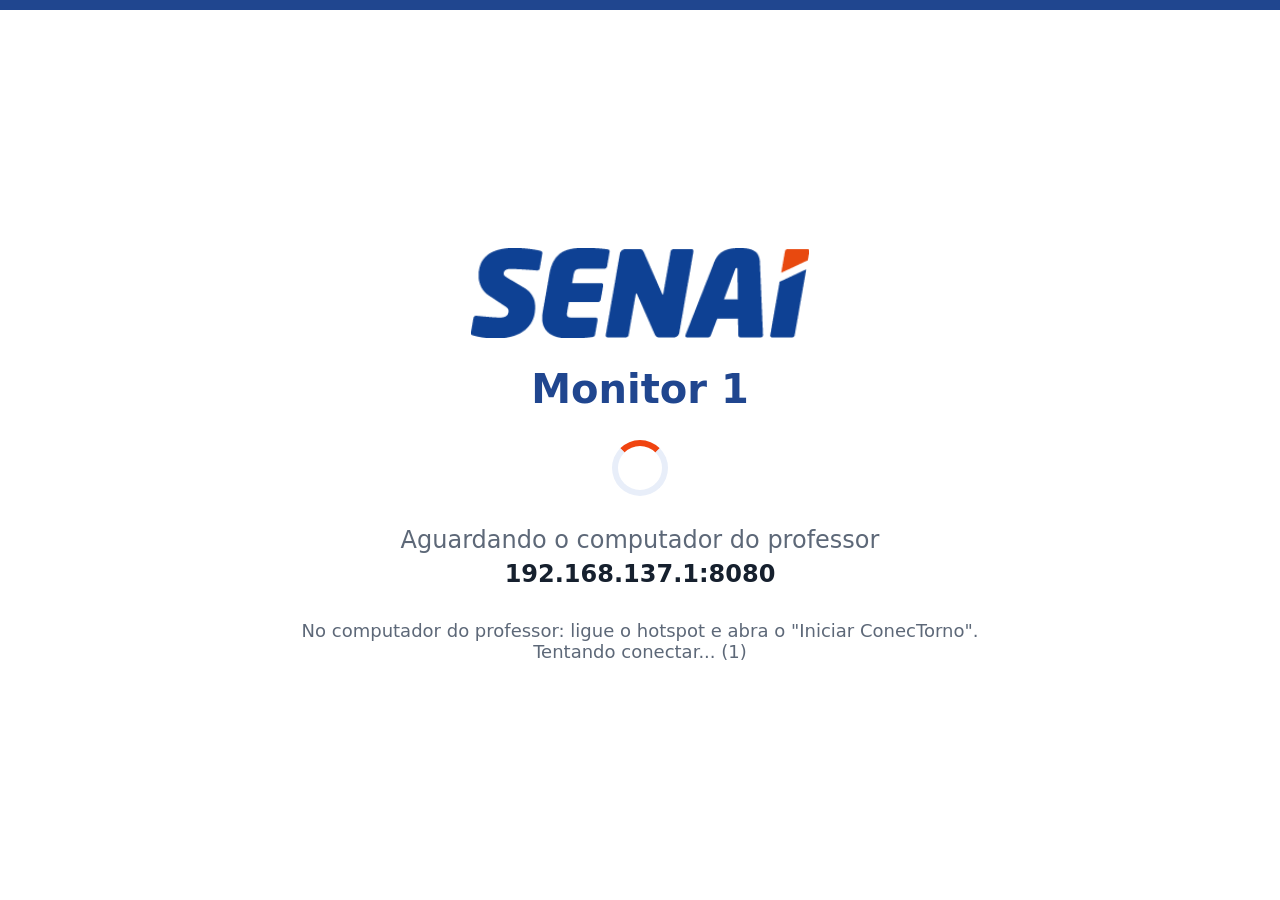
<file: monitor/aguardando.html>
<!doctype html>
<html lang="pt-BR">
<!-- Página de espera do Raspberry (arquivo local): aparece enquanto o servidor no PC do professor não responde
     e troca sozinha para a tela do monitor quando ele aparecer.
     Aberta pelo iniciar-monitor.sh como aguardando.html?servidor=http://192.168.137.1:8080&monitor=1 -->
<head>
  <meta charset="utf-8">
  <meta name="viewport" content="width=device-width, initial-scale=1">
  <title>ConecTorno - aguardando</title>
  <style>
    :root { --blue: #20468f; --orange: #f04410; --muted: #5d6878; }
    * { box-sizing: border-box; }
    html, body { margin: 0; height: 100%; }
    body { background: #fff; overflow: hidden; cursor: none; }
    #tela {
      height: 100%; display: flex; flex-direction: column; align-items: center; justify-content: center; gap: 28px;
      padding: 24px; color: #16202e; text-align: center;
      font-family: system-ui, -apple-system, "Segoe UI", Roboto, Arial, sans-serif;
      border-top: 10px solid var(--blue);
    }
    /* Monitor de pé: gira a tela de espera igual à tela do monitor. */
    html.girar-90 #tela, html.girar-270 #tela {
      position: fixed; top: 0; left: 0; width: 100vh; height: 100vw; transform-origin: top left;
    }
    html.girar-90 #tela { transform: translateX(100vw) rotate(90deg); }
    html.girar-270 #tela { transform: translateY(100vh) rotate(-90deg); }
    img { height: 90px; width: auto; }
    h1 { margin: 0; font-size: 40px; color: var(--blue); }
    p { margin: 0; font-size: 24px; color: var(--muted); max-width: 900px; line-height: 1.4; }
    .endereco { font-weight: 700; color: #16202e; }
    .spinner {
      width: 56px; height: 56px; border-radius: 50%;
      border: 6px solid #e8eef9; border-top-color: var(--orange); animation: gira .9s linear infinite;
    }
    @keyframes gira { to { transform: rotate(360deg); } }
    small { font-size: 18px; color: var(--muted); }
  </style>
</head>
<body>
  <main id="tela">
  <img src="../static/images/senai-logo.png" alt="SENAI">
  <h1 id="titulo">Monitor 1</h1>
  <div class="spinner" aria-hidden="true"></div>
  <p>Aguardando o computador do professor<br><span id="endereco" class="endereco"></span></p>
  <small>No computador do professor: ligue o hotspot e abra o "Iniciar ConecTorno".<br><span id="tentativa"></span></small>
  </main>

  <script>
    (function () {
      var params = new URLSearchParams(location.search);
      var servidor = (params.get('servidor') || 'http://192.168.137.1:8080').replace(/\/+$/, '');
      var monitor = params.get('monitor') || '1';
      var girar = ['0', '90', '270'].indexOf(params.get('girar')) >= 0 ? params.get('girar') : '';
      if (girar === '90' || girar === '270') document.documentElement.classList.add('girar-' + girar);
      var tentativas = 0;
      document.getElementById('titulo').textContent = 'Monitor ' + monitor;
      document.getElementById('endereco').textContent = servidor.replace(/^https?:\/\//, '');

      // Testa o servidor carregando uma imagem dele (funciona a partir de um arquivo local, sem bloqueio do navegador).
      function testar() {
        var img = new Image();
        var feito = false; // cada tentativa termina uma vez só (sucesso, erro ou demora)
        function fim(ok) {
          if (feito) return;
          feito = true;
          clearTimeout(desistir);
          if (ok) location.replace(servidor + '/?monitor=' + encodeURIComponent(monitor) + (girar ? '&girar=' + girar : ''));
          else falhou();
        }
        var desistir = setTimeout(function () { fim(false); }, 4000);
        img.onload = function () { fim(true); };
        img.onerror = function () { fim(false); };
        img.src = servidor + '/images/senai-logo.png?t=' + Date.now();
      }
      function falhou() {
        tentativas += 1;
        document.getElementById('tentativa').textContent = 'Tentando conectar... (' + tentativas + ')';
        setTimeout(testar, 3000);
      }
      testar();
    })();
  </script>
</body>
</html>
</file>
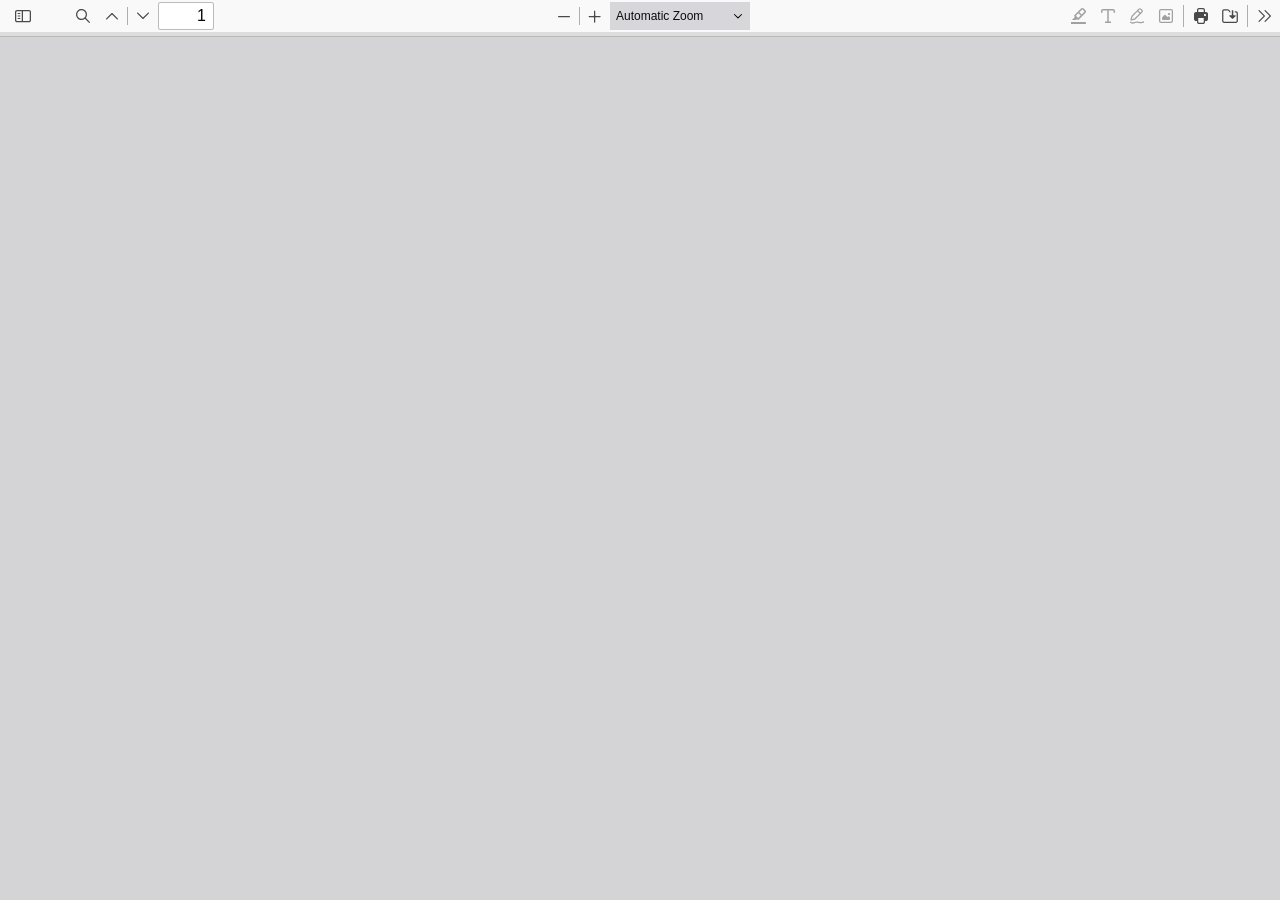
<file: static/pdfjs/web/viewer.html>
<!doctype html>
<!--
Copyright 2012 Mozilla Foundation

Licensed under the Apache License, Version 2.0 (the "License");
you may not use this file except in compliance with the License.
You may obtain a copy of the License at

    http://www.apache.org/licenses/LICENSE-2.0

Unless required by applicable law or agreed to in writing, software
distributed under the License is distributed on an "AS IS" BASIS,
WITHOUT WARRANTIES OR CONDITIONS OF ANY KIND, either express or implied.
See the License for the specific language governing permissions and
limitations under the License.

Adobe CMap resources are covered by their own copyright but the same license:

    Copyright 1990-2015 Adobe Systems Incorporated.

See https://github.com/adobe-type-tools/cmap-resources
-->
<html dir="ltr" mozdisallowselectionprint>
  <head>
    <meta charset="utf-8" />
    <meta name="viewport" content="width=device-width, initial-scale=1, maximum-scale=1" />
    <meta name="google" content="notranslate" />
    <title>PDF.js viewer</title>

  <meta
      http-equiv="Content-Security-Policy"
      content="default-src 'none'; script-src 'self' 'wasm-unsafe-eval'; worker-src 'self' blob:; style-src 'self'; img-src 'self' blob: data:; media-src blob:; font-src 'self' data:; connect-src * blob: data:; base-uri 'none'; form-action 'none';"
    />

<!-- This snippet is used in production (included from viewer.html) -->
<link rel="resource" type="application/l10n" href="locale/locale.json" />
<script src="../build/pdf.mjs" type="module"></script>

    <link rel="stylesheet" href="viewer.css" />

  <script src="viewer.mjs" type="module"></script>
  </head>

  <body tabindex="0">
    <div id="outerContainer">
      <span id="viewer-alert" class="visuallyHidden" role="alert"></span>

      <div id="mainContainer">
        <div class="toolbar">
          <div id="toolbarContainer">
            <div id="toolbarViewer" class="toolbarHorizontalGroup">
              <div id="toolbarViewerLeft" class="toolbarHorizontalGroup">
                <button
                  id="viewsManagerToggleButton"
                  class="toolbarButton"
                  type="button"
                  tabindex="0"
                  data-l10n-id="pdfjs-toggle-views-manager-button1"
                  aria-expanded="false"
                  aria-haspopup="true"
                  aria-controls="viewsManager"
                >
                  <span data-l10n-id="pdfjs-toggle-views-manager-button1-label"></span>
                </button>
                <div
                  id="viewsManager"
                  class="menuContainer sidebar"
                  hidden="true"
                  role="dialog"
                  aria-describedby="viewsManagerHeaderLabel"
                  data-l10n-id="pdfjs-views-manager-sidebar"
                >
                  <div id="viewsManagerHeader">
                    <div id="viewsManagerTitle">
                      <div id="viewsManagerSelector">
                        <button
                          class="toolbarButton viewsManagerButton hasPopupMenu"
                          type="button"
                          id="viewsManagerSelectorButton"
                          tabindex="0"
                          data-l10n-id="pdfjs-views-manager-view-selector-button"
                          aria-expanded="false"
                          aria-haspopup="listbox"
                          aria-controls="viewsManagerSelectorOptions"
                        >
                          <span data-l10n-id="pdfjs-views-manager-view-selector-button-label"></span>
                        </button>
                        <menu id="viewsManagerSelectorOptions" role="listbox" class="popupMenu withMark">
                          <button id="thumbnailsViewMenu" role="option" type="button" tabindex="-1">
                            <span data-l10n-id="pdfjs-views-manager-pages-option-label"></span>
                          </button>
                          <button id="outlinesViewMenu" role="option" type="button" tabindex="-1">
                            <span data-l10n-id="pdfjs-views-manager-outlines-option-label"></span>
                          </button>
                          <button id="attachmentsViewMenu" role="option" type="button" tabindex="-1">
                            <span data-l10n-id="pdfjs-views-manager-attachments-option-label"></span>
                          </button>
                          <button id="layersViewMenu" role="option" type="button" tabindex="-1">
                            <span data-l10n-id="pdfjs-views-manager-layers-option-label"></span>
                          </button>
                        </menu>
                      </div>
                      <span id="viewsManagerHeaderLabel" class="viewsManagerLabel" role="heading" aria-level="2"></span>
                      <button
                        id="viewsManagerAddFileButton"
                        class="toolbarButton viewsManagerButton"
                        type="button"
                        tabindex="0"
                        data-l10n-id="pdfjs-views-manager-add-file-button"
                        hidden="true"
                      >
                        <span data-l10n-id="pdfjs-views-manager-add-file-button-label"></span>
                        <input id="viewsManagerAddFilePicker" type="file" accept="application/pdf,image/*" multiple />
                      </button>
                      <button
                        id="viewsManagerCurrentOutlineButton"
                        class="toolbarButton viewsManagerButton"
                        type="button"
                        tabindex="0"
                        data-l10n-id="pdfjs-current-outline-item-button"
                        hidden="true"
                      >
                        <span data-l10n-id="pdfjs-current-outline-item-button-label"></span>
                      </button>
                    </div>
                    <div id="viewsManagerStatus">
                      <div id="viewsManagerStatusAction">
                        <span id="viewsManagerStatusActionLabelContainer" class="viewsManagerStatusLabel">
                          <button
                            id="viewsManagerStatusActionDeselectButton"
                            class="hidden"
                            type="button"
                            tabindex="0"
                            role="checkbox"
                            aria-checked="true"
                            aria-labelledby="viewsManagerStatusActionLabel"
                          ></button>
                          <span
                            id="viewsManagerStatusActionLabel"
                            class="viewsManagerStatusLabel"
                            data-l10n-id="pdfjs-views-manager-pages-status-none-action-label"
                          ></span>
                        </span>
                        <div id="actionSelector">
                          <button
                            id="viewsManagerStatusActionButton"
                            class="viewsManagerButton hasPopupMenu"
                            type="button"
                            tabindex="0"
                            aria-haspopup="menu"
                            aria-controls="viewsManagerStatusActionOptions"
                            aria-expanded="false"
                          >
                            <span data-l10n-id="pdfjs-views-manager-pages-status-action-button-label"></span>
                          </button>
                          <menu id="viewsManagerStatusActionOptions" class="popupMenu">
                            <button id="viewsManagerStatusActionCopy" class="noIcon" role="menuitem" type="button" tabindex="-1" disabled>
                              <span data-l10n-id="pdfjs-views-manager-pages-status-copy-button-label"></span>
                            </button>
                            <button id="viewsManagerStatusActionCut" class="noIcon" role="menuitem" type="button" tabindex="-1" disabled>
                              <span data-l10n-id="pdfjs-views-manager-pages-status-cut-button-label"></span>
                            </button>
                            <button id="viewsManagerStatusActionDelete" class="noIcon" role="menuitem" type="button" tabindex="-1" disabled>
                              <span data-l10n-id="pdfjs-views-manager-pages-status-delete-button-label"></span>
                            </button>
                            <button id="viewsManagerStatusActionExport" class="noIcon" role="menuitem" type="button" tabindex="-1" disabled>
                              <span data-l10n-id="pdfjs-views-manager-pages-status-export-selected-button-label"></span>
                            </button>
                          </menu>
                        </div>
                      </div>
                      <div id="viewsManagerStatusUndo" class="hidden">
                        <span id="viewsManagerStatusUndoLabel" class="viewsManagerStatusLabel"></span>
                        <div>
                          <button id="viewsManagerStatusUndoButton" class="viewsManagerButton" type="button" tabindex="0">
                            <span data-l10n-id="pdfjs-views-manager-status-undo-button-label"></span>
                          </button>
                          <button
                            id="viewsManagerStatusUndoCloseButton"
                            class="toolbarButton viewsManagerButton viewsCloseButton"
                            type="button"
                            tabindex="0"
                            data-l10n-id="pdfjs-views-manager-status-close-button"
                          >
                            <span data-l10n-id="pdfjs-views-manager-status-close-button-label"></span>
                          </button>
                        </div>
                      </div>
                      <div id="viewsManagerStatusWarning" class="hidden">
                        <span id="viewsManagerStatusWarningLabel" class="viewsManagerStatusLabel"></span>
                        <button
                          id="viewsManagerStatusWarningCloseButton"
                          class="toolbarButton viewsManagerButton viewsCloseButton"
                          type="button"
                          tabindex="0"
                          data-l10n-id="pdfjs-views-manager-status-close-button"
                        >
                          <span data-l10n-id="pdfjs-views-manager-status-close-button-label"></span>
                        </button>
                      </div>
                      <div id="viewsManagerStatusWaiting" class="hidden">
                        <span id="viewsManagerStatusWaitingLabel" class="viewsManagerStatusLabel"></span>
                        <button
                          id="viewsManagerStatusWaitingCloseButton"
                          class="toolbarButton viewsManagerButton viewsCloseButton"
                          type="button"
                          tabindex="0"
                          data-l10n-id="pdfjs-views-manager-status-close-button"
                        >
                          <span data-l10n-id="pdfjs-views-manager-status-close-button-label"></span>
                        </button>
                      </div>
                    </div>
                  </div>
                  <div id="viewsManagerContent" tabindex="-1">
                    <div id="thumbnailsView" class="thumbnailsView hidden" tabindex="-1"></div>
                    <div id="outlinesView" class="treeView hidden"></div>
                    <div id="attachmentsView" class="hidden"></div>
                    <div id="layersView" class="treeView hidden"></div>
                  </div>
                  <div
                    id="viewsManagerResizer"
                    class="sidebarResizer"
                    role="separator"
                    aria-controls="viewsManager"
                    tabindex="0"
                    data-l10n-id="pdfjs-views-manager-sidebar-resizer"
                  ></div>
                </div>
                <!-- sidebarContainer -->

                <div class="toolbarButtonSpacer"></div>
                <div class="toolbarButtonWithContainer">
                  <button
                    id="viewFindButton"
                    class="toolbarButton"
                    type="button"
                    tabindex="0"
                    data-l10n-id="pdfjs-findbar-button"
                    aria-expanded="false"
                    aria-controls="findbar"
                  >
                    <span data-l10n-id="pdfjs-findbar-button-label"></span>
                  </button>
                  <div class="hidden doorHanger toolbarHorizontalGroup" id="findbar">
                    <div id="findInputContainer" class="toolbarHorizontalGroup">
                      <span class="loadingInput end toolbarHorizontalGroup">
                        <input id="findInput" class="toolbarField" tabindex="0" data-l10n-id="pdfjs-find-input" aria-invalid="false" />
                      </span>
                      <div class="toolbarHorizontalGroup">
                        <button id="findPreviousButton" class="toolbarButton" type="button" tabindex="0" data-l10n-id="pdfjs-find-previous-button">
                          <span data-l10n-id="pdfjs-find-previous-button-label"></span>
                        </button>
                        <div class="splitToolbarButtonSeparator"></div>
                        <button id="findNextButton" class="toolbarButton" type="button" tabindex="0" data-l10n-id="pdfjs-find-next-button">
                          <span data-l10n-id="pdfjs-find-next-button-label"></span>
                        </button>
                      </div>
                    </div>

                    <div id="findbarOptionsOneContainer" class="toolbarHorizontalGroup">
                      <div class="toggleButton toolbarLabel">
                        <input type="checkbox" id="findHighlightAll" tabindex="0" />
                        <label for="findHighlightAll" data-l10n-id="pdfjs-find-highlight-checkbox"></label>
                      </div>
                      <div class="toggleButton toolbarLabel">
                        <input type="checkbox" id="findMatchCase" tabindex="0" />
                        <label for="findMatchCase" data-l10n-id="pdfjs-find-match-case-checkbox-label"></label>
                      </div>
                    </div>
                    <div id="findbarOptionsTwoContainer" class="toolbarHorizontalGroup">
                      <div class="toggleButton toolbarLabel">
                        <input type="checkbox" id="findMatchDiacritics" tabindex="0" />
                        <label for="findMatchDiacritics" data-l10n-id="pdfjs-find-match-diacritics-checkbox-label"></label>
                      </div>
                      <div class="toggleButton toolbarLabel">
                        <input type="checkbox" id="findEntireWord" tabindex="0" />
                        <label for="findEntireWord" data-l10n-id="pdfjs-find-entire-word-checkbox-label"></label>
                      </div>
                    </div>

                    <div id="findbarMessageContainer" class="toolbarHorizontalGroup" aria-live="polite">
                      <span id="findResultsCount" class="toolbarLabel"></span>
                      <span id="findMsg" class="toolbarLabel"></span>
                    </div>
                  </div>
                  <!-- findbar -->
                </div>
                <div class="toolbarHorizontalGroup hiddenSmallView">
                  <button class="toolbarButton" type="button" id="previous" tabindex="0" data-l10n-id="pdfjs-previous-button">
                    <span data-l10n-id="pdfjs-previous-button-label"></span>
                  </button>
                  <div class="splitToolbarButtonSeparator"></div>
                  <button class="toolbarButton" type="button" id="next" tabindex="0" data-l10n-id="pdfjs-next-button">
                    <span data-l10n-id="pdfjs-next-button-label"></span>
                  </button>
                </div>
                <div class="toolbarHorizontalGroup">
                  <span class="loadingInput start toolbarHorizontalGroup">
                    <input
                      type="number"
                      id="pageNumber"
                      class="toolbarField"
                      value="1"
                      min="1"
                      tabindex="0"
                      data-l10n-id="pdfjs-page-input"
                      autocomplete="off"
                    />
                  </span>
                  <span id="numPages" class="toolbarLabel"></span>
                </div>
              </div>
              <div id="toolbarViewerMiddle" class="toolbarHorizontalGroup">
                <div class="toolbarHorizontalGroup">
                  <button id="zoomOutButton" class="toolbarButton" type="button" tabindex="0" data-l10n-id="pdfjs-zoom-out-button">
                    <span data-l10n-id="pdfjs-zoom-out-button-label"></span>
                  </button>
                  <div class="splitToolbarButtonSeparator"></div>
                  <button id="zoomInButton" class="toolbarButton" type="button" tabindex="0" data-l10n-id="pdfjs-zoom-in-button">
                    <span data-l10n-id="pdfjs-zoom-in-button-label"></span>
                  </button>
                </div>
                <span id="scaleSelectContainer" class="dropdownToolbarButton">
                  <select id="scaleSelect" tabindex="0" data-l10n-id="pdfjs-zoom-select">
                    <option id="pageAutoOption" value="auto" selected="selected" data-l10n-id="pdfjs-page-scale-auto"></option>
                    <option id="pageActualOption" value="page-actual" data-l10n-id="pdfjs-page-scale-actual"></option>
                    <option id="pageFitOption" value="page-fit" data-l10n-id="pdfjs-page-scale-fit"></option>
                    <option id="pageWidthOption" value="page-width" data-l10n-id="pdfjs-page-scale-width"></option>
                    <option
                      id="customScaleOption"
                      value="custom"
                      disabled="disabled"
                      hidden="true"
                      data-l10n-id="pdfjs-page-scale-percent"
                      data-l10n-args='{ "scale": 0 }'
                    ></option>
                    <option value="0.5" data-l10n-id="pdfjs-page-scale-percent" data-l10n-args='{ "scale": 50 }'></option>
                    <option value="0.75" data-l10n-id="pdfjs-page-scale-percent" data-l10n-args='{ "scale": 75 }'></option>
                    <option value="1" data-l10n-id="pdfjs-page-scale-percent" data-l10n-args='{ "scale": 100 }'></option>
                    <option value="1.25" data-l10n-id="pdfjs-page-scale-percent" data-l10n-args='{ "scale": 125 }'></option>
                    <option value="1.5" data-l10n-id="pdfjs-page-scale-percent" data-l10n-args='{ "scale": 150 }'></option>
                    <option value="2" data-l10n-id="pdfjs-page-scale-percent" data-l10n-args='{ "scale": 200 }'></option>
                    <option value="3" data-l10n-id="pdfjs-page-scale-percent" data-l10n-args='{ "scale": 300 }'></option>
                    <option value="4" data-l10n-id="pdfjs-page-scale-percent" data-l10n-args='{ "scale": 400 }'></option>
                  </select>
                </span>
              </div>
              <div id="toolbarViewerRight" class="toolbarHorizontalGroup">
                <div id="editorModeButtons" class="toolbarHorizontalGroup">
                  <div id="signatureProperties" class="toolbarButtonWithContainer" hidden="true">
                    <button
                      id="signaturePropertiesButton"
                      class="toolbarButton"
                      type="button"
                      tabindex="0"
                      aria-expanded="false"
                      aria-haspopup="true"
                      aria-controls="signaturePropertiesPanel"
                      data-l10n-id="pdfjs-digital-signature-properties-button"
                    >
                      <span data-l10n-id="pdfjs-digital-signature-properties-button-label"></span>
                    </button>
                    <div class="editorParamsToolbar hidden doorHangerRight" id="signaturePropertiesPanel" role="region">
                      <div id="signaturePropertiesContainer" class="signaturePropertiesContainer">
                        <div id="signaturePropertiesBanner" class="sigBanner" hidden="true" role="status"></div>
                        <ul id="signaturePropertiesList" class="signaturePropertiesList" tabindex="-1"></ul>
                      </div>
                    </div>
                  </div>
                  <div id="signaturePropertiesSeparator" class="verticalToolbarSeparator" hidden="true"></div>
                  <div id="editorComment" class="toolbarButtonWithContainer" hidden="true">
                    <button
                      id="editorCommentButton"
                      class="toolbarButton"
                      type="button"
                      tabindex="0"
                      disabled="disabled"
                      aria-expanded="false"
                      aria-haspopup="true"
                      aria-controls="editorCommentParamsToolbar"
                      data-l10n-id="pdfjs-editor-comment-button"
                    >
                      <span data-l10n-id="pdfjs-editor-comment-button-label"></span>
                    </button>
                    <div class="editorParamsToolbar hidden menu" id="editorCommentParamsToolbar">
                      <div id="editorCommentsSidebar" class="menuContainer comment sidebar" role="landmark" aria-labelledby="editorCommentsSidebarHeader">
                        <div id="editorCommentsSidebarResizer" class="sidebarResizer" role="separator" aria-controls="editorCommentsSidebar" tabindex="0"></div>
                        <div id="editorCommentsSidebarHeader" role="heading" aria-level="2">
                          <span class="commentCount">
                            <span id="editorCommentsSidebarTitle" data-l10n-id="pdfjs-editor-comments-sidebar-title" data-l10n-args='{ "count": 0 }'></span>
                            <span id="editorCommentsSidebarCount"></span>
                          </span>
                          <button id="editorCommentsSidebarCloseButton" type="button" tabindex="0" data-l10n-id="pdfjs-editor-comments-sidebar-close-button">
                            <span data-l10n-id="pdfjs-editor-comments-sidebar-close-button-label"></span>
                          </button>
                        </div>
                        <div id="editorCommentsSidebarListContainer" tabindex="-1">
                          <ul id="editorCommentsSidebarList"></ul>
                        </div>
                      </div>
                    </div>
                  </div>
                  <div id="editorSignature" class="toolbarButtonWithContainer" hidden="true">
                    <button
                      id="editorSignatureButton"
                      class="toolbarButton"
                      type="button"
                      tabindex="0"
                      disabled="disabled"
                      aria-expanded="false"
                      aria-haspopup="true"
                      aria-controls="editorSignatureParamsToolbar"
                      data-l10n-id="pdfjs-editor-signature-button"
                    >
                      <span data-l10n-id="pdfjs-editor-signature-button-label"></span>
                    </button>
                    <div class="editorParamsToolbar hidden doorHangerRight menu" id="editorSignatureParamsToolbar">
                      <div id="addSignatureDoorHanger" class="menuContainer" role="region" data-l10n-id="pdfjs-editor-add-signature-container">
                        <button
                          id="editorSignatureAddSignature"
                          class="toolbarButton labeled"
                          type="button"
                          tabindex="0"
                          data-l10n-id="pdfjs-editor-signature-add-signature-button"
                        >
                          <span data-l10n-id="pdfjs-editor-signature-add-signature-button-label" class="editorParamsLabel"></span>
                        </button>
                      </div>
                    </div>
                  </div>
                  <div id="editorHighlight" class="toolbarButtonWithContainer">
                    <button
                      id="editorHighlightButton"
                      class="toolbarButton"
                      type="button"
                      disabled="disabled"
                      aria-expanded="false"
                      aria-haspopup="true"
                      aria-controls="editorHighlightParamsToolbar"
                      tabindex="0"
                      data-l10n-id="pdfjs-editor-highlight-button"
                    >
                      <span data-l10n-id="pdfjs-editor-highlight-button-label"></span>
                    </button>
                    <div class="editorParamsToolbar hidden doorHangerRight" id="editorHighlightParamsToolbar">
                      <div id="highlightParamsToolbarContainer" class="editorParamsToolbarContainer">
                        <div id="editorHighlightColorPicker" class="colorPicker">
                          <span id="highlightColorPickerLabel" class="editorParamsLabel" data-l10n-id="pdfjs-editor-highlight-colorpicker-label"></span>
                        </div>
                        <div id="editorHighlightThickness">
                          <label
                            for="editorFreeHighlightThickness"
                            class="editorParamsLabel"
                            data-l10n-id="pdfjs-editor-free-highlight-thickness-input"
                          ></label>
                          <div class="thicknessPicker">
                            <input
                              type="range"
                              id="editorFreeHighlightThickness"
                              class="editorParamsSlider"
                              data-l10n-id="pdfjs-editor-free-highlight-thickness-title"
                              value="12"
                              min="8"
                              max="24"
                              step="1"
                              tabindex="0"
                            />
                          </div>
                        </div>
                        <div id="editorHighlightVisibility">
                          <div class="divider"></div>
                          <div class="toggler">
                            <label for="editorHighlightShowAll" class="editorParamsLabel" data-l10n-id="pdfjs-editor-highlight-show-all-button-label"></label>
                            <button
                              id="editorHighlightShowAll"
                              class="toggle-button"
                              type="button"
                              data-l10n-id="pdfjs-editor-highlight-show-all-button"
                              aria-pressed="true"
                              tabindex="0"
                            ></button>
                          </div>
                        </div>
                      </div>
                    </div>
                  </div>
                  <div id="editorFreeText" class="toolbarButtonWithContainer">
                    <button
                      id="editorFreeTextButton"
                      class="toolbarButton"
                      type="button"
                      disabled="disabled"
                      aria-expanded="false"
                      aria-haspopup="true"
                      aria-controls="editorFreeTextParamsToolbar"
                      tabindex="0"
                      data-l10n-id="pdfjs-editor-free-text-button"
                    >
                      <span data-l10n-id="pdfjs-editor-free-text-button-label"></span>
                    </button>
                    <div class="editorParamsToolbar hidden doorHangerRight" id="editorFreeTextParamsToolbar">
                      <div class="editorParamsToolbarContainer">
                        <div class="editorParamsSetter">
                          <label for="editorFreeTextColor" class="editorParamsLabel" data-l10n-id="pdfjs-editor-free-text-color-input"></label>
                          <input type="color" id="editorFreeTextColor" class="editorParamsColor" tabindex="0" />
                        </div>
                        <div class="editorParamsSetter">
                          <label for="editorFreeTextFontSize" class="editorParamsLabel" data-l10n-id="pdfjs-editor-free-text-size-input"></label>
                          <input type="range" id="editorFreeTextFontSize" class="editorParamsSlider" value="10" min="5" max="100" step="1" tabindex="0" />
                        </div>
                      </div>
                    </div>
                  </div>
                  <div id="editorInk" class="toolbarButtonWithContainer">
                    <button
                      id="editorInkButton"
                      class="toolbarButton"
                      type="button"
                      disabled="disabled"
                      aria-expanded="false"
                      aria-haspopup="true"
                      aria-controls="editorInkParamsToolbar"
                      tabindex="0"
                      data-l10n-id="pdfjs-editor-ink-button"
                    >
                      <span data-l10n-id="pdfjs-editor-ink-button-label"></span>
                    </button>
                    <div class="editorParamsToolbar hidden doorHangerRight" id="editorInkParamsToolbar">
                      <div class="editorParamsToolbarContainer">
                        <div class="editorParamsSetter">
                          <label for="editorInkColor" class="editorParamsLabel" data-l10n-id="pdfjs-editor-ink-color-input"></label>
                          <input type="color" id="editorInkColor" class="editorParamsColor" tabindex="0" />
                        </div>
                        <div class="editorParamsSetter">
                          <label for="editorInkThickness" class="editorParamsLabel" data-l10n-id="pdfjs-editor-ink-thickness-input"></label>
                          <input type="range" id="editorInkThickness" class="editorParamsSlider" value="1" min="1" max="20" step="1" tabindex="0" />
                        </div>
                        <div class="editorParamsSetter">
                          <label for="editorInkOpacity" class="editorParamsLabel" data-l10n-id="pdfjs-editor-ink-opacity-input"></label>
                          <input type="range" id="editorInkOpacity" class="editorParamsSlider" value="1" min="0.05" max="1" step="0.05" tabindex="0" />
                        </div>
                      </div>
                    </div>
                  </div>
                  <div id="editorStamp" class="toolbarButtonWithContainer">
                    <button
                      id="editorStampButton"
                      class="toolbarButton"
                      type="button"
                      disabled="disabled"
                      aria-expanded="false"
                      aria-haspopup="true"
                      aria-controls="editorStampParamsToolbar"
                      tabindex="0"
                      data-l10n-id="pdfjs-editor-stamp-button"
                    >
                      <span data-l10n-id="pdfjs-editor-stamp-button-label"></span>
                    </button>
                    <div class="editorParamsToolbar hidden doorHangerRight menu" id="editorStampParamsToolbar">
                      <div class="menuContainer">
                        <button
                          id="editorStampAddImage"
                          class="toolbarButton labeled"
                          type="button"
                          tabindex="0"
                          data-l10n-id="pdfjs-editor-stamp-add-image-button"
                        >
                          <span class="editorParamsLabel" data-l10n-id="pdfjs-editor-stamp-add-image-button-label"></span>
                        </button>
                      </div>
                    </div>
                  </div>
                </div>

                <div id="editorModeSeparator" class="verticalToolbarSeparator"></div>

                <div class="toolbarHorizontalGroup hiddenMediumView">
                  <button id="printButton" class="toolbarButton" type="button" tabindex="0" data-l10n-id="pdfjs-print-button">
                    <span data-l10n-id="pdfjs-print-button-label"></span>
                  </button>

                  <button id="downloadButton" class="toolbarButton" type="button" tabindex="0" data-l10n-id="pdfjs-save-button">
                    <span data-l10n-id="pdfjs-save-button-label"></span>
                  </button>
                </div>

                <div class="verticalToolbarSeparator hiddenMediumView"></div>

                <div id="secondaryToolbarToggle" class="toolbarButtonWithContainer">
                  <button
                    id="secondaryToolbarToggleButton"
                    class="toolbarButton"
                    type="button"
                    tabindex="0"
                    data-l10n-id="pdfjs-tools-button"
                    aria-expanded="false"
                    aria-haspopup="true"
                    aria-controls="secondaryToolbar"
                  >
                    <span data-l10n-id="pdfjs-tools-button-label"></span>
                  </button>
                  <div id="secondaryToolbar" class="hidden doorHangerRight menu">
                    <div id="secondaryToolbarButtonContainer" class="menuContainer">
                      <button id="secondaryOpenFile" class="toolbarButton labeled" type="button" tabindex="0" data-l10n-id="pdfjs-open-file-button">
                        <span data-l10n-id="pdfjs-open-file-button-label"></span>
                      </button>

                      <div class="visibleMediumView">
                        <button id="secondaryPrint" class="toolbarButton labeled" type="button" tabindex="0" data-l10n-id="pdfjs-print-button">
                          <span data-l10n-id="pdfjs-print-button-label"></span>
                        </button>

                        <button id="secondaryDownload" class="toolbarButton labeled" type="button" tabindex="0" data-l10n-id="pdfjs-save-button">
                          <span data-l10n-id="pdfjs-save-button-label"></span>
                        </button>

                      </div>

                      <div class="horizontalToolbarSeparator"></div>

                      <button id="presentationMode" class="toolbarButton labeled" type="button" tabindex="0" data-l10n-id="pdfjs-presentation-mode-button">
                        <span data-l10n-id="pdfjs-presentation-mode-button-label"></span>
                      </button>

                      <a href="#" id="viewBookmark" class="toolbarButton labeled" tabindex="0" data-l10n-id="pdfjs-bookmark-button">
                        <span data-l10n-id="pdfjs-bookmark-button-label"></span>
                      </a>

                      <div id="viewBookmarkSeparator" class="horizontalToolbarSeparator"></div>

                      <button id="firstPage" class="toolbarButton labeled" type="button" tabindex="0" data-l10n-id="pdfjs-first-page-button">
                        <span data-l10n-id="pdfjs-first-page-button-label"></span>
                      </button>
                      <button id="lastPage" class="toolbarButton labeled" type="button" tabindex="0" data-l10n-id="pdfjs-last-page-button">
                        <span data-l10n-id="pdfjs-last-page-button-label"></span>
                      </button>

                      <div class="horizontalToolbarSeparator"></div>

                      <button id="pageRotateCw" class="toolbarButton labeled" type="button" tabindex="0" data-l10n-id="pdfjs-page-rotate-cw-button">
                        <span data-l10n-id="pdfjs-page-rotate-cw-button-label"></span>
                      </button>
                      <button id="pageRotateCcw" class="toolbarButton labeled" type="button" tabindex="0" data-l10n-id="pdfjs-page-rotate-ccw-button">
                        <span data-l10n-id="pdfjs-page-rotate-ccw-button-label"></span>
                      </button>

                      <div class="horizontalToolbarSeparator"></div>

                      <div id="cursorToolButtons" role="radiogroup">
                        <button
                          id="cursorSelectTool"
                          class="toolbarButton labeled toggled"
                          type="button"
                          tabindex="0"
                          data-l10n-id="pdfjs-cursor-text-select-tool-button"
                          role="radio"
                          aria-checked="true"
                        >
                          <span data-l10n-id="pdfjs-cursor-text-select-tool-button-label"></span>
                        </button>
                        <button
                          id="cursorHandTool"
                          class="toolbarButton labeled"
                          type="button"
                          tabindex="0"
                          data-l10n-id="pdfjs-cursor-hand-tool-button"
                          role="radio"
                          aria-checked="false"
                        >
                          <span data-l10n-id="pdfjs-cursor-hand-tool-button-label"></span>
                        </button>
                      </div>

                      <div class="horizontalToolbarSeparator"></div>

                      <div id="scrollModeButtons" role="radiogroup">
                        <button
                          id="scrollPage"
                          class="toolbarButton labeled"
                          type="button"
                          tabindex="0"
                          data-l10n-id="pdfjs-scroll-page-button"
                          role="radio"
                          aria-checked="false"
                        >
                          <span data-l10n-id="pdfjs-scroll-page-button-label"></span>
                        </button>
                        <button
                          id="scrollVertical"
                          class="toolbarButton labeled toggled"
                          type="button"
                          tabindex="0"
                          data-l10n-id="pdfjs-scroll-vertical-button"
                          role="radio"
                          aria-checked="true"
                        >
                          <span data-l10n-id="pdfjs-scroll-vertical-button-label"></span>
                        </button>
                        <button
                          id="scrollHorizontal"
                          class="toolbarButton labeled"
                          type="button"
                          tabindex="0"
                          data-l10n-id="pdfjs-scroll-horizontal-button"
                          role="radio"
                          aria-checked="false"
                        >
                          <span data-l10n-id="pdfjs-scroll-horizontal-button-label"></span>
                        </button>
                        <button
                          id="scrollWrapped"
                          class="toolbarButton labeled"
                          type="button"
                          tabindex="0"
                          data-l10n-id="pdfjs-scroll-wrapped-button"
                          role="radio"
                          aria-checked="false"
                        >
                          <span data-l10n-id="pdfjs-scroll-wrapped-button-label"></span>
                        </button>
                      </div>

                      <div class="horizontalToolbarSeparator"></div>

                      <div id="spreadModeButtons" role="radiogroup">
                        <button
                          id="spreadNone"
                          class="toolbarButton labeled toggled"
                          type="button"
                          tabindex="0"
                          data-l10n-id="pdfjs-spread-none-button"
                          role="radio"
                          aria-checked="true"
                        >
                          <span data-l10n-id="pdfjs-spread-none-button-label"></span>
                        </button>
                        <button
                          id="spreadOdd"
                          class="toolbarButton labeled"
                          type="button"
                          tabindex="0"
                          data-l10n-id="pdfjs-spread-odd-button"
                          role="radio"
                          aria-checked="false"
                        >
                          <span data-l10n-id="pdfjs-spread-odd-button-label"></span>
                        </button>
                        <button
                          id="spreadEven"
                          class="toolbarButton labeled"
                          type="button"
                          tabindex="0"
                          data-l10n-id="pdfjs-spread-even-button"
                          role="radio"
                          aria-checked="false"
                        >
                          <span data-l10n-id="pdfjs-spread-even-button-label"></span>
                        </button>
                      </div>

                      <div id="imageAltTextSettingsSeparator" class="horizontalToolbarSeparator hidden"></div>
                      <button
                        id="imageAltTextSettings"
                        type="button"
                        class="toolbarButton labeled hidden"
                        tabindex="0"
                        data-l10n-id="pdfjs-image-alt-text-settings-button"
                        aria-controls="altTextSettingsDialog"
                      >
                        <span data-l10n-id="pdfjs-image-alt-text-settings-button-label"></span>
                      </button>

                      <div class="horizontalToolbarSeparator"></div>

                      <button
                        id="documentProperties"
                        class="toolbarButton labeled"
                        type="button"
                        tabindex="0"
                        data-l10n-id="pdfjs-document-properties-button"
                        aria-controls="documentPropertiesDialog"
                      >
                        <span data-l10n-id="pdfjs-document-properties-button-label"></span>
                      </button>
                    </div>
                  </div>
                  <!-- secondaryToolbar -->
                </div>
              </div>
            </div>
            <div id="loadingBar">
              <div class="progress">
                <div class="glimmer"></div>
              </div>
            </div>
          </div>
        </div>

        <div id="viewerContainer" tabindex="0">
          <div id="viewer" class="pdfViewer"></div>
        </div>
      </div>
      <!-- mainContainer -->

      <div id="dialogContainer">
        <dialog id="passwordDialog">
          <div class="row">
            <label for="password" id="passwordText" data-l10n-id="pdfjs-password-label"></label>
          </div>
          <div class="row">
            <input type="password" id="password" class="toolbarField" />
          </div>
          <div class="buttonRow">
            <button id="passwordCancel" class="secondaryButton" type="button"><span data-l10n-id="pdfjs-password-cancel-button"></span></button>
            <button id="passwordSubmit" class="primaryButton" type="button"><span data-l10n-id="pdfjs-password-ok-button"></span></button>
          </div>
        </dialog>
        <dialog id="documentPropertiesDialog">
          <div class="row">
            <span id="fileNameLabel" data-l10n-id="pdfjs-document-properties-file-name"></span>
            <p id="fileNameField" aria-labelledby="fileNameLabel">-</p>
          </div>
          <div class="row">
            <span id="fileSizeLabel" data-l10n-id="pdfjs-document-properties-file-size"></span>
            <p id="fileSizeField" aria-labelledby="fileSizeLabel">-</p>
          </div>
          <div class="separator"></div>
          <div class="row">
            <span id="titleLabel" data-l10n-id="pdfjs-document-properties-title"></span>
            <p id="titleField" aria-labelledby="titleLabel">-</p>
          </div>
          <div class="row">
            <span id="authorLabel" data-l10n-id="pdfjs-document-properties-author"></span>
            <p id="authorField" aria-labelledby="authorLabel">-</p>
          </div>
          <div class="row">
            <span id="subjectLabel" data-l10n-id="pdfjs-document-properties-subject"></span>
            <p id="subjectField" aria-labelledby="subjectLabel">-</p>
          </div>
          <div class="row">
            <span id="keywordsLabel" data-l10n-id="pdfjs-document-properties-keywords"></span>
            <p id="keywordsField" aria-labelledby="keywordsLabel">-</p>
          </div>
          <div class="row">
            <span id="creationDateLabel" data-l10n-id="pdfjs-document-properties-creation-date"></span>
            <p id="creationDateField" aria-labelledby="creationDateLabel">-</p>
          </div>
          <div class="row">
            <span id="modificationDateLabel" data-l10n-id="pdfjs-document-properties-modification-date"></span>
            <p id="modificationDateField" aria-labelledby="modificationDateLabel">-</p>
          </div>
          <div class="row">
            <span id="creatorLabel" data-l10n-id="pdfjs-document-properties-creator"></span>
            <p id="creatorField" aria-labelledby="creatorLabel">-</p>
          </div>
          <div class="separator"></div>
          <div class="row">
            <span id="producerLabel" data-l10n-id="pdfjs-document-properties-producer"></span>
            <p id="producerField" aria-labelledby="producerLabel">-</p>
          </div>
          <div class="row">
            <span id="versionLabel" data-l10n-id="pdfjs-document-properties-version"></span>
            <p id="versionField" aria-labelledby="versionLabel">-</p>
          </div>
          <div class="row">
            <span id="pageCountLabel" data-l10n-id="pdfjs-document-properties-page-count"></span>
            <p id="pageCountField" aria-labelledby="pageCountLabel">-</p>
          </div>
          <div class="row">
            <span id="pageSizeLabel" data-l10n-id="pdfjs-document-properties-page-size"></span>
            <p id="pageSizeField" aria-labelledby="pageSizeLabel">-</p>
          </div>
          <div class="separator"></div>
          <div class="row">
            <span id="linearizedLabel" data-l10n-id="pdfjs-document-properties-linearized"></span>
            <p id="linearizedField" aria-labelledby="linearizedLabel">-</p>
          </div>
          <div class="buttonRow">
            <button id="documentPropertiesClose" class="secondaryButton" type="button">
              <span data-l10n-id="pdfjs-document-properties-close-button"></span>
            </button>
          </div>
        </dialog>
        <dialog class="dialog altText" id="altTextDialog" aria-labelledby="dialogLabel" aria-describedby="dialogDescription">
          <div id="altTextContainer" class="mainContainer">
            <div id="overallDescription">
              <span id="dialogLabel" data-l10n-id="pdfjs-editor-alt-text-dialog-label" class="title"></span>
              <span id="dialogDescription" data-l10n-id="pdfjs-editor-alt-text-dialog-description"></span>
            </div>
            <div id="addDescription">
              <div class="radio">
                <div class="radioButton">
                  <input type="radio" id="descriptionButton" name="altTextOption" tabindex="0" aria-describedby="descriptionAreaLabel" checked />
                  <label for="descriptionButton" data-l10n-id="pdfjs-editor-alt-text-add-description-label"></label>
                </div>
                <div class="radioLabel">
                  <span id="descriptionAreaLabel" data-l10n-id="pdfjs-editor-alt-text-add-description-description"></span>
                </div>
              </div>
              <div class="descriptionArea">
                <textarea id="descriptionTextarea" aria-labelledby="descriptionAreaLabel" data-l10n-id="pdfjs-editor-alt-text-textarea" tabindex="0"></textarea>
              </div>
            </div>
            <div id="markAsDecorative">
              <div class="radio">
                <div class="radioButton">
                  <input type="radio" id="decorativeButton" name="altTextOption" aria-describedby="decorativeLabel" />
                  <label for="decorativeButton" data-l10n-id="pdfjs-editor-alt-text-mark-decorative-label"></label>
                </div>
                <div class="radioLabel">
                  <span id="decorativeLabel" data-l10n-id="pdfjs-editor-alt-text-mark-decorative-description"></span>
                </div>
              </div>
            </div>
            <div id="buttons">
              <button id="altTextCancel" class="secondaryButton" type="button" tabindex="0">
                <span data-l10n-id="pdfjs-editor-alt-text-cancel-button"></span>
              </button>
              <button id="altTextSave" class="primaryButton" type="button" tabindex="0"><span data-l10n-id="pdfjs-editor-alt-text-save-button"></span></button>
            </div>
          </div>
        </dialog>
        <dialog class="dialog newAltText" id="newAltTextDialog" aria-labelledby="newAltTextTitle" aria-describedby="newAltTextDescription" tabindex="0">
          <div id="newAltTextContainer" class="mainContainer">
            <div class="title">
              <span id="newAltTextTitle" data-l10n-id="pdfjs-editor-new-alt-text-dialog-edit-label" role="sectionhead" tabindex="0"></span>
            </div>
            <div id="mainContent">
              <div id="descriptionAndSettings">
                <div id="descriptionInstruction">
                  <div id="newAltTextDescriptionContainer">
                    <div class="altTextSpinner" role="status" aria-live="polite"></div>
                    <textarea
                      id="newAltTextDescriptionTextarea"
                      aria-labelledby="descriptionAreaLabel"
                      data-l10n-id="pdfjs-editor-new-alt-text-textarea"
                      tabindex="0"
                    ></textarea>
                  </div>
                  <span id="newAltTextDescription" role="note" data-l10n-id="pdfjs-editor-new-alt-text-description"></span>
                  <div id="newAltTextDisclaimer" role="note">
                    <div>
                      <span data-l10n-id="pdfjs-editor-new-alt-text-disclaimer1"></span>
                      <a
                        href="https://support.mozilla.org/en-US/kb/pdf-alt-text"
                        target="_blank"
                        rel="noopener noreferrer"
                        id="newAltTextLearnMore"
                        data-l10n-id="pdfjs-editor-new-alt-text-disclaimer-learn-more-url"
                        tabindex="0"
                      ></a>
                    </div>
                  </div>
                </div>
                <div id="newAltTextCreateAutomatically" class="toggler">
                  <button id="newAltTextCreateAutomaticallyButton" class="toggle-button" type="button" aria-pressed="true" tabindex="0"></button>
                  <label
                    for="newAltTextCreateAutomaticallyButton"
                    class="togglerLabel"
                    data-l10n-id="pdfjs-editor-new-alt-text-create-automatically-button-label"
                  ></label>
                </div>
                <div id="newAltTextDownloadModel" class="hidden">
                  <span
                    id="newAltTextDownloadModelDescription"
                    data-l10n-id="pdfjs-editor-new-alt-text-ai-model-downloading-progress"
                    aria-valuemin="0"
                    data-l10n-args='{ "totalSize": 0, "downloadedSize": 0 }'
                  ></span>
                </div>
              </div>
              <div id="newAltTextImagePreview"></div>
            </div>
            <div id="newAltTextError" class="messageBar">
              <div>
                <div>
                  <span class="title" data-l10n-id="pdfjs-editor-new-alt-text-error-title"></span>
                  <span class="description" data-l10n-id="pdfjs-editor-new-alt-text-error-description"></span>
                </div>
                <button id="newAltTextCloseButton" class="closeButton" type="button" tabindex="0">
                  <span data-l10n-id="pdfjs-editor-new-alt-text-error-close-button"></span>
                </button>
              </div>
            </div>
            <div id="newAltTextButtons" class="dialogButtonsGroup">
              <button id="newAltTextCancel" type="button" class="secondaryButton hidden" tabindex="0">
                <span data-l10n-id="pdfjs-editor-alt-text-cancel-button"></span>
              </button>
              <button id="newAltTextNotNow" type="button" class="secondaryButton" tabindex="0">
                <span data-l10n-id="pdfjs-editor-new-alt-text-not-now-button"></span>
              </button>
              <button id="newAltTextSave" type="button" class="primaryButton" tabindex="0">
                <span data-l10n-id="pdfjs-editor-alt-text-save-button"></span>
              </button>
            </div>
          </div>
        </dialog>

        <dialog class="dialog" id="altTextSettingsDialog" aria-labelledby="altTextSettingsTitle">
          <div id="altTextSettingsContainer" class="mainContainer">
            <div class="title">
              <span id="altTextSettingsTitle" data-l10n-id="pdfjs-editor-alt-text-settings-dialog-label" role="sectionhead" tabindex="0" class="title"></span>
            </div>
            <div id="automaticAltText">
              <span data-l10n-id="pdfjs-editor-alt-text-settings-automatic-title"></span>
              <div id="automaticSettings">
                <div id="createModelSetting">
                  <div class="toggler">
                    <button id="createModelButton" type="button" class="toggle-button" aria-pressed="true" tabindex="0"></button>
                    <label for="createModelButton" class="togglerLabel" data-l10n-id="pdfjs-editor-alt-text-settings-create-model-button-label"></label>
                  </div>
                  <div id="createModelDescription" class="description">
                    <span data-l10n-id="pdfjs-editor-alt-text-settings-create-model-description"></span>
                    <a
                      href="https://support.mozilla.org/en-US/kb/pdf-alt-text"
                      target="_blank"
                      rel="noopener noreferrer"
                      id="altTextSettingsLearnMore"
                      data-l10n-id="pdfjs-editor-new-alt-text-disclaimer-learn-more-url"
                      tabindex="0"
                    ></a>
                  </div>
                </div>
              </div>
            </div>
            <div class="dialogSeparator"></div>
            <div id="altTextEditor">
              <span data-l10n-id="pdfjs-editor-alt-text-settings-editor-title"></span>
              <div id="showAltTextEditor">
                <div class="toggler">
                  <button id="showAltTextDialogButton" type="button" class="toggle-button" aria-pressed="true" tabindex="0"></button>
                  <label for="showAltTextDialogButton" class="togglerLabel" data-l10n-id="pdfjs-editor-alt-text-settings-show-dialog-button-label"></label>
                </div>
                <div id="showAltTextDialogDescription" class="description">
                  <span data-l10n-id="pdfjs-editor-alt-text-settings-show-dialog-description"></span>
                </div>
              </div>
            </div>
            <div id="buttons" class="dialogButtonsGroup">
              <button id="altTextSettingsCloseButton" type="button" class="primaryButton" tabindex="0">
                <span data-l10n-id="pdfjs-editor-alt-text-settings-close-button"></span>
              </button>
            </div>
          </div>
        </dialog>

        <dialog class="dialog signatureDialog" id="addSignatureDialog" aria-labelledby="addSignatureDialogLabel">
          <span id="addSignatureDialogLabel" data-l10n-id="pdfjs-editor-add-signature-dialog-label"></span>
          <div id="addSignatureContainer" class="mainContainer">
            <div class="title">
              <span role="sectionhead" data-l10n-id="pdfjs-editor-add-signature-dialog-title" tabindex="0"></span>
            </div>
            <div role="tablist" id="addSignatureOptions">
              <button
                id="addSignatureTypeButton"
                type="button"
                role="tab"
                aria-selected="true"
                aria-controls="addSignatureTypeContainer"
                data-l10n-id="pdfjs-editor-add-signature-type-button"
                tabindex="0"
              ></button>
              <button
                id="addSignatureDrawButton"
                type="button"
                role="tab"
                aria-selected="false"
                aria-controls="addSignatureDrawContainer"
                data-l10n-id="pdfjs-editor-add-signature-draw-button"
                tabindex="0"
              ></button>
              <button
                id="addSignatureImageButton"
                type="button"
                role="tab"
                aria-selected="false"
                aria-controls="addSignatureImageContainer"
                data-l10n-id="pdfjs-editor-add-signature-image-button"
                tabindex="-1"
              ></button>
            </div>
            <div id="addSignatureActionContainer" data-selected="type">
              <div id="addSignatureTypeContainer" role="tabpanel" aria-labelledby="addSignatureTypeButton">
                <input id="addSignatureTypeInput" type="text" data-l10n-id="pdfjs-editor-add-signature-type-input" tabindex="0" />
              </div>
              <div id="addSignatureDrawContainer" role="tabpanel" aria-labelledby="addSignatureDrawButton" tabindex="-1">
                <svg id="addSignatureDraw" xmlns="http://www.w3.org/2000/svg" aria-labelledby="addSignatureDrawPlaceholder"></svg>
                <span id="addSignatureDrawPlaceholder" data-l10n-id="pdfjs-editor-add-signature-draw-placeholder"></span>
                <div id="thickness">
                  <div>
                    <label for="addSignatureDrawThickness" data-l10n-id="pdfjs-editor-add-signature-draw-thickness-range-label"></label>
                    <input
                      type="range"
                      id="addSignatureDrawThickness"
                      min="1"
                      max="5"
                      step="1"
                      value="1"
                      data-l10n-id="pdfjs-editor-add-signature-draw-thickness-range"
                      data-l10n-args='{ "thickness": 1 }'
                      tabindex="0"
                    />
                  </div>
                </div>
              </div>
              <div id="addSignatureImageContainer" role="tabpanel" aria-labelledby="addSignatureImageButton" tabindex="-1">
                <svg id="addSignatureImage" xmlns="http://www.w3.org/2000/svg" aria-labelledby="addSignatureImagePlaceholder"></svg>
                <div id="addSignatureImagePlaceholder">
                  <span data-l10n-id="pdfjs-editor-add-signature-image-placeholder"></span>
                  <label id="addSignatureImageBrowse" for="addSignatureFilePicker" tabindex="0">
                    <a data-l10n-id="pdfjs-editor-add-signature-image-browse-link"></a>
                  </label>
                  <input id="addSignatureFilePicker" type="file" />
                </div>
              </div>
              <div id="addSignatureControls">
                <div id="horizontalContainer">
                  <div id="addSignatureDescriptionContainer">
                    <label for="addSignatureDescInput" data-l10n-id="pdfjs-editor-add-signature-description-label"></label>
                    <span id="addSignatureDescription" class="inputWithClearButton">
                      <input id="addSignatureDescInput" type="text" data-l10n-id="pdfjs-editor-add-signature-description-input" tabindex="0" />
                      <button class="clearInputButton" type="button" tabindex="0" aria-hidden="true"></button>
                    </span>
                  </div>
                  <button id="clearSignatureButton" class="secondaryButton" type="button" data-l10n-id="pdfjs-editor-add-signature-clear-button" tabindex="0">
                    <span data-l10n-id="pdfjs-editor-add-signature-clear-button-label"></span>
                  </button>
                </div>
                <div id="addSignatureSaveContainer">
                  <input type="checkbox" id="addSignatureSaveCheckbox" />
                  <label for="addSignatureSaveCheckbox" data-l10n-id="pdfjs-editor-add-signature-save-checkbox"></label>
                  <span></span>
                  <span id="addSignatureSaveWarning" data-l10n-id="pdfjs-editor-add-signature-save-warning-message"></span>
                </div>
              </div>
              <div id="addSignatureError" hidden="true" class="messageBar">
                <div>
                  <div>
                    <span id="addSignatureErrorTitle" class="title" data-l10n-id="pdfjs-editor-add-signature-image-upload-error-title"></span>
                    <span id="addSignatureErrorDescription" class="description" data-l10n-id="pdfjs-editor-add-signature-image-upload-error-description"></span>
                  </div>
                  <button id="addSignatureErrorCloseButton" class="closeButton" type="button" tabindex="0">
                    <span data-l10n-id="pdfjs-editor-add-signature-error-close-button"></span>
                  </button>
                </div>
              </div>
              <div class="dialogButtonsGroup">
                <button id="addSignatureCancelButton" type="button" class="secondaryButton" tabindex="0">
                  <span data-l10n-id="pdfjs-editor-add-signature-cancel-button"></span>
                </button>
                <button id="addSignatureAddButton" type="button" class="primaryButton" disabled tabindex="0">
                  <span data-l10n-id="pdfjs-editor-add-signature-add-button"></span>
                </button>
              </div>
            </div>
          </div>
        </dialog>

        <dialog class="dialog signatureDialog" id="editSignatureDescriptionDialog" aria-labelledby="editSignatureDescriptionTitle">
          <div class="mainContainer">
            <div class="title">
              <span id="editSignatureDescriptionTitle" role="sectionhead" data-l10n-id="pdfjs-editor-edit-signature-dialog-title" tabindex="0"></span>
            </div>
            <div id="editSignatureDescriptionAndView">
              <div id="editSignatureDescriptionContainer">
                <label for="editSignatureDescInput" data-l10n-id="pdfjs-editor-add-signature-description-label"></label>
                <span id="editSignatureDescription" class="inputWithClearButton">
                  <input id="editSignatureDescInput" type="text" data-l10n-id="pdfjs-editor-add-signature-description-input" tabindex="0" />
                  <button class="clearInputButton" type="button" tabindex="0" aria-hidden="true"></button>
                </span>
              </div>
              <svg id="editSignatureView" xmlns="http://www.w3.org/2000/svg"></svg>
            </div>
            <div class="dialogButtonsGroup">
              <button id="editSignatureCancelButton" type="button" class="secondaryButton" tabindex="0">
                <span data-l10n-id="pdfjs-editor-add-signature-cancel-button"></span>
              </button>
              <button id="editSignatureUpdateButton" type="button" class="primaryButton" disabled tabindex="0">
                <span data-l10n-id="pdfjs-editor-edit-signature-update-button"></span>
              </button>
            </div>
          </div>
        </dialog>

        <dialog class="dialog commentManager" id="commentManagerDialog" aria-labelledby="commentManagerTitle">
          <div class="mainContainer">
            <div class="title" id="commentManagerToolbar">
              <span id="commentManagerTitle" role="sectionhead" data-l10n-id="pdfjs-editor-edit-comment-dialog-title-when-adding"></span>
            </div>
            <textarea id="commentManagerTextInput" data-l10n-id="pdfjs-editor-edit-comment-dialog-text-input" tabindex="0"></textarea>
            <div class="dialogButtonsGroup">
              <button id="commentManagerCancelButton" type="button" class="secondaryButton" tabindex="0">
                <span data-l10n-id="pdfjs-editor-edit-comment-dialog-cancel-button"></span>
              </button>
              <button id="commentManagerSaveButton" type="button" class="primaryButton" disabled tabindex="0">
                <span data-l10n-id="pdfjs-editor-edit-comment-dialog-save-button-when-adding"></span>
              </button>
            </div>
          </div>
        </dialog>

        <dialog id="printServiceDialog">
          <div class="row">
            <span data-l10n-id="pdfjs-print-progress-message"></span>
          </div>
          <div class="row">
            <progress value="0" max="100"></progress>
            <span data-l10n-id="pdfjs-print-progress-percent" data-l10n-args='{ "progress": 0 }' class="relative-progress">0%</span>
          </div>
          <div class="buttonRow">
            <button id="printCancel" class="secondaryButton" type="button"><span data-l10n-id="pdfjs-print-progress-close-button"></span></button>
          </div>
        </dialog>
      </div>
      <!-- dialogContainer -->

      <div id="editorUndoBar" class="messageBar" role="status" aria-labelledby="editorUndoBarMessage" tabindex="-1" hidden>
        <div>
          <div>
            <span id="editorUndoBarMessage" class="description"></span>
          </div>
          <button id="editorUndoBarUndoButton" class="secondaryButton" type="button" tabindex="0" data-l10n-id="pdfjs-editor-undo-bar-undo-button">
            <span data-l10n-id="pdfjs-editor-undo-bar-undo-button-label"></span>
          </button>
          <button id="editorUndoBarCloseButton" class="closeButton" type="button" tabindex="0" data-l10n-id="pdfjs-editor-undo-bar-close-button">
            <span data-l10n-id="pdfjs-editor-undo-bar-close-button-label"></span>
          </button>
        </div>
      </div>
      <!-- editorUndoBar -->
    </div>
    <!-- outerContainer -->
    <div id="printContainer"></div>
  </body>
</html>
</file>
<file: static/pdfjs/web/viewer.css>
/* Copyright 2014 Mozilla Foundation
 *
 * Licensed under the Apache License, Version 2.0 (the "License");
 * you may not use this file except in compliance with the License.
 * You may obtain a copy of the License at
 *
 *     http://www.apache.org/licenses/LICENSE-2.0
 *
 * Unless required by applicable law or agreed to in writing, software
 * distributed under the License is distributed on an "AS IS" BASIS,
 * WITHOUT WARRANTIES OR CONDITIONS OF ANY KIND, either express or implied.
 * See the License for the specific language governing permissions and
 * limitations under the License.
 */

:root {
  --button-primary-bg-color: var(
    --button-background-color-primary,
    light-dark(#0060df, #0df)
  );
  --button-primary-fg-color: var(
    --button-text-color-primary,
    light-dark(#fbfbfe, #15141a)
  );
  --button-primary-border-color: var(--button-primary-bg-color);
  --button-primary-active-bg-color: var(
    --button-background-color-primary-active,
    light-dark(#054096, #aaf2ff)
  );
  --button-primary-active-fg-color: var(--button-primary-fg-color);
  --button-primary-active-border-color: var(--button-primary-active-bg-color);
  --button-primary-hover-bg-color: var(
    --button-background-color-primary-hover,
    light-dark(#0250bb, #80ebff)
  );
  --button-primary-hover-fg-color: var(--button-primary-fg-color);
  --button-primary-hover-border-color: var(--button-primary-hover-bg-color);
  --button-primary-disabled-bg-color: var(--button-primary-bg-color);
  --button-primary-disabled-border-color: var(--button-primary-border-color);
  --button-primary-disabled-fg-color: var(--button-primary-fg-color);

  --button-secondary-bg-color: var(
    --button-background-color,
    light-dark(rgb(21 20 26 / 0.07), rgb(251 251 254 / 0.07))
  );
  --button-secondary-fg-color: var(--text-color, light-dark(#15141a, #fbfbfe));
  --button-secondary-border-color: var(
    --button-border-color,
    var(--button-secondary-bg-color)
  );
  --button-secondary-active-bg-color: var(
    --button-background-color-active,
    light-dark(rgb(21 20 26 / 0.21), rgb(251 251 254 / 0.21))
  );
  --button-secondary-active-fg-color: var(--button-secondary-fg-color);
  --button-secondary-active-border-color: var(--button-secondary-bg-color);
  --button-secondary-hover-bg-color: var(
    --button-background-color-hover,
    light-dark(rgb(21 20 26 / 0.14), rgb(251 251 254 / 0.14))
  );
  --button-secondary-hover-fg-color: var(--button-secondary-fg-color);
  --button-secondary-hover-border-color: var(--button-secondary-hover-bg-color);
  --button-secondary-disabled-bg-color: var(--button-secondary-bg-color);
  --button-secondary-disabled-border-color: var(
    --button-secondary-border-color
  );
  --button-secondary-disabled-fg-color: var(--button-secondary-fg-color);
  --button-disabled-opacity: 0.4;
  --hover-filter: brightness(0.9);

  @media (prefers-color-scheme: dark) {
    --button-disabled-opacity: 0.6;
    --hover-filter: brightness(1.4);
  }

  @media screen and (forced-colors: active) {
    --button-primary-bg-color: var(
      --button-background-color-primary,
      ButtonText
    );
    --button-primary-fg-color: var(--button-text-color-primary, ButtonFace);
    --button-primary-border-color: var(
      --button-border-color-primary,
      ButtonText
    );
    --button-primary-active-bg-color: var(
      --button-background-color-primary-active,
      SelectedItem
    );
    --button-primary-active-fg-color: var(
      --button-text-color-primary-active,
      HighlightText
    );
    --button-primary-active-border-color: var(
      --button-border-color-primary-active,
      ButtonText
    );
    --button-primary-hover-bg-color: var(
      --button-background-color-primary-hover,
      SelectedItem
    );
    --button-primary-hover-fg-color: var(
      --button-text-color-primary-hover,
      HighlightText
    );
    --button-primary-hover-border-color: var(
      --button-border-color-primary-hover,
      SelectedItem
    );
    --button-primary-disabled-bg-color: var(
      --button-background-color-primary-disabled,
      GrayText
    );
    --button-primary-disabled-fg-color: var(
      --button-text-color-primary-disabled,
      ButtonFace
    );
    --button-primary-disabled-border-color: var(
      --button-border-color-primary-disabled,
      GrayText
    );

    --button-secondary-bg-color: var(--button-background-color, ButtonFace);
    --button-secondary-fg-color: var(--button-text-color, ButtonText);
    --button-secondary-border-color: var(--button-border-color, ButtonText);
    --button-secondary-active-bg-color: var(
      --button-background-color-active,
      HighlightText
    );
    --button-secondary-active-fg-color: var(
      --button-text-color-active,
      SelectedItem
    );
    --button-secondary-active-border-color: var(
      --button-border-color-active,
      ButtonText
    );
    --button-secondary-hover-bg-color: var(
      --button-background-color-hover,
      HighlightText
    );
    --button-secondary-hover-fg-color: var(
      --button-text-color-hover,
      SelectedItem
    );
    --button-secondary-hover-border-color: var(
      --button-border-color-hover,
      SelectedItem
    );
    --button-secondary-disabled-fg-color: var(
      --button-text-color-disabled,
      GrayText
    );
    --button-secondary-disabled-border-color: var(
      --button-border-color-disabled,
      GrayText
    );
    --button-disabled-opacity: 1;
    --hover-filter: none;
  }
}

.primaryButton,
.secondaryButton {
  border-radius: var(--button-border-radius, 4px);
  border: 1px solid;
  font: menu;
  font-weight: var(--button-font-weight, 590);
  font-size: var(--button-font-size, 13px);
  padding: var(--button-padding, 4px 16px);
  width: auto;
  min-height: var(--button-min-height, 32px);

  &:hover {
    cursor: pointer;
    filter: var(--hover-filter);
  }

  > span {
    color: inherit;
    font: inherit;
  }

  &:disabled {
    pointer-events: none;
  }
}

.primaryButton {
  color: var(--button-primary-fg-color);
  background-color: var(--button-primary-bg-color);
  border-color: var(--button-primary-border-color);
  opacity: 1;

  &:hover {
    color: var(--button-primary-hover-fg-color);
    background-color: var(--button-primary-hover-bg-color);
    border-color: var(--button-primary-hover-border-color);
  }

  &:active {
    color: var(--button-primary-active-fg-color);
    background-color: var(--button-primary-active-bg-color);
    border-color: var(--button-primary-active-border-color);
  }

  &:disabled {
    background-color: var(--button-primary-disabled-bg-color);
    border-color: var(--button-primary-disabled-border-color);
    color: var(--button-primary-disabled-fg-color);
    opacity: var(--button-disabled-opacity);
  }
}

.secondaryButton {
  color: var(--button-secondary-fg-color);
  background-color: var(--button-secondary-bg-color);
  border-color: var(--button-secondary-border-color);

  &:hover {
    color: var(--button-secondary-hover-fg-color);
    background-color: var(--button-secondary-hover-bg-color);
    border-color: var(--button-secondary-hover-border-color);
  }

  &:active {
    color: var(--button-secondary-active-fg-color);
    background-color: var(--button-secondary-active-bg-color);
    border-color: var(--button-secondary-active-border-color);
  }

  &:disabled {
    background-color: var(--button-secondary-disabled-bg-color);
    border-color: var(--button-secondary-disabled-border-color);
    color: var(--button-secondary-disabled-fg-color);
    opacity: var(--button-disabled-opacity);
  }
}

.messageBar {
  --closing-button-icon: url(images/messageBar_closingButton.svg);
  --message-bar-close-button-color: var(--text-primary-color);
  --message-bar-close-button-color-hover: var(--text-primary-color);
  --message-bar-close-button-border-radius: var(--border-radius-small, 4px);
  --message-bar-close-button-border: none;
  --message-bar-close-button-hover-bg-color: var(
    --button-background-color-hover,
    light-dark(rgb(21 20 26 / 0.14), rgb(251 251 254 / 0.14))
  );
  --message-bar-close-button-active-bg-color: var(
    --button-background-color-active,
    light-dark(rgb(21 20 26 / 0.21), rgb(251 251 254 / 0.21))
  );
  --message-bar-close-button-focus-bg-color: var(
    --button-background-color,
    light-dark(rgb(21 20 26 / 0.07), rgb(251 251 254 / 0.07))
  );

  @media screen and (forced-colors: active) {
    --message-bar-close-button-color: var(--button-text-color, ButtonText);
    --message-bar-close-button-border: 1px solid
      var(--button-border-color, ButtonText);
    --message-bar-close-button-hover-bg-color: var(
      --button-background-color-hover,
      SelectedItemText
    );
    --message-bar-close-button-active-bg-color: var(
      --button-background-color-hover,
      SelectedItemText
    );
    --message-bar-close-button-focus-bg-color: var(
      --button-background-color-hover,
      SelectedItemText
    );
    --message-bar-close-button-color-hover: var(
      --button-text-color-hover,
      SelectedItem
    );
  }

  display: flex;
  position: relative;
  padding: 8px 8px 8px 16px;
  flex-direction: column;
  justify-content: center;
  align-items: center;
  gap: 8px;
  -webkit-user-select: none;
     -moz-user-select: none;
          user-select: none;
  border-radius: var(--border-radius-small, 4px);

  border: 1px solid var(--message-bar-border-color);
  background: var(--message-bar-bg-color);
  color: var(--message-bar-fg-color);

  > div {
    display: flex;
    align-items: flex-start;
    gap: 8px;
    align-self: stretch;

    &::before {
      content: "";
      display: inline-block;
      width: 16px;
      height: 16px;
      -webkit-mask-image: var(--message-bar-icon);
              mask-image: var(--message-bar-icon);
      -webkit-mask-size: cover;
              mask-size: cover;
      background-color: var(--message-bar-icon-color);
      flex-shrink: 0;
    }
  }

  button {
    cursor: pointer;

    &:focus-visible {
      outline: var(--focus-ring-outline);
      outline-offset: 2px;
    }
  }

  .closeButton {
    width: 32px;
    height: 32px;
    background: none;
    border-radius: var(--message-bar-close-button-border-radius);
    border: var(--message-bar-close-button-border);

    display: flex;
    align-items: center;
    justify-content: center;

    &::before {
      content: "";
      display: inline-block;
      width: 16px;
      height: 16px;
      -webkit-mask-image: var(--closing-button-icon);
              mask-image: var(--closing-button-icon);
      -webkit-mask-size: cover;
              mask-size: cover;
      background-color: var(--message-bar-close-button-color);
    }

    &:is(:hover, :active, :focus)::before {
      background-color: var(--message-bar-close-button-color-hover);
    }

    &:hover {
      background-color: var(--message-bar-close-button-hover-bg-color);
    }

    &:active {
      background-color: var(--message-bar-close-button-active-bg-color);
    }

    &:focus {
      background-color: var(--message-bar-close-button-focus-bg-color);
    }

    > span {
      display: inline-block;
      width: 0;
      height: 0;
      overflow: hidden;
    }
  }
}

#editorUndoBar {
  --message-bar-icon: url(images/messageBar_info.svg);
  --message-bar-icon-color: light-dark(#0060df, #73a7f3);
  --message-bar-bg-color: light-dark(#deeafc, #003070);
  --message-bar-fg-color: var(--text-primary-color);
  --message-bar-border-color: light-dark(
    rgb(0 0 0 / 0.08),
    rgb(255 255 255 / 0.08)
  );

  @media screen and (forced-colors: active) {
    --message-bar-icon-color: CanvasText;
    --message-bar-bg-color: Canvas;
    --message-bar-border-color: CanvasText;
  }

  position: fixed;
  top: 50px;
  left: 50%;
  transform: translateX(-50%);
  z-index: 10;

  padding-block: 8px;
  padding-inline: 16px 8px;

  font: menu;
  font-size: 15px;

  cursor: default;

  button {
    cursor: pointer;
  }

  #editorUndoBarUndoButton {
    margin-inline-start: 8px;
    border-color: var(--color-accent-primary, light-dark(#0060df, #0df));
  }

  > div {
    align-items: center;
  }
}

.dialog {
  --dialog-bg-color: var(--background-color-canvas, light-dark(white, #1c1b22));
  --dialog-border-color: var(
    --background-color-canvas,
    light-dark(white, #1c1b22)
  );
  --dialog-shadow: 0 2px 14px 0 light-dark(rgb(58 57 68 / 0.2), #15141a);
  --text-secondary-color: light-dark(#5b5b66, #cfcfd8);
  --separator-color: light-dark(#f0f0f4, #52525e);
  --textarea-border-color: var(--border-color-interactive, #8f8f9d);
  --textarea-bg-color: light-dark(white, #42414d);
  --textarea-fg-color: var(--text-secondary-color);

  --input-text-bg-color: light-dark(white, #42414d);
  --input-text-fg-color: var(--text-primary-color);

  @media screen and (forced-colors: active) {
    --dialog-bg-color: var(--background-color-canvas, Canvas);
    --dialog-border-color: var(--border-color, CanvasText);
    --dialog-shadow: none;
    --text-secondary-color: CanvasText;
    --separator-color: CanvasText;

    --textarea-border-color: ButtonBorder;
    --textarea-bg-color: Field;
    --textarea-fg-color: ButtonText;

    --input-text-bg-color: Field;
    --input-text-fg-color: FieldText;
  }

  font: message-box;
  font-size: 13px;
  font-weight: 400;
  line-height: 150%;
  border-radius: var(--border-radius-medium, 4px);
  padding: 12px 16px;
  border: 1px solid var(--dialog-border-color);
  background: var(--dialog-bg-color);
  color: var(--text-primary-color);
  box-shadow: var(--dialog-shadow);

  .mainContainer {
    *:focus-visible {
      outline: var(--focus-ring-outline);
      outline-offset: 2px;
    }

    .title {
      display: flex;
      width: auto;
      flex-direction: column;
      justify-content: flex-end;
      align-items: flex-start;
      gap: 12px;

      > span {
        font-size: 13px;
        font-style: normal;
        font-weight: 590;
        line-height: 150%;
      }
    }

    .dialogSeparator {
      width: 100%;
      height: 0;
      margin-block: 4px;
      border-top: 1px solid var(--separator-color);
      border-bottom: none;
    }

    .dialogButtonsGroup {
      display: flex;
      gap: 12px;
      align-self: flex-end;
    }
    input:is([type="checkbox"], [type="radio"]) {
      accent-color: var(--color-accent-primary, light-dark(#0060df, #0df));
      width: var(--checkbox-size, 16px);
      height: var(--checkbox-size, 16px);
    }

    .radio {
      display: flex;
      flex-direction: column;
      align-items: flex-start;
      gap: 4px;

      > .radioButton {
        display: flex;
        gap: 8px;
        align-self: stretch;
        align-items: center;
      }

      > .radioLabel {
        display: flex;
        padding-inline-start: 24px;
        align-items: flex-start;
        gap: 10px;
        align-self: stretch;

        > span {
          flex: 1 0 0;
          font-size: 11px;
          color: var(--text-secondary-color);
        }
      }
    }

    button:not(:is(.toggle-button, .closeButton, .clearInputButton)) {
      border-radius: var(--button-border-radius, 4px);
      border-width: 1px;
      border-style: solid;
      font: menu;
      font-weight: var(--button-font-weight, 590);
      font-size: var(--button-font-size, 13px);
      padding: var(--button-padding, 4px 16px);
      width: auto;
      min-height: var(--button-min-height, 32px);

      &:hover {
        cursor: pointer;
        filter: var(--hover-filter);
      }

      > span {
        color: inherit;
        font: inherit;
      }
      &:disabled {
        pointer-events: none;
      }
    }

    a {
      color: var(--link-fg-color);

      &:hover {
        color: var(--link-hover-fg-color);
      }
    }

    textarea {
      font: inherit;
      padding: 8px;
      resize: none;
      margin: 0;
      box-sizing: border-box;
      border-radius: var(--border-radius-small, 4px);
      border: 1px solid var(--textarea-border-color);
      background: var(--textarea-bg-color);
      color: var(--textarea-fg-color);

      &:focus {
        outline-offset: 0;
        border-color: transparent;
      }

      &:disabled {
        pointer-events: none;
        opacity: 0.4;
      }
    }

    input[type="text"] {
      background-color: var(--input-text-bg-color);
      color: var(--input-text-fg-color);
    }

    .messageBar {
      --message-bar-bg-color: light-dark(#ffebcd, #5a3100);
      --message-bar-fg-color: light-dark(#15141a, #fbfbfe);
      --message-bar-border-color: light-dark(
        rgb(0 0 0 / 0.08),
        rgb(255 255 255 / 0.08)
      );
      --message-bar-icon: url(images/messageBar_warning.svg);
      --message-bar-icon-color: light-dark(#cd411e, #e49c49);

      @media screen and (forced-colors: active) {
        --message-bar-bg-color: HighlightText;
        --message-bar-fg-color: CanvasText;
        --message-bar-border-color: CanvasText;
        --message-bar-icon-color: CanvasText;
      }

      align-self: stretch;

      > div {
        &::before,
        > div {
          margin-block: 4px;
        }

        > div {
          display: flex;
          flex-direction: column;
          align-items: flex-start;
          gap: 8px;
          flex: 1 0 0;

          .title {
            font-size: 13px;
            font-weight: 590;
          }

          .description {
            font-size: 13px;
          }
        }
      }
    }

    .toggler {
      display: flex;
      align-items: center;
      gap: 8px;
      align-self: stretch;

      > .togglerLabel {
        -webkit-user-select: none;
           -moz-user-select: none;
                user-select: none;
      }
    }
  }
}

.textLayer {
  color-scheme: only light;

  position: absolute;
  text-align: initial;
  inset: 0;
  overflow: clip;
  opacity: 1;
  line-height: 1;
  letter-spacing: normal;
  word-spacing: normal;
  -webkit-text-size-adjust: none;
     -moz-text-size-adjust: none;
          text-size-adjust: none;
  forced-color-adjust: none;
  transform-origin: 0 0;
  caret-color: CanvasText;
  z-index: 0;

  &.highlighting {
    touch-action: none;
  }

  :is(span, br) {
    color: transparent;
    position: absolute;
    white-space: pre;
    cursor: text;
    transform-origin: 0% 0%;
    -webkit-user-select: text;
       -moz-user-select: text;
            user-select: text;
  }
  --min-font-size: 1;
  --text-scale-factor: calc(var(--total-scale-factor) * var(--min-font-size));
  --min-font-size-inv: calc(1 / var(--min-font-size));

  > :not(.markedContent),
  .markedContent span:not(.markedContent) {
    z-index: 1;

    --font-height: 0;
    font-size: calc(var(--text-scale-factor) * var(--font-height));

    --scale-x: 1;
    --rotate: 0deg;
    transform: rotate(var(--rotate)) scaleX(var(--scale-x))
      scale(var(--min-font-size-inv));
  }

  .markedContent {
    display: contents;
  }

  span[role="img"] {
    -webkit-user-select: none;
       -moz-user-select: none;
            user-select: none;
    cursor: default;
  }

  .highlight {
    --highlight-bg-color: rgb(180 0 170 / 0.25);
    --highlight-selected-bg-color: rgb(0 100 0 / 0.25);
    --highlight-backdrop-filter: none;
    --highlight-selected-backdrop-filter: none;

    @media screen and (forced-colors: active) {
      --highlight-bg-color: transparent;
      --highlight-selected-bg-color: transparent;
      --highlight-backdrop-filter: var(--hcm-highlight-filter);
      --highlight-selected-backdrop-filter: var(
        --hcm-highlight-selected-filter
      );
    }

    margin: -1px;
    padding: 1px;
    background-color: var(--highlight-bg-color);
    backdrop-filter: var(--highlight-backdrop-filter);
    border-radius: 4px;

    &.appended {
      position: initial;
    }

    &.begin {
      border-radius: 4px 0 0 4px;
    }

    &.end {
      border-radius: 0 4px 4px 0;
    }

    &.middle {
      border-radius: 0;
    }

    &.selected {
      background-color: var(--highlight-selected-bg-color);
      backdrop-filter: var(--highlight-selected-backdrop-filter);
      scroll-margin-top: 50px;
    }
  }

  ::-moz-selection {
    background: rgba(0 0 255 / 0.25);
    background: color-mix(in srgb, AccentColor, transparent 50%);
    color: transparent;
  }

  ::selection {
    background: rgba(0 0 255 / 0.25);
    background: color-mix(in srgb, AccentColor, transparent 50%);
    color: transparent;
  }

  &.selectionRendering {
    ::-moz-selection {
      background: transparent;
      color: transparent;
    }
    ::selection {
      background: transparent;
      color: transparent;
    }
  }
  br::-moz-selection {
    background: transparent;
  }
  br::selection {
    background: transparent;
  }

  .endOfContent {
    display: block;
    position: absolute;
    inset: 100% 0 0;
    z-index: 0;
    cursor: default;
    -webkit-user-select: none;
       -moz-user-select: none;
            user-select: none;
  }

  &.selecting .endOfContent {
    top: 0;
  }
}

.textLayerImages {
  position: absolute;
  inset: 0;
  -webkit-user-select: none;
     -moz-user-select: none;
          user-select: none;

  canvas {
    position: absolute;
    transform-origin: 0% 0%;
  }
}

.annotationLayer {
  color-scheme: only light;

  --annotation-unfocused-field-background: url("data:image/svg+xml;charset=UTF-8,<svg width='1px' height='1px' xmlns='http://www.w3.org/2000/svg'><rect width='100%' height='100%' style='fill:rgba(0, 54, 255, 0.13);'/></svg>");
  --annotation-unfocused-field-filter: url("data:image/svg+xml;charset=UTF-8,<svg xmlns='http://www.w3.org/2000/svg'><filter id='pdfjsFillableField' x='0%' y='0%' width='100%' height='100%' color-interpolation-filters='sRGB'><feFlood flood-color='rgb(0,54,255)' flood-opacity='0.13' result='f'/><feComposite in='f' in2='SourceGraphic' operator='over'/></filter></svg>#pdfjsFillableField");
  --input-focus-border-color: Highlight;
  --input-focus-outline: 1px solid Canvas;
  --input-unfocused-border-color: transparent;
  --input-disabled-border-color: transparent;
  --input-hover-border-color: black;
  --link-outline: none;

  @media screen and (forced-colors: active) {
    --input-focus-border-color: CanvasText;
    --input-unfocused-border-color: ActiveText;
    --input-disabled-border-color: GrayText;
    --input-hover-border-color: Highlight;
    --link-outline: 1.5px solid LinkText;

    .textWidgetAnnotation :is(input, textarea):required,
    .choiceWidgetAnnotation select:required,
    .buttonWidgetAnnotation:is(.checkBox, .radioButton) input:required {
      outline: 1.5px solid selectedItem;
    }

    .linkAnnotation {
      outline: var(--link-outline);

      &:hover {
        backdrop-filter: var(--hcm-highlight-filter);
      }

      & > a:hover {
        opacity: 0 !important;
        background: none !important;
        box-shadow: none;
      }
    }

    .popupAnnotation .popup {
      outline: calc(1.5px * var(--total-scale-factor)) solid CanvasText !important;
      background-color: ButtonFace !important;
      color: ButtonText !important;
    }

    .highlightArea:hover::after {
      position: absolute;
      top: 0;
      left: 0;
      width: 100%;
      height: 100%;
      backdrop-filter: var(--hcm-highlight-filter);
      content: "";
      pointer-events: none;
    }

    .popupAnnotation.focused .popup {
      outline: calc(3px * var(--total-scale-factor)) solid Highlight !important;
    }
  }

  position: absolute;
  top: 0;
  left: 0;
  pointer-events: none;
  transform-origin: 0 0;

  &[data-main-rotation="90"] .norotate {
    transform: rotate(270deg) translateX(-100%);
  }
  &[data-main-rotation="180"] .norotate {
    transform: rotate(180deg) translate(-100%, -100%);
  }
  &[data-main-rotation="270"] .norotate {
    transform: rotate(90deg) translateY(-100%);
  }

  &.disabled {
    section,
    .popup {
      pointer-events: none;
    }
  }

  .annotationContent {
    position: absolute;
    width: 100%;
    height: 100%;
    pointer-events: none;

    &.freetext {
      background: transparent;
      border: none;
      inset: 0;
      overflow: visible;
      white-space: nowrap;
      font: 10px sans-serif;
      line-height: 1.35;
    }
  }

  section {
    position: absolute;
    text-align: initial;
    pointer-events: auto;
    box-sizing: border-box;
    transform-origin: 0 0;
    -webkit-user-select: none;
       -moz-user-select: none;
            user-select: none;

    &:has(div.annotationContent) {
      canvas.annotationContent {
        display: none;
      }
    }

    .overlaidText {
      position: absolute;
      top: 0;
      left: 0;
      width: 0;
      height: 0;
      display: inline-block;
      overflow: hidden;
    }
  }
  .hasOwnCanvas:not(.sandboxModified) :is(input, textarea) {
    display: none;
  }

  .hasOwnCanvas.sandboxModified canvas.annotationContent {
    display: none;
  }

  .textLayer.selecting ~ & section {
    pointer-events: none;
  }

  :is(.linkAnnotation, .buttonWidgetAnnotation.pushButton) > a {
    position: absolute;
    font-size: 1em;
    top: 0;
    left: 0;
    width: 100%;
    height: 100%;
  }

  :is(.linkAnnotation, .buttonWidgetAnnotation.pushButton):not(.hasBorder)
    > a:hover {
    opacity: 0.2;
    background-color: rgb(255 255 0);
  }

  .linkAnnotation.hasBorder:hover {
    background-color: rgb(255 255 0 / 0.2);
  }

  .hasBorder {
    background-size: 100% 100%;
  }

  .textAnnotation img {
    position: absolute;
    cursor: pointer;
    width: 100%;
    height: 100%;
    top: 0;
    left: 0;
  }

  .textWidgetAnnotation :is(input, textarea),
  .choiceWidgetAnnotation select,
  .buttonWidgetAnnotation:is(.checkBox, .radioButton) input {
    background-image: var(--annotation-unfocused-field-background);
    border: 2px solid var(--input-unfocused-border-color);
    box-sizing: border-box;
    font: calc(9px * var(--total-scale-factor)) sans-serif;
    height: 100%;
    margin: 0;
    vertical-align: top;
    width: 100%;
  }

  .textWidgetAnnotation :is(input, textarea):required,
  .choiceWidgetAnnotation select:required,
  .buttonWidgetAnnotation:is(.checkBox, .radioButton) input:required {
    outline: 1.5px solid red;
  }

  .choiceWidgetAnnotation select option {
    padding: 0;
  }

  .textWidgetAnnotation textarea {
    resize: none;
  }

  .textWidgetAnnotation :is(input, textarea)[disabled],
  .choiceWidgetAnnotation select[disabled],
  .buttonWidgetAnnotation:is(.checkBox, .radioButton) input[disabled] {
    background: none;
    border: 2px solid var(--input-disabled-border-color);
    cursor: not-allowed;
  }

  .textWidgetAnnotation :is(input, textarea):hover,
  .choiceWidgetAnnotation select:hover,
  .buttonWidgetAnnotation:is(.checkBox, .radioButton) input:hover {
    border: 2px solid var(--input-hover-border-color);
  }
  .textWidgetAnnotation :is(input, textarea):hover,
  .choiceWidgetAnnotation select:hover,
  .buttonWidgetAnnotation.checkBox input:hover {
    border-radius: 2px;
  }

  .textWidgetAnnotation :is(input, textarea):focus,
  .choiceWidgetAnnotation select:focus {
    background: none;
    border: 2px solid var(--input-focus-border-color);
    border-radius: 2px;
    outline: var(--input-focus-outline);
  }

  .buttonWidgetAnnotation:is(.checkBox, .radioButton) :focus {
    background-image: none;
    background-color: transparent;
  }

  .buttonWidgetAnnotation.checkBox :focus {
    border: 2px solid var(--input-focus-border-color);
    border-radius: 2px;
    outline: var(--input-focus-outline);
  }

  .buttonWidgetAnnotation.radioButton :focus {
    border: 2px solid var(--input-focus-border-color);
    outline: var(--input-focus-outline);
  }

  .buttonWidgetAnnotation:is(.checkBox, .radioButton) {
    [data-canvas-name] {
      filter: var(--annotation-unfocused-field-filter);
    }

    &:focus-within [data-canvas-name] {
      filter: none;
    }

    [data-canvas-name="checked"] {
      &:has(~ input:checked) {
        display: block;
      }

      &:has(~ input:not(:checked)) {
        display: none;
      }
    }

    [data-canvas-name="unchecked"] {
      &:has(~ input:checked) {
        display: none;
      }

      &:has(~ input:not(:checked)) {
        display: block;
      }
    }
  }

  .textWidgetAnnotation input.comb {
    --comb-width: 0px;
    --comb-letter-spacing: calc(var(--comb-width) - 1ch);

    font-family: monospace;
    letter-spacing: var(--comb-letter-spacing);
    overflow-x: hidden;
    padding: 0;
    text-indent: calc(
      var(--comb-offset, 0) * var(--comb-width) + var(--comb-letter-spacing) / 2
    );
  }

  .textWidgetAnnotation input.comb:focus {
    background-image: repeating-linear-gradient(
      to right,
      transparent 0 calc(var(--comb-width) - 1px),
      var(--input-focus-border-color) calc(var(--comb-width) - 1px)
        var(--comb-width)
    );
  }

  .buttonWidgetAnnotation:is(.checkBox, .radioButton) input {
    -webkit-appearance: none;
       -moz-appearance: none;
            appearance: none;
  }

  .buttonWidgetAnnotation:is(.checkBox, .radioButton):has(
      [data-canvas-name="checked"]
    )
    input:checked,
  .buttonWidgetAnnotation:is(.checkBox, .radioButton):has(
      [data-canvas-name="unchecked"]
    )
    input:not(:checked) {
    background-image: none;
  }

  .fileAttachmentAnnotation .popupTriggerArea {
    height: 100%;
    width: 100%;
  }

  .mediaAnnotation {
    pointer-events: auto;

    .mediaContent {
      width: 100%;
    }

    video.mediaContent {
      height: 100%;
      -o-object-fit: contain;
         object-fit: contain;
    }

    audio.mediaContent {
      position: absolute;
      bottom: 0;
    }

    .mediaPlayButton {
      height: 100%;
      width: 100%;
      margin: 0;
      padding: 0;
      border: none;
      cursor: pointer;
      background-color: transparent;
      background-image: url("data:image/svg+xml,%3Csvg xmlns='http://www.w3.org/2000/svg' viewBox='0 0 100 100'%3E%3Ccircle cx='50' cy='50' r='40' fill='rgba(0,0,0,0.55)'/%3E%3Cpath d='M40 32 L70 50 L40 68 Z' fill='white'/%3E%3C/svg%3E");
      background-position: center;
      background-repeat: no-repeat;
      background-size: calc(48px * var(--total-scale-factor));

      &:hover {
        background-color: rgba(255 255 255 / 0.1);
      }
    }
  }

  .popupAnnotation {
    position: absolute;
    font-size: calc(9px * var(--total-scale-factor));
    pointer-events: none;
    width: -moz-max-content;
    width: max-content;
    max-width: 45%;
    height: auto;
  }

  .popup {
    background-color: rgb(255 255 153);
    color: black;
    box-shadow: 0 calc(2px * var(--total-scale-factor))
      calc(5px * var(--total-scale-factor)) rgb(136 136 136);
    border-radius: calc(2px * var(--total-scale-factor));
    outline: 1.5px solid rgb(255 255 74);
    padding: calc(6px * var(--total-scale-factor));
    cursor: pointer;
    font: message-box;
    white-space: normal;
    word-wrap: break-word;
    pointer-events: auto;
    -webkit-user-select: text;
       -moz-user-select: text;
            user-select: text;
  }

  .popupAnnotation.focused .popup {
    outline-width: 3px;
  }

  .popup * {
    font-size: calc(9px * var(--total-scale-factor));
  }

  .popup > .header {
    display: inline-block;
  }

  .popup > .header > .title {
    display: inline;
    font-weight: bold;
  }

  .popup > .header .popupDate {
    display: inline-block;
    margin-left: calc(5px * var(--total-scale-factor));
    width: -moz-fit-content;
    width: fit-content;
  }

  .popupContent {
    border-top: 1px solid rgb(51 51 51);
    margin-top: calc(2px * var(--total-scale-factor));
    padding-top: calc(2px * var(--total-scale-factor));
  }

  .richText > * {
    white-space: pre-wrap;
    font-size: calc(9px * var(--total-scale-factor));
  }

  .popupTriggerArea {
    cursor: pointer;

    &:hover {
      backdrop-filter: var(--hcm-highlight-filter);
    }
  }

  section svg {
    position: absolute;
    width: 100%;
    height: 100%;
    top: 0;
    left: 0;
  }

  .annotationTextContent {
    position: absolute;
    width: 100%;
    height: 100%;
    opacity: 0;
    color: transparent;
    -webkit-user-select: none;
       -moz-user-select: none;
            user-select: none;
    pointer-events: none;

    span {
      width: 100%;
      display: inline-block;
    }
  }

  svg.quadrilateralsContainer {
    contain: strict;
    width: 0;
    height: 0;
    position: absolute;
    top: 0;
    left: 0;
    z-index: -1;
  }
}

:root {
  --xfa-unfocused-field-background: url("data:image/svg+xml;charset=UTF-8,<svg width='1px' height='1px' xmlns='http://www.w3.org/2000/svg'><rect width='100%' height='100%' style='fill:rgba(0, 54, 255, 0.13);'/></svg>");
  --xfa-focus-outline: auto;
}

@media screen and (forced-colors: active) {
  :root {
    --xfa-focus-outline: 2px solid CanvasText;
  }
  .xfaLayer *:required {
    outline: 1.5px solid selectedItem;
  }
}

.xfaLayer {
  color-scheme: only light;

  background-color: transparent;
}

.xfaLayer .highlight {
  margin: -1px;
  padding: 1px;
  background-color: rgb(239 203 237);
  border-radius: 4px;
}

.xfaLayer .highlight.appended {
  position: initial;
}

.xfaLayer .highlight.begin {
  border-radius: 4px 0 0 4px;
}

.xfaLayer .highlight.end {
  border-radius: 0 4px 4px 0;
}

.xfaLayer .highlight.middle {
  border-radius: 0;
}

.xfaLayer .highlight.selected {
  background-color: rgb(203 223 203);
}

.xfaPage {
  overflow: hidden;
  position: relative;
}

.xfaContentarea {
  position: absolute;
}

.xfaPrintOnly {
  display: none;
}

.xfaLayer {
  position: absolute;
  text-align: initial;
  top: 0;
  left: 0;
  transform-origin: 0 0;
  line-height: 1.2;
}

.xfaLayer * {
  color: inherit;
  font: inherit;
  font-style: inherit;
  font-weight: inherit;
  font-kerning: inherit;
  letter-spacing: -0.01px;
  text-align: inherit;
  text-decoration: inherit;
  box-sizing: border-box;
  background-color: transparent;
  padding: 0;
  margin: 0;
  pointer-events: auto;
  line-height: inherit;
}

.xfaLayer *:required {
  outline: 1.5px solid red;
}

.xfaLayer div,
.xfaLayer svg,
.xfaLayer svg * {
  pointer-events: none;
}

.xfaLayer a {
  color: blue;
}

.xfaRich li {
  margin-left: 3em;
}

.xfaFont {
  color: black;
  font-weight: normal;
  font-kerning: none;
  font-size: 10px;
  font-style: normal;
  letter-spacing: 0;
  text-decoration: none;
  vertical-align: 0;
}

.xfaCaption {
  overflow: hidden;
  flex: 0 0 auto;
}

.xfaCaptionForCheckButton {
  overflow: hidden;
  flex: 1 1 auto;
}

.xfaLabel {
  height: 100%;
  width: 100%;
}

.xfaLeft {
  display: flex;
  flex-direction: row;
  align-items: center;
}

.xfaRight {
  display: flex;
  flex-direction: row-reverse;
  align-items: center;
}

:is(.xfaLeft, .xfaRight) > :is(.xfaCaption, .xfaCaptionForCheckButton) {
  max-height: 100%;
}

.xfaTop {
  display: flex;
  flex-direction: column;
  align-items: flex-start;
}

.xfaBottom {
  display: flex;
  flex-direction: column-reverse;
  align-items: flex-start;
}

:is(.xfaTop, .xfaBottom) > :is(.xfaCaption, .xfaCaptionForCheckButton) {
  width: 100%;
}

.xfaBorder {
  background-color: transparent;
  position: absolute;
  pointer-events: none;
}

.xfaWrapped {
  width: 100%;
  height: 100%;
}

:is(.xfaTextfield, .xfaSelect):focus {
  background-image: none;
  background-color: transparent;
  outline: var(--xfa-focus-outline);
  outline-offset: -1px;
}

:is(.xfaCheckbox, .xfaRadio):focus {
  outline: var(--xfa-focus-outline);
}

.xfaTextfield,
.xfaSelect {
  height: 100%;
  width: 100%;
  flex: 1 1 auto;
  border: none;
  resize: none;
  background-image: var(--xfa-unfocused-field-background);
}

.xfaSelect {
  padding-inline: 2px;
}

:is(.xfaTop, .xfaBottom) > :is(.xfaTextfield, .xfaSelect) {
  flex: 0 1 auto;
}

.xfaButton {
  cursor: pointer;
  width: 100%;
  height: 100%;
  border: none;
  text-align: center;
}

.xfaLink {
  width: 100%;
  height: 100%;
  position: absolute;
  top: 0;
  left: 0;
}

.xfaCheckbox,
.xfaRadio {
  width: 100%;
  height: 100%;
  flex: 0 0 auto;
  border: none;
}

.xfaRich {
  white-space: pre-wrap;
  width: 100%;
  height: 100%;
}

.xfaImage {
  -o-object-position: left top;
     object-position: left top;
  -o-object-fit: contain;
     object-fit: contain;
  width: 100%;
  height: 100%;
}

.xfaLrTb,
.xfaRlTb,
.xfaTb {
  display: flex;
  flex-direction: column;
  align-items: stretch;
}

.xfaLr {
  display: flex;
  flex-direction: row;
  align-items: stretch;
}

.xfaRl {
  display: flex;
  flex-direction: row-reverse;
  align-items: stretch;
}

.xfaTb > div {
  justify-content: left;
}

.xfaPosition {
  position: relative;
}

.xfaArea {
  position: relative;
}

.xfaValignMiddle {
  display: flex;
  align-items: center;
}

.xfaTable {
  display: flex;
  flex-direction: column;
  align-items: stretch;
}

.xfaTable .xfaRow {
  display: flex;
  flex-direction: row;
  align-items: stretch;
}

.xfaTable .xfaRlRow {
  display: flex;
  flex-direction: row-reverse;
  align-items: stretch;
  flex: 1;
}

.xfaTable .xfaRlRow > div {
  flex: 1;
}

:is(.xfaNonInteractive, .xfaDisabled, .xfaReadOnly) :is(input, textarea) {
  background: initial;
}

@media print {
  .xfaTextfield,
  .xfaSelect {
    background: transparent;
  }

  .xfaSelect {
    -webkit-appearance: none;
       -moz-appearance: none;
            appearance: none;
    text-indent: 1px;
    text-overflow: "";
  }
}

.canvasWrapper {
  svg {
    transform: none;

    &.moving {
      z-index: 100000;
    }

    &.highlight,
    &.highlightOutline {
      &[data-main-rotation="90"] {
        mask,
        use:not(.clip, .mask) {
          transform: matrix(0, 1, -1, 0, 1, 0);
        }
      }

      &[data-main-rotation="180"] {
        mask,
        use:not(.clip, .mask) {
          transform: matrix(-1, 0, 0, -1, 1, 1);
        }
      }

      &[data-main-rotation="270"] {
        mask,
        use:not(.clip, .mask) {
          transform: matrix(0, -1, 1, 0, 0, 1);
        }
      }
    }

    &.draw {
      position: absolute;
      mix-blend-mode: normal;

      &[data-draw-rotation="90"] {
        transform: rotate(90deg);
      }

      &[data-draw-rotation="180"] {
        transform: rotate(180deg);
      }

      &[data-draw-rotation="270"] {
        transform: rotate(270deg);
      }
    }

    &.highlight {
      --blend-mode: multiply;

      @media screen and (forced-colors: active) {
        --blend-mode: difference;
      }

      position: absolute;
      mix-blend-mode: var(--blend-mode);

      &:not(.free) {
        fill-rule: evenodd;
      }
    }

    &.highlightOutline {
      position: absolute;
      mix-blend-mode: normal;
      fill-rule: evenodd;
      fill: none;

      &:not(.free) {
        &.hovered:not(.selected) {
          stroke: var(--hover-outline-color);
          stroke-width: var(--outline-width);
        }

        &.selected {
          .mainOutline {
            stroke: var(--outline-around-color);
            stroke-width: calc(
              var(--outline-width) + 2 * var(--outline-around-width)
            );
          }

          .secondaryOutline {
            stroke: var(--outline-color);
            stroke-width: var(--outline-width);
          }
        }
      }

      &.free {
        &.hovered:not(.selected) {
          stroke: var(--hover-outline-color);
          stroke-width: calc(2 * var(--outline-width));
        }

        &.selected {
          .mainOutline {
            stroke: var(--outline-around-color);
            stroke-width: calc(
              2 * (var(--outline-width) + var(--outline-around-width))
            );
          }

          .secondaryOutline {
            stroke: var(--outline-color);
            stroke-width: calc(2 * var(--outline-width));
          }
        }
      }
    }
  }
}

.toggle-button {
  --toggle-background-color: var(
    --button-background-color,
    color-mix(in srgb, currentColor 7%, transparent)
  );
  --toggle-background-color-hover: var(
    --button-background-color-hover,
    color-mix(in srgb, currentColor 14%, transparent)
  );
  --toggle-background-color-active: var(
    --button-background-color-active,
    color-mix(in srgb, currentColor 21%, transparent)
  );
  --toggle-background-color-pressed: var(
    --color-accent-primary,
    light-dark(#0060df, #0df)
  );
  --toggle-background-color-pressed-hover: var(
    --color-accent-primary-hover,
    light-dark(#0250bb, #80ebff)
  );
  --toggle-background-color-pressed-active: var(
    --color-accent-primary-active,
    light-dark(#054096, #aaf2ff)
  );
  --toggle-border-color: var(
    --border-color-interactive,
    light-dark(#8f8f9d, #f9f9fa)
  );
  --toggle-border-color-hover: var(--toggle-border-color);
  --toggle-border-color-active: var(--toggle-border-color);
  --toggle-border-radius: var(--border-radius-circle, 9999px);
  --toggle-border-width: var(--border-width, 1px);
  --toggle-height: var(--size-item-small, 16px);
  --toggle-width: var(--size-item-large, 32px);
  --toggle-dot-background-color: var(--toggle-border-color);
  --toggle-dot-background-color-hover: var(--toggle-dot-background-color);
  --toggle-dot-background-color-active: var(--toggle-dot-background-color);
  --toggle-dot-background-color-on-pressed: var(
    --background-color-canvas,
    light-dark(white, #1c1b22)
  );
  --toggle-dot-margin: 1px;
  --toggle-dot-height: calc(
    var(--toggle-height) - 2 * var(--toggle-dot-margin) - 2 *
      var(--toggle-border-width)
  );
  --toggle-dot-width: var(--toggle-dot-height);
  --toggle-dot-transform-x: calc(
    var(--toggle-width) - 4 * var(--toggle-dot-margin) - var(--toggle-dot-width)
  );
  --input-width: var(--toggle-width);

  -webkit-appearance: none;

     -moz-appearance: none;

          appearance: none;
  padding: 0;
  border: var(--toggle-border-width) solid var(--toggle-border-color);
  height: var(--toggle-height);
  width: var(--toggle-width);
  border-radius: var(--toggle-border-radius);
  background-color: var(--toggle-background-color);
  box-sizing: border-box;

  &:focus-visible {
    outline: var(--focus-ring-outline);
    outline-offset: var(--focus-outline-offset, 2px);
  }

  &:enabled:hover {
    background-color: var(--toggle-background-color-hover);
    border-color: var(--toggle-border-color);
  }

  &:enabled:hover:active {
    background-color: var(--toggle-background-color-active);
    border-color: var(--toggle-border-color);
  }

  &::before {
    display: block;
    content: "";
    background-color: var(--toggle-dot-background-color);
    height: var(--toggle-dot-height);
    width: var(--toggle-dot-width);
    margin: var(--toggle-dot-margin);
    border-radius: var(--toggle-border-radius);
    translate: 0;
  }
}

.toggle-button[aria-pressed="true"] {
  background-color: var(--toggle-background-color-pressed);
  border-color: transparent;

  &:enabled:hover {
    background-color: var(--toggle-background-color-pressed-hover);
    border-color: transparent;
  }

  &:enabled:hover:active {
    background-color: var(--toggle-background-color-pressed-active);
    border-color: transparent;
  }

  &::before {
    translate: var(--toggle-dot-transform-x);
    background-color: var(--toggle-dot-background-color-on-pressed);
  }

  &:enabled:hover::before,
  &:enabled:hover:active::before {
    background-color: var(--toggle-dot-background-color-on-pressed);
  }

  &:-moz-locale-dir(rtl)::before,
  &:dir(rtl)::before {
    translate: calc(-1 * var(--toggle-dot-transform-x));
  }
}

@media (prefers-reduced-motion: no-preference) {
  .toggle-button::before {
    transition: translate 100ms;
  }
}

@media (prefers-contrast) {
  .toggle-button:enabled:hover {
    border-color: var(--toggle-border-color-hover);
  }

  .toggle-button:enabled:hover:active {
    border-color: var(--toggle-border-color-active);
  }

  .toggle-button[aria-pressed="true"]:enabled {
    border-color: var(--toggle-border-color);
    position: relative;

    &:hover {
      border-color: var(--toggle-border-color-hover);

      &:active {
        background-color: var(--toggle-dot-background-color-active);
        border-color: var(--toggle-dot-background-color-hover);
      }
    }
  }

  .toggle-button:enabled:hover::before,
  .toggle-button:enabled:hover:active::before {
    background-color: var(--toggle-dot-background-color-hover);
  }
}

@media (forced-colors) {
  .toggle-button {
    --toggle-background-color: var(--button-background-color, ButtonFace);
    --toggle-background-color-pressed: var(--color-accent-primary, ButtonText);
    --toggle-background-color-pressed-hover: var(
      --color-accent-primary-hover,
      SelectedItem
    );
    --toggle-background-color-pressed-active: var(
      --color-accent-primary-active,
      SelectedItem
    );
    --toggle-border-color: var(--border-color-interactive, ButtonText);
    --toggle-dot-background-color: var(--color-accent-primary, ButtonText);
    --toggle-dot-background-color-hover: var(
      --color-accent-primary-hover,
      SelectedItem
    );
    --toggle-dot-background-color-active: var(
      --color-accent-primary-active,
      SelectedItem
    );
    --toggle-dot-background-color-on-pressed: var(
      --button-background-color,
      ButtonFace
    );
    --toggle-border-color-hover: var(
      --border-color-interactive-hover,
      SelectedItem
    );
    --toggle-border-color-active: var(
      --border-color-interactive-active,
      ButtonText
    );
  }

  .toggle-button[aria-pressed="true"]:enabled::after {
    border: 1px solid var(--button-background-color, ButtonFace);
    content: "";
    position: absolute;
    height: var(--toggle-height);
    width: var(--toggle-width);
    display: block;
    border-radius: var(--toggle-border-radius);
    inset: -2px;
  }

  .toggle-button[aria-pressed="true"]:enabled:hover:active::after {
    border-color: var(--toggle-border-color-active);
  }
}

:root {
  --clear-signature-button-icon: url(images/editor-toolbar-delete.svg);
  --signature-bg: var(
    --background-color-box-info,
    light-dark(#f9f9fb, #2b2a33)
  );
  --signature-hover-bg: var(
    --button-background-color-hover,
    light-dark(#f0f0f4, var(--signature-bg))
  );
  --button-signature-bg: transparent;
  --button-signature-color: var(--main-color);
  --button-signature-active-bg: light-dark(#cfcfd8, #5b5b66);
  --button-signature-active-border: none;
  --button-signature-active-color: var(--button-signature-color);
  --button-signature-border: none;
  --button-signature-hover-bg: light-dark(#e0e0e6, #52525e);
  --button-signature-hover-color: var(--button-signature-color);

  @media screen and (forced-colors: active) {
    --signature-bg: HighlightText;
    --signature-hover-bg: var(--signature-bg);
    --button-signature-bg: HighlightText;
    --button-signature-color: ButtonText;
    --button-signature-active-bg: ButtonText;
    --button-signature-active-color: HighlightText;
    --button-signature-border: 1px solid ButtonText;
    --button-signature-hover-bg: Highlight;
    --button-signature-hover-color: HighlightText;
  }
}

.signatureDialog {
  --primary-color: var(--text-primary-color);
  --signature-border-color: var(--border-color-interactive, #8f8f9d);
  --open-link-fg: var(--link-fg-color);
  --open-link-hover-fg: var(--link-hover-fg-color);

  @media screen and (forced-colors: active) {
    --primary-color: ButtonText;
    --signature-border-color: var(--border-color-interactive, ButtonText);
    --open-link-fg: ButtonText;
    --open-link-hover-fg: ButtonText;
  }

  width: 570px;
  max-width: 100%;
  min-width: 300px;
  padding: 16px 0;

  .mainContainer {
    width: 100%;
    display: flex;
    flex-direction: column;
    align-items: flex-start;
    gap: 12px;

    span:not([role="sectionhead"]) {
      font-size: 13px;
      font-style: normal;
      font-weight: 400;
      line-height: normal;
    }

    .title {
      margin-inline-start: 16px;
    }
  }

  .inputWithClearButton {
    --button-dimension: 24px;
    --clear-button-icon: url(images/messageBar_closingButton.svg);

    width: 100%;
    position: relative;
    display: flex;
    align-items: center;
    justify-content: center;

    > input {
      width: 100%;
      height: var(--size-item-large, 32px);
      padding-inline: 8px calc(4px + var(--button-dimension));
      box-sizing: border-box;
      border-radius: var(--border-radius-small, 4px);
      border: 1px solid var(--signature-border-color);
    }

    .clearInputButton {
      position: absolute;
      inset-block-start: 4px;
      inset-inline-end: 4px;
      display: inline-block;
      width: var(--button-dimension);
      height: var(--button-dimension);
      background-color: var(--input-text-fg-color);
      -webkit-mask-size: cover;
              mask-size: cover;
      -webkit-mask-image: var(--clear-button-icon);
              mask-image: var(--clear-button-icon);
      padding: 0;
      border: 0;
    }
  }
}

#addSignatureDialog {
  --secondary-color: var(--text-secondary-color);
  --bg-hover: var(
    --button-background-color-hover,
    light-dark(#e0e0e6, #52525e)
  );
  --tab-top-line-active-color: var(
    --color-accent-primary,
    light-dark(#0060df, #0df)
  );
  --tab-top-line-active-hover-color: var(--tab-text-hover-color);
  --tab-top-line-hover-color: var(--border-color-interactive, #8f8f9d);
  --tab-top-line-inactive-color: light-dark(#cfcfd8, #8f8f9d);
  --tab-bottom-line-active-color: var(--tab-top-line-inactive-color);
  --tab-bottom-line-hover-color: var(--tab-top-line-inactive-color);
  --tab-bottom-line-inactive-color: var(--tab-top-line-inactive-color);
  --tab-bg: var(--dialog-bg-color);
  --tab-bg-active-color: var(--tab-bg);
  --tab-bg-active-hover-color: var(--bg-hover);
  --tab-bg-hover: var(--bg-hover);
  --tab-panel-border: none;
  --tab-panel-border-radius: var(--border-radius-small, 4px);
  --tab-text-color: var(--primary-color);
  --tab-text-active-color: var(--tab-top-line-active-color);
  --tab-text-active-hover-color: var(--tab-text-hover-color);
  --tab-text-hover-color: var(--tab-text-color);
  --signature-placeholder-color: var(--secondary-color);
  --signature-draw-placeholder-color: var(--primary-color);
  --signature-color: var(--primary-color);
  --save-warning-color: var(--secondary-color);
  --thickness-bg: var(--dialog-bg-color);
  --thickness-label-color: var(--primary-color);
  --thickness-slider-color: var(--primary-color);
  --thickness-border: none;
  --draw-cursor: url(images/cursor-editorInk.svg) 0 16, pointer;

  @media screen and (forced-colors: active) {
    --secondary-color: ButtonText;
    --bg: HighlightText;
    --bg-hover: var(--bg);
    --tab-top-line-active-color: var(--color-accent-primary, ButtonText);
    --tab-top-line-active-hover-color: HighlightText;
    --tab-top-line-hover-color: var(--border-color-interactive, SelectedItem);
    --tab-top-line-inactive-color: ButtonText;
    --tab-bottom-line-active-color: var(--tab-top-line-active-color);
    --tab-bottom-line-hover-color: var(--tab-top-line-hover-color);
    --tab-bg: var(--bg);
    --tab-bg-active-color: SelectedItem;
    --tab-bg-active-hover-color: SelectedItem;
    --tab-panel-border: 1px solid ButtonText;
    --tab-panel-border-radius: 8px;
    --tab-text-color: ButtonText;
    --tab-text-active-color: HighlightText;
    --tab-text-active-hover-color: HighlightText;
    --tab-text-hover-color: SelectedItem;
    --signature-color: ButtonText;
    --thickness-bg: Canvas;
    --thickness-label-color: CanvasText;
    --thickness-slider-color: ButtonText;
    --thickness-border: 1px solid var(--signature-border-color);
  }

  #addSignatureDialogLabel {
    overflow: hidden;
    position: absolute;
    inset: 0;
    width: 0;
    height: 0;
  }

  &.waiting::after {
    content: "";
    cursor: wait;
    position: absolute;
    inset: 0;
    width: 100%;
    height: 100%;
  }

  .mainContainer {
    [role="tablist"] {
      width: 100%;
      display: flex;
      align-items: flex-start;
      gap: 0;

      > [role="tab"] {
        flex: 1 0 0;
        align-self: stretch;
        background-color: var(--tab-bg);
        padding-inline: 0;
        cursor: default;

        border-inline: 0;
        border-block-width: 1px;
        border-block-style: solid;
        border-block-start-color: var(--tab-top-line-inactive-color);
        border-block-end-color: var(--tab-bottom-line-inactive-color);
        border-radius: 0;

        font: menu;
        font-size: 13px;
        font-style: normal;
        line-height: normal;
        font-weight: 400;
        color: var(--tab-text-color);

        &:hover {
          border-block-start-width: 2px;
          border-block-start-color: var(--tab-top-line-hover-color);
          border-block-end-color: var(--tab-bottom-line-hover-color);
          background-color: var(--tab-bg-hover);
          color: var(--tab-text-hover-color);
        }

        &:focus-visible {
          outline: 2px solid var(--tab-top-line-active-color);
          outline-offset: -2px;
        }

        &[aria-selected="true"] {
          border-block-start-width: 2px;
          border-block-start-color: var(--tab-top-line-active-color);
          border-block-end-color: var(--tab-bottom-line-active-color);
          background-color: var(--tab-bg-active-color);
          font-weight: 590;
          color: var(--tab-text-active-color);

          &:hover {
            border-block-start-color: var(--tab-top-line-active-hover-color);
            background-color: var(--tab-bg-active-hover-color);
            color: var(--tab-text-active-hover-color);
          }
        }
      }
    }

    #addSignatureActionContainer {
      width: 100%;
      height: auto;
      display: flex;
      flex-direction: column;
      align-items: flex-end;
      align-self: stretch;
      gap: 12px;
      padding-inline: 16px;
      box-sizing: border-box;

      > [role="tabpanel"] {
        position: relative;
        width: 100%;
        height: 220px;
        background-color: var(--signature-bg);
        border: var(--tab-panel-border);
        border-radius: var(--tab-panel-border-radius);

        > svg {
          position: absolute;
          inset: 0;
          width: 100%;
          height: 100%;
          background-color: transparent;
        }

        &#addSignatureTypeContainer {
          display: none;

          #addSignatureTypeInput {
            position: absolute;
            inset: 0;
            width: 100%;
            height: 100%;
            border: 0;
            padding: 0;
            text-align: center;
            color: var(--signature-color);
            background-color: transparent;
            border-radius: var(--tab-panel-border-radius);

            font-family:
              "Brush script", "Apple Chancery", "Segoe script",
              "Freestyle Script", "Palace Script MT", "Brush Script MT", TK,
              cursive, serif;
            font-size: 44px;
            font-style: italic;
            font-weight: 400;

            &::-moz-placeholder {
              color: var(--signature-placeholder-color);
              text-align: center;

              font: menu;
              font-style: normal;
              font-weight: 274;
              font-size: 44px;
              line-height: normal;
            }

            &::placeholder {
              color: var(--signature-placeholder-color);
              text-align: center;

              font: menu;
              font-style: normal;
              font-weight: 274;
              font-size: 44px;
              line-height: normal;
            }
          }
        }

        &#addSignatureDrawContainer {
          display: none;

          > span {
            position: absolute;
            top: 0;
            left: 0;
            width: 100%;
            height: 100%;
            display: grid;
            align-items: center;
            justify-content: center;

            background-color: transparent;
            color: var(--signature-placeholder-color);
            -webkit-user-select: none;
               -moz-user-select: none;
                    user-select: none;
          }

          > svg {
            stroke: var(--signature-color);
            fill: none;
            stroke-opacity: 1;
            stroke-linecap: round;
            stroke-linejoin: round;
            stroke-miterlimit: 10;

            &:hover {
              cursor: var(--draw-cursor);
            }
          }

          #thickness {
            position: absolute;
            width: 100%;
            inset-block-end: 0;
            display: grid;
            align-items: center;
            justify-content: center;
            pointer-events: none;

            > span {
              color: var(--signature-draw-placeholder-color);
            }

            > div {
              width: auto;
              height: auto;
              display: flex;
              align-items: center;
              justify-content: center;
              gap: 8px;
              padding: 6px 8px 7px;
              margin: 0;
              background-color: var(--thickness-bg);
              border-radius: 4px 4px 0 0;
              border-inline: var(--thickness-border);
              border-top: var(--thickness-border);
              pointer-events: auto;
              position: relative;
              top: 1px;

              > label {
                color: var(--thickness-label-color);
              }

              > input {
                width: 100px;
                height: 14px;
                background-color: transparent;

                &::-webkit-slider-runnable-track,
                &::-moz-range-track,
                &::-moz-range-progress {
                  background-color: var(--thickness-slider-color);
                }

                &::-webkit-slider-thumb,
                &::-moz-range-thumb {
                  background-color: var(--thickness-bg);
                }

                border-radius: 4.5px;
                border: 0;
                color: var(--signature-color);
              }
            }
          }
        }

        &#addSignatureImageContainer {
          display: none;

          > svg {
            stroke: none;
            stroke-width: 0;
            fill: var(--signature-color);
            fill-opacity: 1;
          }

          #addSignatureImagePlaceholder {
            position: absolute;
            top: 0;
            left: 0;
            width: 100%;
            height: 100%;
            background-color: transparent;
            display: flex;
            flex-direction: column;
            align-items: center;
            justify-content: center;

            span {
              color: var(--signature-placeholder-color);
            }

            a {
              color: var(--open-link-fg);
              text-decoration: underline;
              cursor: pointer;

              &:hover {
                color: var(--open-link-hover-fg);
              }
            }
          }

          #addSignatureFilePicker {
            visibility: hidden;
            position: relative;
            width: 0;
            height: 0;
          }
        }
      }

      &[data-selected="type"] > #addSignatureTypeContainer,
      &[data-selected="draw"] > #addSignatureDrawContainer,
      &[data-selected="image"] > #addSignatureImageContainer {
        display: block;
      }

      #addSignatureControls {
        display: flex;
        flex-direction: column;
        justify-content: center;
        align-items: flex-start;
        gap: 12px;
        align-self: stretch;

        #horizontalContainer {
          display: flex;
          align-items: flex-end;
          gap: 16px;
          align-self: stretch;

          #addSignatureDescriptionContainer {
            display: flex;
            flex-direction: column;
            align-items: flex-start;
            gap: 4px;
            flex: 1 0 0;

            &:has(input:disabled) > label {
              opacity: 0.4;
            }

            > label {
              width: auto;
            }
          }

          #clearSignatureButton {
            display: flex;
            align-items: center;

            > span {
              display: flex;
              height: 24px;
              align-items: center;
              gap: 4px;
              flex-shrink: 0;

              &::after {
                content: "";
                display: inline-block;
                width: 16px;
                height: 16px;
                -webkit-mask-image: var(--clear-signature-button-icon);
                        mask-image: var(--clear-signature-button-icon);
                -webkit-mask-size: cover;
                        mask-size: cover;
                background-color: currentColor;
                flex-shrink: 0;
              }
            }
          }
        }

        #addSignatureSaveContainer {
          display: grid;
          grid-template-columns: max-content auto;
          gap: 4px;
          width: 100%;

          > input {
            margin: 0;

            &:disabled + label {
              opacity: 0.4;
            }
          }

          > label {
            -webkit-user-select: none;
               -moz-user-select: none;
                    user-select: none;
          }

          &:not(.fullStorage) #addSignatureSaveWarning {
            display: none;
          }

          &.fullStorage #addSignatureSaveWarning {
            display: block;
            opacity: 1;
            color: var(--save-warning-color);
            font-size: 11px;
          }
        }
      }
    }
  }
}

#editSignatureDescriptionDialog {
  .mainContainer {
    padding-inline: 16px;
    box-sizing: border-box;

    .title {
      margin-inline-start: 0;
    }

    #editSignatureDescriptionAndView {
      width: auto;
      display: flex;
      justify-content: flex-end;
      align-items: flex-start;
      gap: 12px;
      align-self: stretch;

      #editSignatureDescriptionContainer {
        display: flex;
        flex-direction: column;
        align-items: flex-start;
        gap: 4px;
        flex: 1 1 auto;
      }

      > svg {
        width: 210px;
        height: 180px;
        padding: 8px;
        background-color: var(--signature-bg);

        > path {
          stroke: var(--button-signature-color);
          stroke-width: 1px;
          stroke-linecap: round;
          stroke-linejoin: round;
          stroke-miterlimit: 10;
          vector-effect: non-scaling-stroke;
          fill: none;

          &.contours {
            fill: var(--button-signature-color);
            stroke-width: 0.5px;
          }
        }
      }
    }
  }
}

#editorSignatureParamsToolbar {
  padding: 8px;

  #addSignatureDoorHanger {
    gap: 8px;
    padding: 2px;

    .toolbarAddSignatureButtonContainer {
      height: 32px;
      display: flex;
      justify-content: space-between;
      align-items: center;
      align-self: stretch;
      gap: 8px;

      button {
        border: var(--button-signature-border);
        border-radius: 4px;
        background-color: var(--button-signature-bg);
        color: var(--button-signature-color);

        &:hover {
          background-color: var(--button-signature-hover-bg);
        }

        &:active {
          border: var(--button-signature-active-border);
          background-color: var(--button-signature-active-bg);
          color: var(--button-signature-active-color);

          &::before {
            background-color: var(--button-signature-active-color);
          }
        }

        &:focus-visible {
          outline: var(--focus-ring-outline);

          &::before {
            background-color: var(--button-signature-color);
          }
        }
      }

      .deleteButton {
        &::before {
          -webkit-mask-image: var(--clear-signature-button-icon);
                  mask-image: var(--clear-signature-button-icon);
        }
      }

      .toolbarAddSignatureButton {
        width: calc(0.8 * var(--editor-toolbar-min-width));
        height: 100%;
        min-height: var(--menuitem-height);
        aspect-ratio: unset;
        display: flex;
        align-items: center;
        justify-content: flex-start;
        outline: none;
        border-radius: 4px;
        box-sizing: border-box;
        font: message-box;
        position: relative;
        flex: 1 1 auto;
        padding: 0;
        gap: 8px;
        text-align: start;
        white-space: normal;
        cursor: default;
        overflow: hidden;

        > svg {
          display: inline-block;
          height: 100%;
          aspect-ratio: 1;
          background-color: var(--signature-bg);
          flex: none;
          padding: 4px;
          box-sizing: border-box;
          border: none;
          border-radius: 4px;

          > path {
            stroke: var(--button-signature-color);
            stroke-width: 1px;
            stroke-linecap: round;
            stroke-linejoin: round;
            stroke-miterlimit: 10;
            vector-effect: non-scaling-stroke;
            fill: none;

            &.contours {
              fill: var(--button-signature-color);
              stroke-width: 0.5px;
            }
          }
        }

        &:is(:hover, :active) > svg {
          border-radius: 4px 0 0 4px;
          background-color: var(--signature-hover-bg);
        }

        &:hover {
          > span {
            color: var(--button-signature-hover-color);
          }
        }

        &:active {
          background-color: var(--button-signature-active-bg);
        }

        &:is([disabled="disabled"], [disabled]) {
          opacity: 0.5;
          pointer-events: none;
        }

        > span {
          height: auto;
          text-overflow: ellipsis;
          white-space: nowrap;
          flex: 1 1 auto;
          font: menu;
          font-size: 13px;
          font-style: normal;
          font-weight: 400;
          line-height: normal;
          overflow: hidden;
        }
      }
    }
  }
}

.editDescription.altText {
  --alt-text-add-image: url(images/editor-toolbar-edit.svg) !important;

  &::before {
    width: 16px !important;
    height: 16px !important;
  }
}

.commentPopup,
#commentManagerDialog {
  width: 360px;
  max-width: 100%;
  min-width: 200px;
  position: absolute;
  padding: 8px 16px 16px;
  margin-left: 0;
  margin-top: 0;
  box-sizing: border-box;

  border-radius: 8px;
}

#commentManagerDialog {
  --comment-close-button-icon: url(images/comment-closeButton.svg);

  .mainContainer {
    width: 100%;
    height: auto;
    display: flex;
    flex-direction: column;
    align-items: flex-start;
    gap: 4px;

    #commentManagerToolbar {
      width: 100%;
      height: 32px;
      display: flex;
      justify-content: flex-start;
      align-items: flex-start;
      gap: 8px;
      align-self: stretch;

      cursor: move;
    }

    #commentManagerTextInput {
      width: 100%;
      min-height: 132px;
      margin-bottom: 12px;
    }
  }
}

.annotationLayer.disabled :is(.annotationCommentButton) {
  display: none;
}

:is(.annotationLayer, .annotationEditorLayer) {
  .annotationCommentButton {
    color-scheme: light dark;
    --comment-button-bg: var(
      --background-color-canvas,
      light-dark(white, #1c1b22)
    );
    --comment-button-fg: light-dark(#5b5b66, #fbfbfe);
    --comment-button-active-bg: light-dark(#0041a4, #a6ecf4);
    --comment-button-active-fg: var(
      --button-text-color-primary,
      light-dark(white, #15141a)
    );
    --comment-button-hover-bg: var(
      --color-accent-primary-hover,
      light-dark(#0053cb, #61dce9)
    );
    --comment-button-hover-fg: var(
      --button-text-color-primary,
      light-dark(white, #15141a)
    );
    --comment-button-selected-bg: var(
      --color-accent-primary,
      light-dark(#0062fa, #00cadb)
    );
    --comment-button-border-color: var(
      --border-color-interactive,
      light-dark(#8f8f9d, #bfbfc9)
    );
    --comment-button-active-border-color: var(--comment-button-active-bg);
    --comment-button-focus-border-color: light-dark(#cfcfd8, #3a3944);
    --comment-button-hover-border-color: var(--comment-button-hover-bg);
    --comment-button-selected-border-color: var(--comment-button-selected-bg);
    --comment-button-selected-fg: var(
      --button-text-color-primary,
      light-dark(white, #15141a)
    );
    --comment-button-dim: 24px;
    --comment-button-box-shadow:
      0 0.25px 0.75px 0 light-dark(rgb(0 0 0 / 0.05), rgb(0 0 0 / 0.2)),
      0 2px 6px 0 light-dark(rgb(0 0 0 / 0.1), rgb(0 0 0 / 0.4));
    --comment-button-focus-outline-color: var(
      --focus-outline-color,
      light-dark(#0062fa, #00cadb)
    );
    @media screen and (forced-colors: active) {
      --comment-button-bg: var(--button-background-color, ButtonFace);
      --comment-button-fg: var(--button-text-color, ButtonText);
      --comment-button-hover-bg: var(
        --button-background-color-hover,
        SelectedItemText
      );
      --comment-button-hover-fg: var(--button-text-color-hover, SelectedItem);
      --comment-button-active-bg: var(
        --button-background-color-active,
        SelectedItemText
      );
      --comment-button-active-fg: var(--button-text-color-active, SelectedItem);
      --comment-button-border-color: var(--button-border-color, ButtonBorder);
      --comment-button-active-border-color: var(
        --button-border-color-active,
        ButtonBorder
      );
      --comment-button-hover-border-color: var(
        --button-border-color-hover,
        SelectedItem
      );
      --comment-button-box-shadow: none;
      --comment-button-focus-outline-color: var(
        --focus-outline-color,
        CanvasText
      );
      --comment-button-selected-bg: var(
        --button-background-color-primary,
        ButtonBorder
      );
      --comment-button-selected-fg: var(
        --button-text-color-primary,
        ButtonFace
      );
    }

    position: absolute;
    width: var(--comment-button-dim);
    height: var(--comment-button-dim);
    background-color: var(--comment-button-bg);
    border-radius: 6px 6px 6px 0;
    border: 1px solid var(--comment-button-border-color);
    box-shadow: var(--comment-button-box-shadow);
    cursor: auto;
    z-index: 1;
    padding: 4px;
    margin: 0;
    box-sizing: border-box;
    pointer-events: auto;

    &:dir(rtl) {
      border-radius: 6px 6px 0;
    }

    &::before {
      content: "";
      display: inline-block;
      width: 100%;
      height: 100%;
      -webkit-mask-repeat: no-repeat;
              mask-repeat: no-repeat;
      -webkit-mask-size: cover;
              mask-size: cover;
      -webkit-mask-image: var(--comment-edit-button-icon);
              mask-image: var(--comment-edit-button-icon);
      background-color: var(--comment-button-fg);
      margin: 0;
      padding: 0;
      transform: scaleX(var(--dir-factor));
    }

    &:focus-visible {
      outline: 2px solid var(--comment-button-focus-outline-color);
      outline-offset: 1px;
      border-color: var(--comment-button-focus-border-color);
    }

    &:hover {
      background-color: var(--comment-button-hover-bg) !important;
      border-color: var(--comment-button-hover-border-color);

      &::before {
        background-color: var(--comment-button-hover-fg);
      }
    }

    &:active {
      background-color: var(--comment-button-active-bg) !important;
      border-color: var(--comment-button-active-border-color);

      &::before {
        background-color: var(--comment-button-active-fg);
      }
    }

    &.selected {
      background-color: var(--comment-button-selected-bg) !important;
      border-color: var(--comment-button-selected-border-color);

      &::before {
        background-color: var(--comment-button-selected-fg);
      }
    }
  }
}

#editorCommentsSidebar,
.commentPopup {
  --comment-close-button-icon: url(images/comment-closeButton.svg);
  --comment-popup-edit-button-icon: url(images/comment-popup-editButton.svg);
  --comment-popup-delete-button-icon: url(images/editor-toolbar-delete.svg);

  --comment-date-fg-color: light-dark(
    rgb(21 20 26 / 0.69),
    rgb(251 251 254 / 0.69)
  );
  --comment-bg-color: light-dark(#f9f9fb, #1c1b22);
  --comment-hover-bg-color: light-dark(#e0e0e6, #2c2b33);
  --comment-active-bg-color: light-dark(#d1d1d9, #3a3944);
  --comment-hover-brightness: 0.89;
  --comment-hover-filter: brightness(var(--comment-hover-brightness));
  --comment-active-brightness: 0.825;
  --comment-active-filter: brightness(var(--comment-active-brightness));
  --comment-border-color: light-dark(#f0f0f4, #52525e);
  --comment-focus-outline-color: var(
    --focus-outline-color,
    light-dark(#0062fa, #00cadb)
  );
  --comment-fg-color: var(--text-color, light-dark(#15141a, #fbfbfe));
  --comment-count-bg-color: light-dark(#e2f7ff, #00317e);
  --comment-indicator-active-fg-color: light-dark(#0041a4, #a6ecf4);
  --comment-indicator-active-filter: brightness(
    calc(1 / var(--comment-active-brightness))
  );
  --comment-indicator-focus-fg-color: light-dark(#5b5b66, #fbfbfe);
  --comment-indicator-hover-fg-color: var(
    --color-accent-primary-hover,
    light-dark(#0053cb, #61dce9)
  );
  --comment-indicator-hover-filter: brightness(
    calc(1 / var(--comment-hover-brightness))
  );
  --comment-indicator-selected-fg-color: var(
    --color-accent-primary,
    light-dark(#0062fa, #00cadb)
  );

  --button-comment-bg: transparent;
  --button-comment-color: var(--main-color);
  --button-comment-active-bg: light-dark(#cfcfd8, #5b5b66);
  --button-comment-active-border: none;
  --button-comment-active-color: var(--button-comment-color);
  --button-comment-border: none;
  --button-comment-hover-bg: light-dark(#e0e0e6, #52525e);
  --button-comment-hover-color: var(--button-comment-color);

  @media screen and (forced-colors: active) {
    --comment-date-fg-color: CanvasText;
    --comment-bg-color: Canvas;
    --comment-hover-bg-color: Canvas;
    --comment-hover-filter: none;
    --comment-active-bg-color: Canvas;
    --comment-active-filter: none;
    --comment-border-color: CanvasText;
    --comment-fg-color: var(--text-color, CanvasText);
    --comment-count-bg-color: Canvas;
    --comment-indicator-active-fg-color: SelectedItem;
    --comment-indicator-focus-fg-color: var(--text-color, CanvasText);
    --comment-indicator-hover-fg-color: var(--text-color, CanvasText);
    --comment-indicator-selected-fg-color: SelectedItem;
    --button-comment-bg: ButtonFace;
    --button-comment-color: ButtonText;
    --button-comment-active-bg: Highlight;
    --button-comment-active-color: HighlightText;
    --button-comment-border: 1px solid ButtonText;
    --button-comment-hover-bg: Highlight;
    --button-comment-hover-color: HighlightText;
  }
}

#editorCommentsSidebar {
  display: flex;
  height: auto;
  padding-bottom: 16px;
  flex-direction: column;
  align-items: flex-start;
  overflow-y: visible;

  #editorCommentsSidebarHeader {
    width: 100%;
    box-sizing: border-box;
    padding: 16px;
    display: flex;
    align-items: center;
    justify-content: space-between;

    .commentCount {
      display: flex;
      align-items: baseline;
      gap: 6px;
      -webkit-user-select: none;
         -moz-user-select: none;
              user-select: none;

      #editorCommentsSidebarTitle {
        font: menu;
        font-style: normal;
        font-weight: 590;
        line-height: normal;
        font-size: 17px;
        color: var(--comment-fg-color);
      }

      #editorCommentsSidebarCount {
        padding: 0 4px;
        border-radius: 4px;
        background-color: var(--comment-count-bg-color);

        color: var(--comment-fg-color);
        text-align: center;

        font: menu;
        font-size: 13px;
        font-style: normal;
        font-weight: 400;
        line-height: normal;
      }
    }

    #editorCommentsSidebarCloseButton {
      width: 32px;
      height: 32px;
      padding: 8px;
      border-radius: 4px;
      border: var(--button-comment-border);
      background-color: var(--button-comment-bg);
      cursor: pointer;

      &::before {
        content: "";
        display: inline-block;
        width: 100%;
        height: 100%;
        -webkit-mask-repeat: no-repeat;
                mask-repeat: no-repeat;
        -webkit-mask-position: center;
                mask-position: center;
        -webkit-mask-image: var(--comment-close-button-icon);
                mask-image: var(--comment-close-button-icon);
        background-color: var(--button-comment-color);
      }

      &:hover {
        background-color: var(--button-comment-hover-bg);

        &::before {
          background-color: var(--button-comment-hover-color);
        }
      }

      &:active {
        border: var(--button-comment-active-border);
        background-color: var(--button-comment-active-bg);

        &::before {
          background-color: var(--button-comment-active-color);
        }
      }

      &:focus-visible {
        outline: var(--focus-ring-outline);
      }

      > span {
        display: inline-block;
        width: 0;
        height: 0;
        overflow: hidden;
      }
    }
  }

  #editorCommentsSidebarListContainer {
    overflow: auto;
    width: 100%;

    #editorCommentsSidebarList {
      display: flex;
      width: auto;
      padding: 4px 16px;
      gap: 10px;
      align-items: flex-start;
      flex-direction: column;
      list-style-type: none;

      .sidebarComment {
        display: flex;
        width: auto;
        padding: 8px 16px 16px;
        flex-direction: column;
        align-items: flex-start;
        align-self: stretch;
        gap: 4px;

        border-radius: 8px;
        border: 0.5px solid var(--comment-border-color);
        background-color: var(--comment-bg-color);

        &:not(.noComments) {
          &:hover {
            @media screen and (forced-colors: active) {
              background-color: var(--comment-hover-bg-color);
            }
            filter: var(--comment-hover-filter);

            time::after {
              display: inline-block;
              background-color: var(--comment-indicator-hover-fg-color);
              filter: var(--comment-indicator-hover-filter);
            }
          }

          &:active {
            @media screen and (forced-colors: active) {
              background-color: var(--comment-active-bg-color);
            }
            filter: var(--comment-active-filter);

            time::after {
              display: inline-block;
              background-color: var(--comment-indicator-active-fg-color);
              filter: var(--comment-indicator-active-filter);
            }
          }

          &:is(:focus, :focus-visible) time::after {
            display: inline-block;
            background-color: var(--comment-indicator-focus-fg-color);
          }

          &:focus-visible {
            outline: 2px solid var(--comment-focus-outline-color);
            outline-offset: 2px;
          }

          &.selected {
            .sidebarCommentText {
              max-height: -moz-fit-content;
              max-height: fit-content;
              -webkit-line-clamp: unset;
            }

            time::after {
              display: inline-block;
              background-color: var(--comment-indicator-selected-fg-color);
            }
          }
        }

        .sidebarCommentText {
          font: menu;
          font-style: normal;
          font-weight: 400;
          line-height: normal;
          font-size: 15px;
          width: 100%;
          height: -moz-fit-content;
          height: fit-content;
          max-height: 80px;
          display: -webkit-box;
          -webkit-box-orient: vertical;
          -webkit-line-clamp: 2;
          overflow: hidden;
          overflow-wrap: break-word;

          .richText {
            --total-scale-factor: 1.5;
          }
        }

        &.noComments {
          .sidebarCommentText {
            max-height: -moz-fit-content;
            max-height: fit-content;
            -webkit-line-clamp: unset;
            -webkit-user-select: none;
               -moz-user-select: none;
                    user-select: none;
          }

          a {
            font: menu;
            font-style: normal;
            font-weight: 400;
            line-height: normal;
            font-size: 15px;
            width: 100%;
            height: auto;
            overflow-wrap: break-word;
            margin-block-start: 15px;
            color: var(--link-fg-color);

            &:focus-visible {
              outline: var(--focus-ring-outline);
            }

            &:hover {
              color: var(--link-hover-fg-color);
            }
          }
        }

        time {
          width: 100%;
          display: inline-flex;
          align-items: center;
          justify-content: space-between;

          font: menu;
          font-style: normal;
          font-weight: 400;
          line-height: normal;
          font-size: 13px;

          &::after {
            content: "";
            display: none;
            width: 16px;
            height: 16px;
            -webkit-mask-repeat: no-repeat;
                    mask-repeat: no-repeat;
            -webkit-mask-position: center;
                    mask-position: center;
            -webkit-mask-image: var(--comment-edit-button-icon);
                    mask-image: var(--comment-edit-button-icon);
            transform: scaleX(var(--dir-factor));
          }
        }
      }
    }
  }
}

.commentPopup {
  color-scheme: light dark;

  --divider-color: light-dark(#cfcfd8, #3a3944);
  --comment-shadow:
    0 0.5px 2px 0 light-dark(rgb(0 0 0 / 0.05), rgb(0 0 0 / 0.2)),
    0 4px 16px 0 light-dark(rgb(0 0 0 / 0.1), rgb(0 0 0 / 0.4));

  @media screen and (forced-colors: active) {
    --divider-color: CanvasText;
    --comment-shadow: none;
  }

  display: flex;
  flex-direction: column;
  align-items: flex-start;
  gap: 12px;
  z-index: 100001;
  pointer-events: auto;
  margin-top: 2px;

  border: 0.5px solid var(--comment-border-color);
  background: var(--comment-bg-color);
  box-shadow: var(--comment-shadow);

  &:focus-visible {
    outline: none;
  }

  &.dragging {
    cursor: move !important;

    * {
      cursor: move !important;
    }

    button {
      pointer-events: none !important;
    }
  }

  &:not(.selected) .commentPopupButtons {
    visibility: hidden !important;
  }

  hr {
    width: 100%;
    height: 1px;
    border: none;
    border-top: 1px solid var(--divider-color);
    margin: 0;
    padding: 0;
  }

  .commentPopupTop {
    display: flex;
    width: 100%;
    height: auto;
    padding-bottom: 4px;
    justify-content: space-between;
    align-items: center;
    align-self: stretch;
    cursor: move;
    -webkit-user-select: none;
       -moz-user-select: none;
            user-select: none;

    .commentPopupTime {
      font: menu;
      font-style: normal;
      font-weight: 400;
      line-height: normal;
      font-size: 13px;
      color: var(--comment-date-fg-color);
    }

    .commentPopupButtons {
      display: flex;
      align-items: center;
      gap: 2px;
      cursor: default;

      > button {
        width: 32px;
        height: 32px;
        padding: 8px;
        border: var(--button-comment-border);
        border-radius: 4px;
        background-color: var(--button-comment-bg);
        color: var(--button-comment-color);

        &:hover {
          background-color: var(--button-comment-hover-bg);

          &::before {
            background-color: var(--button-comment-hover-color);
          }
        }

        &:active {
          border: var(--button-comment-active-border);
          background-color: var(--button-comment-active-bg);
          color: var(--button-comment-active-color);

          &::before {
            background-color: var(--button-comment-active-color);
          }
        }

        &:focus-visible {
          background-color: var(--button-comment-hover-bg);
          outline: 2px solid var(--comment-focus-outline-color);
          outline-offset: 0;
        }

        &::before {
          content: "";
          display: inline-block;
          width: 100%;
          height: 100%;
          -webkit-mask-repeat: no-repeat;
                  mask-repeat: no-repeat;
          -webkit-mask-position: center;
                  mask-position: center;
        }

        &.commentPopupEdit::before {
          -webkit-mask-image: var(--comment-popup-edit-button-icon);
                  mask-image: var(--comment-popup-edit-button-icon);
        }

        &.commentPopupDelete::before {
          -webkit-mask-image: var(--comment-popup-delete-button-icon);
                  mask-image: var(--comment-popup-delete-button-icon);
        }
      }
    }
  }

  .commentPopupText {
    width: 100%;
    height: auto;

    font: menu;
    font-style: normal;
    font-weight: 400;
    line-height: normal;
    font-size: 15px;
    color: var(--comment-fg-color);
  }
}

.commentPopupText,
.sidebarCommentText .richText {
  margin-block: 0;

  p:first-of-type {
    margin-block: 0;
  }

  > * {
    white-space: pre-wrap;
    font-size: max(15px, calc(10px * var(--total-scale-factor)));
    overflow-wrap: break-word;
  }

  span {
    color: var(--comment-fg-color) !important;
  }
}

:root {
  --editor-toolbar-vert-offset: 6px;
  --outline-width: 2px;
  --outline-color: var(--color-blue-60, #0060df);
  --outline-around-width: 1px;
  --outline-around-color: var(--color-gray-20, #f0f0f4);
  --hover-outline-around-color: var(--outline-around-color);
  --editor-selection-outline: solid var(--outline-width) var(--outline-color);
  --unfocus-outline: solid var(--outline-width) transparent;
  --focus-outline-around: solid var(--outline-around-width)
    var(--outline-around-color);
  --hover-outline-color: var(--color-gray-60, #8f8f9d);
  --hover-outline: solid var(--outline-width) var(--hover-outline-color);
  --hover-outline-around: solid var(--outline-around-width)
    var(--hover-outline-around-color);
  --freetext-line-height: 1.35;
  --freetext-padding: 2px;
  --resizer-bg-color: var(--outline-color);
  --resizer-size: 6px;
  --resizer-shift: calc(
    0px - (var(--outline-width) + var(--resizer-size)) / 2 -
      var(--outline-around-width)
  );
  --editorFreeText-editing-cursor: text;
  --editorInk-editing-cursor: url(images/cursor-editorInk.svg) 0 16, pointer;
  --editorHighlight-editing-cursor:
    url(images/cursor-editorTextHighlight.svg) 24 24, text;
  --editorFreeHighlight-editing-cursor:
    url(images/cursor-editorFreeHighlight.svg) 1 18, pointer;

  --new-alt-text-warning-image: url(images/altText_warning.svg);
}

.textLayer {
  &.highlighting {
    cursor: var(--editorFreeHighlight-editing-cursor);

    &:not(.free) span {
      cursor: var(--editorHighlight-editing-cursor);

      &[role="img"] {
        cursor: var(--editorFreeHighlight-editing-cursor);
      }
    }

    &.free span {
      cursor: var(--editorFreeHighlight-editing-cursor);
    }
  }
}

.page:has(.annotationEditorLayer.nonEditing)
  .annotationLayer
  .editorAnnotation {
  position: absolute;
  pointer-events: none;
}

#viewerContainer.pdfPresentationMode:fullscreen,
.annotationEditorLayer.disabled {
  .noAltTextBadge {
    display: none !important;
  }
}

@media (min-resolution: 1.1dppx) {
  :root {
    --editorFreeText-editing-cursor:
      url(images/cursor-editorFreeText.svg) 0 16, text;
  }
}

@media screen and (forced-colors: active) {
  :root {
    --outline-color: CanvasText;
    --outline-around-color: ButtonFace;
    --resizer-bg-color: ButtonText;
    --hover-outline-color: var(--color-accent-primary-hover, Highlight);
    --hover-outline-around-color: SelectedItemText;
  }
}

[data-editor-rotation="90"] {
  transform: rotate(90deg);
}

[data-editor-rotation="180"] {
  transform: rotate(180deg);
}

[data-editor-rotation="270"] {
  transform: rotate(270deg);
}

.annotationEditorLayer {
  background: transparent;
  position: absolute;
  inset: 0;
  font-size: calc(100px * var(--total-scale-factor));
  transform-origin: 0 0;
  cursor: auto;

  .selectedEditor {
    z-index: 100000 !important;
  }

  &.drawing * {
    pointer-events: none !important;
  }

  &.getElements {
    pointer-events: auto !important;
    > div {
      pointer-events: auto !important;
    }
  }
}

.annotationEditorLayer.waiting {
  content: "";
  cursor: wait;
  position: absolute;
  inset: 0;
  width: 100%;
  height: 100%;
}

.annotationEditorLayer.disabled {
  pointer-events: none;

  &.highlightEditing
    :is(
      .freeTextEditor,
      .inkEditor,
      .stampEditor,
      .signatureEditor,
      .commentPopup
    ) {
    pointer-events: auto;
  }
}

.annotationEditorLayer.freetextEditing {
  cursor: var(--editorFreeText-editing-cursor);
}

.annotationEditorLayer.inkEditing {
  cursor: var(--editorInk-editing-cursor);
}

.annotationEditorLayer .draw {
  box-sizing: border-box;
}

.annotationEditorLayer
  :is(.freeTextEditor, .inkEditor, .stampEditor, .signatureEditor) {
  position: absolute;
  background: transparent;
  z-index: 1;
  transform-origin: 0 0;
  cursor: auto;
  max-width: 100%;
  max-height: 100%;
  border: var(--unfocus-outline);

  &.draggable.selectedEditor {
    cursor: move;
  }

  &.selectedEditor {
    border: var(--editor-selection-outline);
    outline: var(--focus-outline-around);

    &::before {
      content: "";
      position: absolute;
      inset: 0;
      border: var(--focus-outline-around);
      pointer-events: none;
    }
  }

  &:hover:not(.selectedEditor) {
    border: var(--hover-outline);
    outline: var(--hover-outline-around);

    &::before {
      content: "";
      position: absolute;
      inset: 0;
      border: var(--focus-outline-around);
    }
  }
}

.annotationEditorLayer
  :is(
    .freeTextEditor,
    .inkEditor,
    .stampEditor,
    .highlightEditor,
    .signatureEditor
  ),
.textLayer {
  .editToolbar {
    --editor-toolbar-delete-image: url(images/editor-toolbar-delete.svg);
    --editor-toolbar-bg-color: light-dark(#f0f0f4, #2b2a33);
    --editor-toolbar-highlight-image: url(images/toolbarButton-editorHighlight.svg);
    --editor-toolbar-fg-color: light-dark(#2e2e56, #fbfbfe);
    --editor-toolbar-border-color: var(--border-color-interactive, #8f8f9d);
    --editor-toolbar-hover-border-color: var(--editor-toolbar-border-color);
    --editor-toolbar-hover-bg-color: light-dark(#e0e0e6, #52525e);
    --editor-toolbar-hover-fg-color: var(--editor-toolbar-fg-color);
    --editor-toolbar-hover-outline: none;
    --editor-toolbar-focus-outline-color: var(
      --focus-outline-color,
      light-dark(#0060df, #0df)
    );
    --editor-toolbar-shadow: 0 2px 6px 0 rgb(58 57 68 / 0.2);
    --editor-toolbar-height: 28px;
    --editor-toolbar-padding: 2px;
    --alt-text-done-color: var(
      --color-accent-attention,
      light-dark(#2ac3a2, #54ffbd)
    );
    --alt-text-warning-color: light-dark(#0090ed, #80ebff);
    --alt-text-hover-done-color: var(--alt-text-done-color);
    --alt-text-hover-warning-color: var(--alt-text-warning-color);

    @media screen and (forced-colors: active) {
      --editor-toolbar-bg-color: var(--button-background-color, ButtonFace);
      --editor-toolbar-fg-color: var(--button-text-color, ButtonText);
      --editor-toolbar-border-color: var(--button-border-color, ButtonText);
      --editor-toolbar-hover-border-color: var(
        --button-border-color-hover,
        AccentColor
      );
      --editor-toolbar-hover-bg-color: var(
        --button-background-color-hover,
        ButtonFace
      );
      --editor-toolbar-hover-fg-color: var(
        --button-text-color-hover,
        AccentColor
      );
      --editor-toolbar-hover-outline: 2px solid
        var(--editor-toolbar-hover-border-color);
      --editor-toolbar-focus-outline-color: var(
        --button-border-color,
        ButtonBorder
      );
      --editor-toolbar-shadow: none;
      --alt-text-done-color: var(--editor-toolbar-fg-color);
      --alt-text-warning-color: var(--editor-toolbar-fg-color);
      --alt-text-hover-done-color: var(--editor-toolbar-hover-fg-color);
      --alt-text-hover-warning-color: var(--editor-toolbar-hover-fg-color);
    }

    display: flex;
    width: -moz-fit-content;
    width: fit-content;
    height: var(--editor-toolbar-height);
    flex-direction: column;
    justify-content: center;
    align-items: center;
    cursor: default;
    pointer-events: auto;
    box-sizing: content-box;
    padding: var(--editor-toolbar-padding);
    -webkit-user-select: none;
       -moz-user-select: none;
            user-select: none;

    position: absolute;
    inset-inline-end: 0;
    inset-block-start: calc(100% + var(--editor-toolbar-vert-offset));

    border-radius: 6px;
    background-color: var(--editor-toolbar-bg-color);
    border: 1px solid var(--editor-toolbar-border-color);
    box-shadow: var(--editor-toolbar-shadow);

    &.hidden {
      display: none;
    }

    &:has(:focus-visible) {
      border-color: transparent;
    }

    &:dir(ltr) {
      transform-origin: 100% 0;
    }

    &:dir(rtl) {
      transform-origin: 0 0;
    }

    .buttons {
      display: flex;
      justify-content: center;
      align-items: center;
      gap: 0;
      height: 100%;

      button {
        padding: 0;
      }

      .divider {
        width: 0;
        height: calc(
          2 * var(--editor-toolbar-padding) + var(--editor-toolbar-height)
        );
        border-left: 1px solid var(--editor-toolbar-border-color);
        border-right: none;
        display: inline-block;
        margin-inline: 2px;
      }

      .basic {
        width: var(--editor-toolbar-height);

        &::before {
          content: "";
          -webkit-mask-repeat: no-repeat;
                  mask-repeat: no-repeat;
          -webkit-mask-position: center;
                  mask-position: center;
          display: inline-block;
          background-color: var(--editor-toolbar-fg-color);
          width: 100%;
          height: 100%;
        }

        &:hover::before {
          background-color: var(--editor-toolbar-hover-fg-color);
        }

        &.highlightButton::before {
          -webkit-mask-image: var(--editor-toolbar-highlight-image);
                  mask-image: var(--editor-toolbar-highlight-image);
        }

        &.commentButton::before {
          -webkit-mask-image: var(--comment-edit-button-icon);
                  mask-image: var(--comment-edit-button-icon);
        }

        &.deleteButton::before {
          -webkit-mask-image: var(--editor-toolbar-delete-image);
                  mask-image: var(--editor-toolbar-delete-image);
        }
      }

      > * {
        height: var(--editor-toolbar-height);
      }

      > :not(.divider) {
        border: none;
        background-color: transparent;
        cursor: pointer;

        &:hover {
          border-radius: 2px;
          background-color: var(--editor-toolbar-hover-bg-color);
          color: var(--editor-toolbar-hover-fg-color);
          outline: var(--editor-toolbar-hover-outline);
          outline-offset: 1px;

          &:active {
            outline: none;
          }
        }

        &:focus-visible {
          border-radius: 2px;
          outline: 2px solid var(--editor-toolbar-focus-outline-color);
        }
      }

      .altText {
        --alt-text-add-image: url(images/altText_add.svg);
        --alt-text-done-image: url(images/altText_done.svg);

        display: flex;
        align-items: center;
        justify-content: center;
        width: -moz-max-content;
        width: max-content;
        padding-inline: 8px;
        pointer-events: all;
        font: menu;
        font-weight: 590;
        font-size: 12px;
        color: var(--editor-toolbar-fg-color);

        &:disabled {
          pointer-events: none;
        }

        &::before {
          content: "";
          -webkit-mask-image: var(--alt-text-add-image);
                  mask-image: var(--alt-text-add-image);
          -webkit-mask-repeat: no-repeat;
                  mask-repeat: no-repeat;
          -webkit-mask-position: center;
                  mask-position: center;
          display: inline-block;
          width: 12px;
          height: 13px;
          background-color: var(--editor-toolbar-fg-color);
          margin-inline-end: 4px;
        }

        &:hover::before {
          background-color: var(--editor-toolbar-hover-fg-color);
        }

        &.done::before {
          -webkit-mask-image: var(--alt-text-done-image);
                  mask-image: var(--alt-text-done-image);
        }

        &.new {
          &::before {
            width: 16px;
            height: 16px;
            -webkit-mask-image: var(--new-alt-text-warning-image);
                    mask-image: var(--new-alt-text-warning-image);
            background-color: var(--alt-text-warning-color);
            -webkit-mask-size: cover;
                    mask-size: cover;
          }

          &:hover::before {
            background-color: var(--alt-text-hover-warning-color);
          }

          &.done {
            &::before {
              -webkit-mask-image: var(--alt-text-done-image);
                      mask-image: var(--alt-text-done-image);
              background-color: var(--alt-text-done-color);
            }

            &:hover::before {
              background-color: var(--alt-text-hover-done-color);
            }
          }
        }

        .tooltip {
          display: none;
          word-wrap: anywhere;

          &.show {
            --alt-text-tooltip-bg: light-dark(#f0f0f4, #1c1b22);
            --alt-text-tooltip-fg: var(
              --text-color,
              light-dark(#15141a, #fbfbfe)
            );
            --alt-text-tooltip-border: var(--border-color-interactive, #8f8f9d);
            --alt-text-tooltip-shadow: 0 2px 6px 0
              light-dark(rgb(58 57 68 / 0.2), #15141a);

            @media screen and (forced-colors: active) {
              --alt-text-tooltip-bg: Canvas;
              --alt-text-tooltip-fg: var(--text-color, CanvasText);
              --alt-text-tooltip-border: var(--border-color, CanvasText);
              --alt-text-tooltip-shadow: none;
            }

            display: inline-flex;
            flex-direction: column;
            align-items: center;
            justify-content: center;
            position: absolute;
            top: calc(100% + 2px);
            inset-inline-start: 0;
            padding-block: 2px 3px;
            padding-inline: 3px;
            max-width: 300px;
            width: -moz-max-content;
            width: max-content;
            height: auto;
            font-size: 12px;

            border: 0.5px solid var(--alt-text-tooltip-border);
            background: var(--alt-text-tooltip-bg);
            box-shadow: var(--alt-text-tooltip-shadow);
            color: var(--alt-text-tooltip-fg);

            pointer-events: none;
          }
        }
      }

      .comment {
        width: var(--editor-toolbar-height);

        &::before {
          content: "";
          -webkit-mask-image: var(--comment-edit-button-icon);
                  mask-image: var(--comment-edit-button-icon);
          -webkit-mask-repeat: no-repeat;
                  mask-repeat: no-repeat;
          -webkit-mask-position: center;
                  mask-position: center;
          display: inline-block;
          background-color: var(--editor-toolbar-fg-color);
          width: 100%;
          height: 100%;
        }
      }
    }
  }
}

.annotationEditorLayer .freeTextEditor {
  padding: calc(var(--freetext-padding) * var(--total-scale-factor));
  width: auto;
  height: auto;
  touch-action: none;
}

.annotationEditorLayer .freeTextEditor .internal {
  background: transparent;
  border: none;
  inset: 0;
  overflow: visible;
  white-space: nowrap;
  font: 10px sans-serif;
  line-height: var(--freetext-line-height);
  text-align: start;
  -webkit-user-select: none;
     -moz-user-select: none;
          user-select: none;
}

.annotationEditorLayer .freeTextEditor .overlay {
  position: absolute;
  display: none;
  background: transparent;
  inset: 0;
  width: 100%;
  height: 100%;
}

.annotationEditorLayer freeTextEditor .overlay.enabled {
  display: block;
}

.annotationEditorLayer .freeTextEditor .internal:empty::before {
  content: attr(default-content);
  color: gray;
}

.annotationEditorLayer .freeTextEditor .internal:focus {
  outline: none;
  -webkit-user-select: auto;
     -moz-user-select: auto;
          user-select: auto;
}

.annotationEditorLayer .inkEditor {
  width: 100%;
  height: 100%;
}

.annotationEditorLayer .inkEditor.editing {
  cursor: inherit;
}

.annotationEditorLayer .inkEditor .inkEditorCanvas {
  position: absolute;
  inset: 0;
  width: 100%;
  height: 100%;
  touch-action: none;
}

.annotationEditorLayer .stampEditor {
  width: auto;
  height: auto;

  canvas {
    position: absolute;
    width: 100%;
    height: 100%;
    margin: 0;
    top: 0;
    left: 0;
  }

  .noAltTextBadge {
    --no-alt-text-badge-border-color: light-dark(#f0f0f4, #52525e);
    --no-alt-text-badge-bg-color: light-dark(#cfcfd8, #fbfbfe);
    --no-alt-text-badge-fg-color: light-dark(#5b5b66, #15141a);

    @media screen and (forced-colors: active) {
      --no-alt-text-badge-border-color: ButtonText;
      --no-alt-text-badge-bg-color: ButtonFace;
      --no-alt-text-badge-fg-color: ButtonText;
    }

    position: absolute;
    inset-inline-end: 5px;
    inset-block-end: 5px;
    display: inline-flex;
    width: 32px;
    height: 32px;
    padding: 3px;
    justify-content: center;
    align-items: center;
    pointer-events: none;
    z-index: 1;

    border-radius: 2px;
    border: 1px solid var(--no-alt-text-badge-border-color);
    background: var(--no-alt-text-badge-bg-color);

    &::before {
      content: "";
      display: inline-block;
      width: 16px;
      height: 16px;
      -webkit-mask-image: var(--new-alt-text-warning-image);
              mask-image: var(--new-alt-text-warning-image);
      -webkit-mask-size: cover;
              mask-size: cover;
      background-color: var(--no-alt-text-badge-fg-color);
    }
  }
}

.annotationEditorLayer {
  :is(.freeTextEditor, .inkEditor, .stampEditor, .signatureEditor) {
    & > .resizers {
      position: absolute;
      inset: 0;
      z-index: 1;

      &.hidden {
        display: none;
      }

      & > .resizer {
        width: var(--resizer-size);
        height: var(--resizer-size);
        background: content-box var(--resizer-bg-color);
        border: var(--focus-outline-around);
        border-radius: 2px;
        position: absolute;

        &.topLeft {
          top: var(--resizer-shift);
          left: var(--resizer-shift);
        }

        &.topMiddle {
          top: var(--resizer-shift);
          left: calc(50% + var(--resizer-shift));
        }

        &.topRight {
          top: var(--resizer-shift);
          right: var(--resizer-shift);
        }

        &.middleRight {
          top: calc(50% + var(--resizer-shift));
          right: var(--resizer-shift);
        }

        &.bottomRight {
          bottom: var(--resizer-shift);
          right: var(--resizer-shift);
        }

        &.bottomMiddle {
          bottom: var(--resizer-shift);
          left: calc(50% + var(--resizer-shift));
        }

        &.bottomLeft {
          bottom: var(--resizer-shift);
          left: var(--resizer-shift);
        }

        &.middleLeft {
          top: calc(50% + var(--resizer-shift));
          left: var(--resizer-shift);
        }
      }
    }
  }

  &[data-main-rotation="0"]
    :is([data-editor-rotation="0"], [data-editor-rotation="180"]),
  &[data-main-rotation="90"]
    :is([data-editor-rotation="270"], [data-editor-rotation="90"]),
  &[data-main-rotation="180"]
    :is([data-editor-rotation="180"], [data-editor-rotation="0"]),
  &[data-main-rotation="270"]
    :is([data-editor-rotation="90"], [data-editor-rotation="270"]) {
    & > .resizers > .resizer {
      &.topLeft,
      &.bottomRight {
        cursor: nwse-resize;
      }

      &.topMiddle,
      &.bottomMiddle {
        cursor: ns-resize;
      }

      &.topRight,
      &.bottomLeft {
        cursor: nesw-resize;
      }

      &.middleRight,
      &.middleLeft {
        cursor: ew-resize;
      }
    }
  }

  &[data-main-rotation="0"]
    :is([data-editor-rotation="90"], [data-editor-rotation="270"]),
  &[data-main-rotation="90"]
    :is([data-editor-rotation="0"], [data-editor-rotation="180"]),
  &[data-main-rotation="180"]
    :is([data-editor-rotation="270"], [data-editor-rotation="90"]),
  &[data-main-rotation="270"]
    :is([data-editor-rotation="180"], [data-editor-rotation="0"]) {
    & > .resizers > .resizer {
      &.topLeft,
      &.bottomRight {
        cursor: nesw-resize;
      }

      &.topMiddle,
      &.bottomMiddle {
        cursor: ew-resize;
      }

      &.topRight,
      &.bottomLeft {
        cursor: nwse-resize;
      }

      &.middleRight,
      &.middleLeft {
        cursor: ns-resize;
      }
    }
  }

  &
    :is(
      [data-main-rotation="0"] [data-editor-rotation="90"],
      [data-main-rotation="90"] [data-editor-rotation="0"],
      [data-main-rotation="180"] [data-editor-rotation="270"],
      [data-main-rotation="270"] [data-editor-rotation="180"]
    ) {
    .editToolbar {
      rotate: 270deg;

      &:dir(ltr) {
        inset-inline-end: calc(0px - var(--editor-toolbar-vert-offset));
        inset-block-start: 0;
      }

      &:dir(rtl) {
        inset-inline-end: calc(100% + var(--editor-toolbar-vert-offset));
        inset-block-start: 0;
      }
    }
  }

  &
    :is(
      [data-main-rotation="0"] [data-editor-rotation="180"],
      [data-main-rotation="90"] [data-editor-rotation="90"],
      [data-main-rotation="180"] [data-editor-rotation="0"],
      [data-main-rotation="270"] [data-editor-rotation="270"]
    ) {
    .editToolbar {
      rotate: 180deg;
      inset-inline-end: 100%;
      inset-block-start: calc(0px - var(--editor-toolbar-vert-offset));
    }
  }

  &
    :is(
      [data-main-rotation="0"] [data-editor-rotation="270"],
      [data-main-rotation="90"] [data-editor-rotation="180"],
      [data-main-rotation="180"] [data-editor-rotation="90"],
      [data-main-rotation="270"] [data-editor-rotation="0"]
    ) {
    .editToolbar {
      rotate: 90deg;

      &:dir(ltr) {
        inset-inline-end: calc(100% + var(--editor-toolbar-vert-offset));
        inset-block-start: 100%;
      }

      &:dir(rtl) {
        inset-inline-start: calc(0px - var(--editor-toolbar-vert-offset));
        inset-block-start: 0;
      }
    }
  }
}

.dialog.altText {
  &::backdrop {
    -webkit-mask: url(#alttext-manager-mask);
            mask: url(#alttext-manager-mask);
  }
  &.positioned {
    margin: 0;
  }

  & #altTextContainer {
    width: 300px;
    height: -moz-fit-content;
    height: fit-content;
    display: inline-flex;
    flex-direction: column;
    align-items: flex-start;
    gap: 16px;

    & #overallDescription {
      display: flex;
      flex-direction: column;
      align-items: flex-start;
      gap: 4px;
      align-self: stretch;

      & span {
        align-self: stretch;
      }

      & .title {
        font-size: 13px;
        font-style: normal;
        font-weight: 590;
      }
    }

    & #addDescription {
      display: flex;
      flex-direction: column;
      align-items: stretch;
      gap: 8px;

      & .descriptionArea {
        flex: 1;
        padding-inline: 24px 10px;

        textarea {
          width: 100%;
          min-height: 75px;
        }
      }
    }

    & #buttons {
      display: flex;
      justify-content: flex-end;
      align-items: flex-start;
      gap: 8px;
      align-self: stretch;
    }
  }
}

.dialog.newAltText {
  --new-alt-text-ai-disclaimer-icon: url(images/altText_disclaimer.svg);
  --new-alt-text-spinner-icon: url(images/altText_spinner.svg);
  --preview-image-bg-color: light-dark(#f0f0f4, #2b2a33);
  --preview-image-border: none;

  @media screen and (forced-colors: active) {
    --preview-image-bg-color: ButtonFace;
    --preview-image-border: 1px solid ButtonText;
  }

  width: 80%;
  max-width: 570px;
  min-width: 300px;
  padding: 0;

  &.noAi {
    #newAltTextDisclaimer,
    #newAltTextCreateAutomatically {
      display: none !important;
    }
  }

  &.aiInstalling {
    #newAltTextCreateAutomatically {
      display: none !important;
    }
    #newAltTextDownloadModel {
      display: flex !important;
    }
  }

  &.error {
    #newAltTextNotNow {
      display: none !important;
    }

    #newAltTextCancel {
      display: inline-block !important;
    }
  }

  &:not(.error) #newAltTextError {
    display: none !important;
  }

  #newAltTextContainer {
    display: flex;
    width: auto;
    padding: 16px;
    flex-direction: column;
    justify-content: flex-end;
    align-items: flex-start;
    gap: 12px;
    flex: 0 1 auto;
    line-height: normal;

    #mainContent {
      display: flex;
      justify-content: flex-end;
      align-items: flex-start;
      gap: 12px;
      align-self: stretch;
      flex: 1 1 auto;

      #descriptionAndSettings {
        display: flex;
        flex-direction: column;
        align-items: flex-start;
        gap: 16px;
        flex: 1 0 0;
        align-self: stretch;
      }

      #descriptionInstruction {
        display: flex;
        flex-direction: column;
        align-items: flex-start;
        gap: 8px;
        align-self: stretch;
        flex: 1 1 auto;

        #newAltTextDescriptionContainer {
          width: 100%;
          height: 70px;
          position: relative;

          textarea {
            width: 100%;
            height: 100%;
            padding: 8px;

            &::-moz-placeholder {
              color: var(--text-secondary-color);
            }

            &::placeholder {
              color: var(--text-secondary-color);
            }
          }

          .altTextSpinner {
            display: none;
            position: absolute;
            width: 16px;
            height: 16px;
            inset-inline-start: 8px;
            inset-block-start: 8px;
            -webkit-mask-size: cover;
                    mask-size: cover;
            background-color: var(--text-secondary-color);
            pointer-events: none;
          }

          &.loading {
            textarea::-moz-placeholder {
              color: transparent;
            }
            textarea::placeholder {
              color: transparent;
            }

            .altTextSpinner {
              display: inline-block;
              -webkit-mask-image: var(--new-alt-text-spinner-icon);
                      mask-image: var(--new-alt-text-spinner-icon);
            }
          }
        }

        #newAltTextDescription {
          font-size: 11px;
        }

        #newAltTextDisclaimer {
          display: flex;
          flex-direction: row;
          align-items: flex-start;
          gap: 4px;
          font-size: 11px;

          &::before {
            content: "";
            display: inline-block;
            width: 17px;
            height: 16px;
            -webkit-mask-image: var(--new-alt-text-ai-disclaimer-icon);
                    mask-image: var(--new-alt-text-ai-disclaimer-icon);
            -webkit-mask-size: cover;
                    mask-size: cover;
            background-color: var(--text-secondary-color);
            flex: 1 0 auto;
          }
        }
      }

      #newAltTextDownloadModel {
        display: flex;
        align-items: center;
        gap: 4px;
        align-self: stretch;

        &::before {
          content: "";
          display: inline-block;
          width: 16px;
          height: 16px;
          -webkit-mask-image: var(--new-alt-text-spinner-icon);
                  mask-image: var(--new-alt-text-spinner-icon);
          -webkit-mask-size: cover;
                  mask-size: cover;
          background-color: var(--text-secondary-color);
        }
      }

      #newAltTextImagePreview {
        width: 180px;
        aspect-ratio: 1;
        display: flex;
        justify-content: center;
        align-items: center;
        flex: 0 0 auto;
        background-color: var(--preview-image-bg-color);
        border: var(--preview-image-border);

        > canvas {
          max-width: 100%;
          max-height: 100%;
        }
      }
    }
  }
}

.colorPicker {
  --hover-outline-color: var(
    --color-accent-primary-hover,
    light-dark(#0250bb, #80ebff)
  );
  --selected-outline-color: light-dark(#0060df, #aaf2ff);
  --swatch-border-color: light-dark(#cfcfd8, #52525e);

  @media screen and (forced-colors: active) {
    --hover-outline-color: Highlight;
    --selected-outline-color: var(--hover-outline-color);
    --swatch-border-color: ButtonText;
  }

  .swatch {
    width: 16px;
    height: 16px;
    border: 1px solid var(--swatch-border-color);
    border-radius: 100%;
    outline-offset: 2px;
    box-sizing: border-box;
    forced-color-adjust: none;
  }

  button:is(:hover, .selected) > .swatch {
    border: none;
  }
}

.basicColorPicker {
  width: 28px;

  &::-moz-color-swatch {
    border-radius: 100%;
    margin: 0;
  }

  &::-webkit-color-swatch {
    border-radius: 100%;
    margin: 0;
  }
}

.annotationEditorLayer {
  &[data-main-rotation="0"] {
    .highlightEditor:not(.free) > .editToolbar {
      rotate: 0deg;
    }
  }

  &[data-main-rotation="90"] {
    .highlightEditor:not(.free) > .editToolbar {
      rotate: 270deg;
    }
  }

  &[data-main-rotation="180"] {
    .highlightEditor:not(.free) > .editToolbar {
      rotate: 180deg;
    }
  }

  &[data-main-rotation="270"] {
    .highlightEditor:not(.free) > .editToolbar {
      rotate: 90deg;
    }
  }

  .highlightEditor {
    position: absolute;
    background: transparent;
    z-index: 1;
    cursor: auto;
    max-width: 100%;
    max-height: 100%;
    border: none;
    outline: none;
    pointer-events: none;
    transform-origin: 0 0;

    &:not(.free) {
      transform: none;
    }

    .internal {
      position: absolute;
      top: 0;
      left: 0;
      width: 100%;
      height: 100%;
      pointer-events: auto;
    }

    &.disabled .internal {
      pointer-events: none;
    }

    &.selectedEditor {
      .internal {
        cursor: pointer;
      }
    }

    .editToolbar {
      --editor-toolbar-colorpicker-arrow-image: url(images/toolbarButton-menuArrow.svg);

      transform-origin: center !important;

      .buttons {
        .colorPicker {
          position: relative;
          width: auto;
          display: flex;
          justify-content: center;
          align-items: center;
          gap: 4px;
          padding: 4px;

          &::after {
            content: "";
            -webkit-mask-image: var(--editor-toolbar-colorpicker-arrow-image);
                    mask-image: var(--editor-toolbar-colorpicker-arrow-image);
            -webkit-mask-repeat: no-repeat;
                    mask-repeat: no-repeat;
            -webkit-mask-position: center;
                    mask-position: center;
            display: inline-block;
            background-color: var(--editor-toolbar-fg-color);
            width: 12px;
            height: 12px;
          }

          &:hover::after {
            background-color: var(--editor-toolbar-hover-fg-color);
          }

          &:has(.dropdown:not(.hidden)) {
            background-color: var(--editor-toolbar-hover-bg-color);

            &::after {
              scale: -1;
            }
          }

          .dropdown {
            position: absolute;
            display: flex;
            justify-content: center;
            align-items: center;
            flex-direction: column;
            gap: 11px;
            padding-block: 8px;
            border-radius: 6px;
            background-color: var(--editor-toolbar-bg-color);
            border: 1px solid var(--editor-toolbar-border-color);
            box-shadow: var(--editor-toolbar-shadow);
            inset-block-start: calc(100% + 4px);
            width: calc(100% + 2 * var(--editor-toolbar-padding));

            button {
              width: 100%;
              height: auto;
              border: none;
              cursor: pointer;
              display: flex;
              justify-content: center;
              align-items: center;
              background: none;

              &:is(:active, :focus-visible) {
                outline: none;
              }

              > .swatch {
                outline-offset: 2px;
              }

              &[aria-selected="true"] > .swatch {
                outline: 2px solid var(--selected-outline-color);
              }

              &:is(:hover, :active, :focus-visible) > .swatch {
                outline: 2px solid var(--hover-outline-color);
              }
            }
          }
        }
      }
    }
  }
}

.editorParamsToolbar:has(#highlightParamsToolbarContainer) {
  padding: unset;
}

#highlightParamsToolbarContainer {
  gap: 16px;
  padding-inline: 10px;
  padding-block-end: 12px;

  .colorPicker {
    display: flex;
    flex-direction: column;
    gap: 8px;

    .dropdown {
      display: flex;
      justify-content: space-between;
      align-items: center;
      flex-direction: row;
      height: auto;

      button {
        width: auto;
        height: auto;
        border: none;
        cursor: pointer;
        display: flex;
        justify-content: center;
        align-items: center;
        background: none;
        flex: 0 0 auto;
        padding: 0;

        .swatch {
          width: 24px;
          height: 24px;
        }

        &:is(:active, :focus-visible) {
          outline: none;
        }

        &[aria-selected="true"] > .swatch {
          outline: 2px solid var(--selected-outline-color);
        }

        &:is(:hover, :active, :focus-visible) > .swatch {
          outline: 2px solid var(--hover-outline-color);
        }
      }
    }
  }

  #editorHighlightThickness {
    display: flex;
    flex-direction: column;
    align-items: center;
    gap: 4px;
    align-self: stretch;

    .editorParamsLabel {
      height: auto;
      align-self: stretch;
    }

    .thicknessPicker {
      display: flex;
      justify-content: space-between;
      align-items: center;
      align-self: stretch;

      --example-color: light-dark(#bfbfc9, #80808e);

      @media screen and (forced-colors: active) {
        --example-color: CanvasText;
      }

      :is(& > .editorParamsSlider[disabled]) {
        opacity: 0.4;
      }

      &::before,
      &::after {
        content: "";
        width: 8px;
        aspect-ratio: 1;
        display: block;
        border-radius: 100%;
        background-color: var(--example-color);
      }
      &::after {
        width: 24px;
      }

      .editorParamsSlider {
        width: unset;
        height: 14px;
      }
    }
  }

  #editorHighlightVisibility {
    display: flex;
    flex-direction: column;
    align-items: flex-start;
    gap: 8px;
    align-self: stretch;

    .divider {
      --divider-color: light-dark(#d7d7db, #8f8f9d);

      @media screen and (forced-colors: active) {
        --divider-color: CanvasText;
      }

      margin-block: 4px;
      width: 100%;
      height: 1px;
      background-color: var(--divider-color);
    }

    .toggler {
      display: flex;
      justify-content: space-between;
      align-items: center;
      align-self: stretch;
    }
  }
}

#altTextSettingsDialog {
  padding: 16px;

  #altTextSettingsContainer {
    display: flex;
    width: 573px;
    flex-direction: column;
    gap: 16px;

    .mainContainer {
      gap: 16px;
    }

    .description {
      color: var(--text-secondary-color);
    }

    #aiModelSettings {
      display: flex;
      flex-direction: column;
      gap: 12px;
    }

    #automaticAltText,
    #altTextEditor {
      display: flex;
      flex-direction: column;
      gap: 8px;
    }

    #createModelDescription,
    #aiModelSettings,
    #showAltTextDialogDescription {
      padding-inline-start: 40px;
    }

    #automaticSettings {
      display: flex;
      flex-direction: column;
      gap: 16px;
    }
  }
}

button.hasPopupMenu {
  &[aria-expanded="true"] + menu {
    visibility: visible;
  }

  &[aria-expanded="false"] + menu {
    visibility: hidden;
  }
}

.popupMenu {
  --menuitem-checkmark-icon: url(images/checkmark.svg);
  --menu-mark-icon-size: 0;
  --menu-icon-size: 16px;
  --menuitem-gap: 5px;
  --menuitem-border-color: transparent;
  --menuitem-active-bg: color-mix(
    in srgb,
    var(--menu-text-color),
    transparent 79%
  );
  --menuitem-text-active-fg: var(--menu-text-color);
  --menuitem-active-border-color: var(--menuitem-border-color);
  --menuitem-focus-bg: color-mix(
    in srgb,
    var(--menu-text-color),
    transparent 93%
  );
  --menuitem-focus-outline-color: var(
    --focus-outline-color,
    light-dark(#0062fa, #00cadb)
  );
  --menuitem-focus-border-color: light-dark(white, black);

  --menu-bg: var(--background-color-box, light-dark(white, #23222b));
  --menu-background-blend-mode: normal;
  --menu-box-shadow:
    0 0.375px 1.5px 0 light-dark(rgb(0 0 0 / 0.05), rgb(0 0 0 / 0.2)),
    0 3px 12px 0 light-dark(rgb(0 0 0 / 0.1), rgb(0 0 0 / 0.4));
  --menu-border-color: light-dark(rgb(21 20 26 / 0.1), rgb(251 251 254 / 0.1));
  --menuitem-border-radius: 8px;
  --menu-backdrop-filter: none;
  --menu-text-color: var(--text-color, light-dark(#15141a, #fbfbfe));
  --menu-text-disabled-color: var(--menu-text-color);
  --menuitem-text-hover-fg: var(--menu-text-color);
  --menuitem-hover-bg: color-mix(
    in srgb,
    var(--menu-text-color),
    transparent 86%
  );
  --menuitem-hover-background-blend-mode: normal;
  --disabled-opacity: 0.62;

  @media screen and (forced-colors: active) {
    --menu-bg: var(--background-color-box, Canvas);
    --menu-background-blend-mode: normal;
    --menu-box-shadow: none;
    --menu-backdrop-filter: none;
    --menu-text-color: var(--text-color, ButtonText);
    --menu-text-disabled-color: GrayText;
    --menu-border-color: CanvasText;
    --menuitem-border-color: none;
    --menuitem-hover-bg: SelectedItemText;
    --menuitem-text-hover-fg: SelectedItem;
    --menuitem-active-bg: SelectedItemText;
    --menuitem-active-border-color: ButtonText;
    --menuitem-text-active-fg: SelectedItem;
    --menuitem-focus-bg: ButtonFace;
    --menuitem-focus-outline-color: var(--focus-outline-color, CanvasText);
    --menuitem-focus-border-color: none;
    --disabled-opacity: 1;
  }

  display: flex;
  flex-direction: column;
  width: -moz-max-content;
  width: max-content;
  height: auto;
  position: relative;
  left: 0;
  top: 1px;
  margin: 0;
  padding: 5px;
  box-sizing: border-box;

  background: var(--menu-bg);
  background-blend-mode: var(--menu-background-blend-mode);
  box-shadow: var(--menu-box-shadow);
  border-radius: 6px;
  border: 1px solid var(--menu-border-color);
  backdrop-filter: var(--menu-backdrop-filter);

  &.withMark {
    --menu-mark-icon-size: 16px;
  }

  > button {
    display: flex;
    align-items: center;
    position: relative;
    width: 100%;
    height: 26px;
    padding-inline: calc(var(--menu-mark-icon-size) + var(--menuitem-gap))
      var(--menuitem-gap);
    gap: var(--menuitem-gap);
    box-sizing: border-box;
    border-radius: var(--menuitem-border-radius);
    border: 1px solid var(--menuitem-border-color);
    background: transparent;

    &.selected::after {
      content: "";
      display: inline-block;
      width: 11px;
      height: 11px;
      -webkit-mask-repeat: no-repeat;
              mask-repeat: no-repeat;
      -webkit-mask-position: center;
              mask-position: center;
      -webkit-mask-image: var(--menuitem-checkmark-icon);
              mask-image: var(--menuitem-checkmark-icon);
      background-color: var(--menu-text-color);
      position: absolute;
      inset-inline-start: var(--menuitem-gap);
      top: 50%;
      transform: translateY(-50%) scaleX(var(--dir-factor));
    }

    &:disabled {
      opacity: var(--disabled-opacity);

      &.selected::after {
        background-color: var(--menu-text-disabled-color);
      }

      &:not(.noIcon)::before {
        background-color: var(--menu-text-disabled-color);
      }

      > span {
        color: var(--menu-text-disabled-color);
      }
    }

    &:not(:disabled) {
      &:hover {
        background: var(--menuitem-hover-bg);
        background-blend-mode: var(--menuitem-hover-background-blend-mode);

        &:not(.noIcon)::before {
          background-color: var(--menuitem-text-hover-fg);
        }

        > span {
          color: var(--menuitem-text-hover-fg);
        }

        &.selected::after {
          background-color: var(--menuitem-text-hover-fg);
        }
      }

      &:active {
        background-color: var(--menuitem-active-bg);
        border-color: var(--menuitem-active-border-color);

        > span {
          color: var(--menuitem-text-active-fg);
        }
      }

      &:focus-visible {
        border-color: var(--menuitem-focus-border-color);
        background-color: var(--menuitem-focus-bg);
        outline: 2px solid var(--menuitem-focus-outline-color);
        outline-offset: 2px;
      }
    }

    &:not(.noIcon)::before {
      display: inline-block;
      width: var(--menu-icon-size);
      height: var(--menu-icon-size);
      content: "";
      -webkit-mask-size: cover;
              mask-size: cover;
      -webkit-mask-position: center;
              mask-position: center;
      background-color: var(--menu-text-color);
    }

    > span {
      display: flex;
      align-items: center;
      align-self: stretch;
      width: 100%;
      min-width: -moz-max-content;
      min-width: max-content;
      text-align: start;
      color: var(--menu-text-color);
      -webkit-user-select: none;
         -moz-user-select: none;
              user-select: none;
      padding-inline-start: 6px;

      font: menu;
      font-size: 13px;
      font-style: normal;
      font-weight: 510;
      line-height: normal;
    }
  }

}

.treeView {
  --treeitem-color: light-dark(rgb(0 0 0 / 0.8), rgb(255 255 255 / 0.8));
  --treeitem-bg-color: light-dark(rgb(0 0 0 / 0.15), rgb(255 255 255 / 0.15));
  --treeitem-hover-color: light-dark(rgb(0 0 0 / 0.9), rgb(255 255 255 / 0.9));
  --treeitem-selected-color: light-dark(
    rgb(0 0 0 / 0.9),
    rgb(255 255 255 / 0.9)
  );
  --treeitem-selected-bg-color: light-dark(
    rgb(0 0 0 / 0.25),
    rgb(255 255 255 / 0.25)
  );
  --treeitem-expanded-icon: url(images/treeitem-expanded.svg);
  --treeitem-collapsed-icon: url(images/treeitem-collapsed.svg);

  &.withNesting {
    .treeItemToggler {
      &::before {
        position: absolute;
        display: inline-block;
        width: 16px;
        height: 16px;
        inset-inline-end: 4px;

        content: "";
        background-color: var(--toolbar-icon-bg-color);
        -webkit-mask-image: var(--treeitem-expanded-icon);
                mask-image: var(--treeitem-expanded-icon);
        -webkit-mask-size: cover;
                mask-size: cover;
      }

      position: relative;
      float: inline-start;
      height: 0;
      width: 0;
      color: rgb(255 255 255 / 0.5);

      &.treeItemsHidden {
        &::before {
          -webkit-mask-image: var(--treeitem-collapsed-icon);
                  mask-image: var(--treeitem-collapsed-icon);
          transform: scaleX(var(--dir-factor));
        }

        ~ .treeItems {
          display: none;
        }
      }

      &:hover + a,
      &:hover ~ .treeItems {
        background-color: var(--treeitem-bg-color);
        background-clip: padding-box;
        border-radius: 2px;
        color: var(--treeitem-hover-color);
      }
    }

    > .treeItem,
    .treeItem > .treeItems {
      margin-inline-start: 20px;
    }
  }

  &#layersView .treeItem > a {
    * {
      cursor: pointer;
    }

    > label {
      display: flex;
      align-items: center;
      padding-inline-start: 4px;
      > input {
        margin-top: 1px;
      }
    }
  }

  .treeItem {
    > a {
      text-decoration: none;
      display: inline-block;
      min-width: calc(100% - 4px);
      height: auto;
      margin-bottom: 1px;
      padding: 2px 0 5px;
      padding-inline-start: 4px;
      border-radius: 2px;
      color: var(--treeitem-color);
      font-size: 13px;
      line-height: 15px;
      -webkit-user-select: none;
         -moz-user-select: none;
              user-select: none;
      white-space: normal;
      cursor: default;

      &:hover {
        background-color: var(--treeitem-bg-color);
        background-clip: padding-box;
        border-radius: 2px;
        color: var(--treeitem-hover-color);

      }
    }

    &.selected > a {
      background-color: var(--treeitem-selected-bg-color);
      color: var(--treeitem-selected-color);
    }
  }
}

#outerContainer {
  &.viewsManagerMoving {
    #viewsManager {
      visibility: visible;
    }
  }

  &.viewsManagerOpen {
    #viewsManager {
      visibility: visible;
      inset-inline-start: 8px;
    }

    #viewerContainer:not(.pdfPresentationMode) {
      inset-inline-start: var(--viewsManager-width, 0);
      transition-property: inset-inline-start;
    }
  }

  &.viewsManagerResizing :is(#sidebarContainer, #viewerContainer, #loadingBar) {
    transition-duration: 0s;
  }
}

#viewsManager {
  --views-manager-button-icon: url(images/pages_viewButton.svg);
  --views-manager-button-arrow-icon: url(images/pages_viewArrow.svg);
  --views-manager-add-file-button-icon: url(images/toolbarButton-zoomIn.svg);
  --current-outline-button-icon: url(images/toolbarButton-currentOutlineItem.svg);
  --menuitem-thumbnailsView-icon: url(images/pages_viewButton.svg);
  --menuitem-outlinesView-icon: url(images/toolbarButton-viewOutline.svg);
  --menuitem-attachmentsView-icon: url(images/toolbarButton-viewAttachments.svg);
  --menuitem-layersView-icon: url(images/toolbarButton-viewLayers.svg);
  --manage-button-icon: url(images/toolbarButton-pageDown.svg);
  --close-button-icon: url(images/pages_closeButton.svg);
  --undo-label-icon: url(images/altText_done.svg);
  --pages-selected-icon: url(images/pages_selected.svg);
  --spinner-icon: url(images/altText_spinner.svg);

  --sidebar-bg-color: light-dark(rgb(255 255 255 / 0.92), rgb(66 65 77 / 0.92));
  --sidebar-backdrop-filter: blur(7px);
  --sidebar-width: 230px;
  --sidebar-min-width: min-content;
  --sidebar-max-width: 50vw;
  --sidebar-block-padding: 8px;

  --views-text-color: var(--text-color, light-dark(#15141a, #fbfbfe));
  --button-fg: var(--views-text-color);
  --button-no-bg: var(--button-background-color-toolbar, transparent);
  --button-bg: var(
    --button-background-color,
    light-dark(rgb(21 20 26 / 0.07), rgb(251 251 254 / 0.07))
  );
  --views-button-border-color: var(--button-border-color, transparent);
  --button-hover-bg: var(
    --button-background-color-hover,
    light-dark(rgb(21 20 26 / 0.14), rgb(251 251 254 / 0.14))
  );
  --button-hover-fg: var(--views-text-color);
  --button-hover-border-color: var(--views-button-border-color);
  --button-active-bg: var(
    --button-background-color-active,
    light-dark(rgb(21 20 26 / 0.21), rgb(251 251 254 / 0.21))
  );
  --button-active-fg: var(--views-text-color);
  --button-active-border-color: var(--views-button-border-color);
  --button-focus-no-bg: color-mix(
    in srgb,
    var(--views-text-color),
    transparent 93%
  );
  --button-focus-outline-color: var(
    --focus-outline-color,
    light-dark(#0062fa, #00cadb)
  );
  --button-focus-border-color: light-dark(white, black);
  --status-border-color: transparent;
  --status-actions-bg: light-dark(
    rgb(21 20 26 / 0.03),
    rgb(251 251 254 / 0.03)
  );
  --status-undo-bg: light-dark(rgb(0 98 250 / 0.08), rgb(0 202 219 / 0.08));
  --status-waiting-bg: var(--status-undo-bg);
  --indicator-color: var(--color-accent-primary, light-dark(#0062fa, #00cadb));
  --status-warning-bg: light-dark(#ffe8ea, #6e001f);
  --indicator-warning-color: light-dark(#b20037, #ffa0aa);
  --header-shadow:
    0 0.25px 0.75px -0.75px light-dark(rgb(0 0 0 / 0.05), rgb(0 0 0 / 0.2)),
    0 2px 6px -6px light-dark(rgb(0 0 0 / 0.1), rgb(0 0 0 / 0.4));
  --header-bg: light-dark(rgb(255 255 255 / 0.92), #42414e);
  --image-outline: none;
  --image-border-width: 6px;
  --image-border-color: light-dark(#cfcfd8, #3a3944);
  --image-hover-border-color: #bfbfc9;
  --image-current-border-color: var(--button-focus-outline-color);
  --image-current-focused-outline-color: var(--image-hover-border-color);
  --image-page-number-bg: light-dark(#f0f0f4, #42414d);
  --image-page-number-fg: var(--views-text-color);
  --image-page-number-border-color: transparent;
  --image-hover-page-number-bg: var(--image-page-number-bg);
  --image-hover-page-number-fg: var(--image-page-number-fg);
  --image-current-page-number-bg: var(--image-current-border-color);
  --image-current-page-number-fg: light-dark(#fff, #15141a);
  --image-current-hover-page-number-bg: var(--image-current-page-number-bg);
  --image-current-hover-page-number-fg: var(--image-current-page-number-fg);
  --image-shadow:
    0 0.375px 1.5px 0 light-dark(rgb(0 0 0 / 0.05), rgb(0 0 0 / 0.2)),
    0 0 0 1px var(--image-border-color),
    0 3px 12px 0 light-dark(rgb(0 0 0 / 0.1), rgb(0 0 0 / 0.4));
  --image-hover-shadow:
    0 0.375px 1.5px 0 light-dark(rgb(0 0 0 / 0.05), rgb(0 0 0 / 0.2)),
    0 0 0 1px light-dark(rgb(21 20 26 / 0.1), rgb(251 251 254 / 0.1)),
    0 0 0 var(--image-border-width) var(--image-hover-border-color),
    0 3px 12px 0 light-dark(rgb(0 0 0 / 0.1), rgb(0 0 0 / 0.4));
  --image-current-shadow:
    0 0.375px 1.5px 0 light-dark(rgb(0 0 0 / 0.05), rgb(0 0 0 / 0.2)),
    0 0 0 var(--image-border-width) var(--image-current-border-color),
    0 3px 12px 0 light-dark(rgb(0 0 0 / 0.1), rgb(0 0 0 / 0.4));
  --image-dragging-placeholder-bg: light-dark(
    rgb(0 98 250 / 0.08),
    rgb(0 202 219 / 0.08)
  );
  --image-dragging-placeholder-border: var(--image-outline);
  --multiple-dragging-bg: white;
  --image-multiple-dragging-shadow:
    0 0 0 var(--image-border-width) var(--image-current-border-color),
    var(--image-border-width) var(--image-border-width) 0
      calc(var(--image-border-width) / 2) var(--multiple-dragging-bg),
    var(--image-border-width) var(--image-border-width) 0
      calc(3 * var(--image-border-width) / 2) var(--image-current-border-color);
  --image-dragging-shadow: 0 0 0 var(--image-border-width)
    var(--image-current-border-color);
  --multiple-dragging-indicator-bg: var(--indicator-color);
  --multiple-dragging-text-color: light-dark(#fbfbfe, #15141a);

  @media screen and (forced-colors: active) {
    --views-text-color: var(--text-color, CanvasText);
    --button-fg: var(--button-text-color, ButtonText);
    --button-bg: var(--button-background-color, ButtonFace);
    --button-no-bg: var(--button-background-color, ButtonFace);
    --views-button-border-color: var(--button-border-color, ButtonText);
    --button-hover-bg: var(--button-background-color-hover, SelectedItemText);
    --button-hover-fg: var(--button-text-color-hover, SelectedItem);
    --button-hover-border-color: var(--button-border-color-hover, SelectedItem);
    --button-active-bg: var(--button-background-color-active, SelectedItemText);
    --button-active-fg: var(--button-text-color-active, SelectedItem);
    --button-active-border-color: var(--button-border-color-active, ButtonText);
    --button-focus-no-bg: var(--button-background-color, ButtonFace);
    --button-focus-outline-color: var(--focus-outline-color, CanvasText);
    --button-focus-border-color: none;
    --status-border-color: CanvasText;
    --status-undo-bg: none;
    --indicator-color: var(--text-color, CanvasText);
    --status-warning-bg: none;
    --indicator-warning-color: CanvasText;
    --header-shadow: none;
    --image-shadow: none;
    --image-outline: 1px solid ButtonText;
    --image-focus-outline-color: CanvasText;
    --image-hover-border-color: SelectedItem;
    --image-hover-page-number-bg: SelectedItemText;
    --image-hover-page-number-fg: SelectedItem;
    --image-current-page-number-bg: ButtonText;
    --image-current-page-number-fg: ButtonFace;
    --image-current-border-color: var(--border-color, ButtonText);
    --image-current-focused-outline-color: var(--image-hover-border-color);
    --image-current-hover-page-number-bg: SelectedItem;
    --image-current-hover-page-number-fg: SelectedItemText;
    --image-page-number-bg: ButtonFace;
    --image-page-number-fg: ButtonText;
    --image-page-number-border-color: var(--image-page-number-fg);
    --multiple-dragging-bg: Canvas;
    --multiple-dragging-indicator-bg: var(--text-color, ButtonBorder);
    --multiple-dragging-text-color: Canvas;
    --image-dragging-placeholder-bg: Canvas;
    --image-dragging-placeholder-border: 1px GrayText solid;
  }

  display: flex;
  padding-block: 0 16px;
  flex-direction: column;
  align-items: flex-start;
  inset-block-start: calc(100% + var(--sidebar-block-padding));
  height: calc(
    var(--viewer-container-height) - 2 * var(--sidebar-block-padding)
  );
  position: absolute;

  inset-inline-start: calc(
    -1 * var(--viewsManager-width, --sidebar-width) - 1px
  );
  transition-property: inset-inline-start;
  transition-duration: var(--sidebar-transition-duration);
  transition-timing-function: var(--sidebar-transition-timing-function);

  .sidebarResizer {
    inset-inline-start: calc(100% + 4px);
  }

  .viewsManagerButton {
    width: auto;
    color: var(--button-fg);
    border-radius: var(--button-border-radius, 8px);
    border: 1px solid var(--views-button-border-color);
    background: var(--button-bg);

    &:hover {
      background-color: var(--button-hover-bg) !important;
      color: var(--button-hover-fg) !important;
      border-color: var(--button-hover-border-color) !important;

      &::before {
        background-color: var(--button-hover-fg) !important;
      }
    }
    &:active {
      background: var(--button-active-bg) !important;
      color: var(--button-active-fg) !important;
      border-color: var(--button-active-border-color) !important;

      &::before {
        background-color: var(--button-active-fg) !important;
      }
    }
    &:focus-visible {
      outline: 2px solid var(--button-focus-outline-color);
      outline-offset: 2px;
      border-color: var(--button-focus-border-color);
    }

    &.viewsCloseButton {
      width: var(--size-item-large, 26px);
      height: var(--size-item-large, 26px);
      border-radius: var(--button-border-radius, 8px);
      background: none;
      display: flex;
      align-items: center;
      justify-content: center;

      &::before {
        width: 16px;
        height: 16px;
        -webkit-mask-image: var(--close-button-icon);
                mask-image: var(--close-button-icon);
      }
    }
  }

  #viewsManagerHeader {
    display: flex;
    flex-direction: column;
    align-items: flex-start;
    align-self: stretch;
    width: 100%;
    box-shadow: var(--header-shadow);
    flex: 0 0 auto;
    background-color: var(--header-bg);
    border-start-start-radius: calc(var(--sidebar-border-radius) - 1px);
    border-start-end-radius: calc(var(--sidebar-border-radius) - 1px);

    .viewsManagerLabel {
      flex: 1 1 auto;
      color: var(--views-text-color);
      text-align: center;
      height: -moz-fit-content;
      height: fit-content;
      width: -moz-fit-content;
      width: fit-content;
      -webkit-user-select: none;
         -moz-user-select: none;
              user-select: none;

      font: menu;
      font-size: 15px;
      font-style: normal;
      font-weight: 400;
      line-height: normal;
    }

    #viewsManagerTitle {
      display: flex;
      flex-direction: row;
      align-items: center;
      align-self: stretch;
      justify-content: space-between;
      width: auto;
      padding-block: 12px;
      padding-inline: 8px 16px;

      &:not(:has(#viewsManagerHeaderLabel ~ button:not([hidden])))::after {

        content: "";
        flex: 0 0 auto;
        width: 32px;
        height: 32px;
        pointer-events: none;
      }

      #viewsManagerSelector {
        width: 48px;
        height: 32px;
        display: block;

        > button {
          background: var(--button-no-bg);
          width: 100%;
          height: 100%;

          &:focus-visible {
            background-color: var(--button-focus-no-bg);
          }

          &::before {
            -webkit-mask-repeat: no-repeat;
                    mask-repeat: no-repeat;
            -webkit-mask-image: var(--views-manager-button-icon);
                    mask-image: var(--views-manager-button-icon);
            background-color: var(--button-fg);
          }

          &::after {
            content: "";
            display: inline-block;
            width: 12px;
            height: 12px;
            margin-inline-start: 8px;
            -webkit-mask-repeat: no-repeat;
                    mask-repeat: no-repeat;
            -webkit-mask-position: center;
                    mask-position: center;
            -webkit-mask-image: var(--views-manager-button-arrow-icon);
                    mask-image: var(--views-manager-button-arrow-icon);
            background-color: var(--button-fg);
          }

          &:hover {
            &::before,
            &::after {
              background-color: var(--button-hover-fg) !important;
            }
          }

          &:active {
            &::before,
            &::after {
              background-color: var(--button-active-fg) !important;
            }
          }
        }

        > .popupMenu {
          min-width: 182px;
          z-index: 1;

          > button {
            &#thumbnailsViewMenu::before {
              -webkit-mask-image: var(--menuitem-thumbnailsView-icon);
                      mask-image: var(--menuitem-thumbnailsView-icon);
            }
            &#outlinesViewMenu::before {
              -webkit-mask-image: var(--menuitem-outlinesView-icon);
                      mask-image: var(--menuitem-outlinesView-icon);
            }
            &#attachmentsViewMenu::before {
              -webkit-mask-image: var(--menuitem-attachmentsView-icon);
                      mask-image: var(--menuitem-attachmentsView-icon);
            }
            &#layersViewMenu::before {
              -webkit-mask-image: var(--menuitem-layersView-icon);
                      mask-image: var(--menuitem-layersView-icon);
            }
          }
        }
      }

      #viewsManagerAddFileButton {
        background: var(--button-no-bg);
        width: 32px;
        height: 32px;

        &:focus-visible {
          background-color: var(--button-focus-no-bg);
        }

        &::before {
          -webkit-mask-repeat: no-repeat;
                  mask-repeat: no-repeat;
          -webkit-mask-image: var(--views-manager-add-file-button-icon);
                  mask-image: var(--views-manager-add-file-button-icon);
          background-color: var(--button-fg);
        }

        > input {
          display: none;
        }
      }

      #viewsManagerCurrentOutlineButton {
        background: var(--button-no-bg);
        width: 32px;
        height: 32px;

        &:focus-visible {
          background-color: var(--button-focus-no-bg);
        }

        &::before {
          -webkit-mask-repeat: no-repeat;
                  mask-repeat: no-repeat;
          -webkit-mask-image: var(--current-outline-button-icon);
                  mask-image: var(--current-outline-button-icon);
          background-color: var(--button-fg);
        }
      }
    }

    #viewsManagerStatus {
      display: grid;
      width: 100%;
      border: 1px solid var(--status-border-color);

      > div {
        min-height: 64px;
        width: 100%;
        padding-inline: 16px;
        grid-area: 1 / 1;
        box-sizing: border-box;

        &.hidden {
          visibility: hidden;
          display: unset !important;
        }
      }

      .viewsManagerStatusLabel {
        display: flex;
        align-items: center;
        gap: 8px;

        font: menu;
        font-size: 13px;
      }

      #viewsManagerStatusAction {
        display: flex;
        justify-content: space-between;
        align-items: center;
        align-self: stretch;
        background-color: var(--status-actions-bg);

        #viewsManagerStatusActionLabelContainer > button {
          position: relative;
          width: var(--icon-size);
          height: var(--icon-size);
          border: none;
          padding: 0;
          flex: 0 0 auto;

          &::before {
            content: "";
            position: absolute;
            inset: 0;
            -webkit-mask-repeat: no-repeat;
                    mask-repeat: no-repeat;
            -webkit-mask-position: center;
                    mask-position: center;
            background-color: var(--indicator-color);
            -webkit-mask-image: var(--pages-selected-icon);
                    mask-image: var(--pages-selected-icon);
          }

          @media screen and (forced-colors: active) {
            border-radius: 2px;
            background-color: var(--button-bg);

            &::before {
              background-color: var(--button-fg);
            }
            &:hover {
              background-color: var(--button-hover-bg);

              &::before {
                background-color: var(--button-hover-fg);
              }
            }
            &:active {
              background-color: var(--button-active-bg);

              &::before {
                background-color: var(--button-active-fg);
              }
            }
          }

          &#viewsManagerStatusActionDeselectButton:focus-visible {
            outline: 2px solid var(--button-focus-outline-color);
            border: 1px solid var(--button-focus-border-color);
            border-radius: 2px;
            outline-offset: 1px;
          }
        }

        #actionSelector {
          height: 32px;
          min-width: 115px;
          width: auto;
          display: block;

          #viewsManagerStatusActionButton {
            display: flex;
            align-items: center;
            justify-content: space-between;
            gap: 8px;
            width: 100%;
            height: 100%;
            padding: 4px 16px;

            &::after {
              content: "";
              display: inline-block;
              width: var(--icon-size);
              height: var(--icon-size);
              -webkit-mask-repeat: no-repeat;
                      mask-repeat: no-repeat;
              -webkit-mask-position: center;
                      mask-position: center;
              -webkit-mask-image: var(--manage-button-icon);
                      mask-image: var(--manage-button-icon);
              background-color: var(--button-fg);
            }

            &:hover::after {
              background-color: var(--button-hover-fg) !important;
            }

            &:active::after {
              background-color: var(--button-active-fg) !important;
            }
          }

          > .popupMenu {
            width: 100%;
            min-width: -moz-fit-content;
            min-width: fit-content;
            z-index: 1;
          }
        }
      }

      #viewsManagerStatusUndo {
        display: flex;
        justify-content: space-between;
        align-items: center;
        align-self: stretch;
        background-color: var(--status-undo-bg);

        > span::before {
          content: "";
          display: inline-block;
          width: var(--icon-size);
          height: var(--icon-size);
          -webkit-mask-repeat: no-repeat;
                  mask-repeat: no-repeat;
          -webkit-mask-position: center;
                  mask-position: center;
          -webkit-mask-image: var(--undo-label-icon);
                  mask-image: var(--undo-label-icon);
          background-color: var(--indicator-color);
        }

        > div {
          display: flex;
          align-items: center;
          gap: 8px;
          width: auto;

          #viewsManagerStatusUndoButton {
            width: auto;
            min-height: 24px;
            padding: 4px 8px;
          }
        }
      }

      #viewsManagerStatusWarning {
        display: flex;
        align-items: center;
        justify-content: space-between;
        background-color: var(--status-warning-bg);

        > span {
          align-items: flex-start;

          &::before {
            content: "";
            display: inline-block;
            width: var(--icon-size);
            height: var(--icon-size);
            -webkit-mask-repeat: no-repeat;
                    mask-repeat: no-repeat;
            -webkit-mask-position: center;
                    mask-position: center;
            background-color: var(--indicator-warning-color);
            -webkit-mask-image: var(--undo-label-icon);
                    mask-image: var(--undo-label-icon);
            flex: 0 0 auto;
          }
        }
      }

      #viewsManagerStatusWaiting {
        display: flex;
        align-items: center;
        justify-content: space-between;
        background-color: var(--status-waiting-bg);

        > span::before {
          content: "";
          display: inline-block;
          width: var(--icon-size);
          height: var(--icon-size);
          -webkit-mask-repeat: no-repeat;
                  mask-repeat: no-repeat;
          -webkit-mask-position: center;
                  mask-position: center;
          background-color: var(--indicator-color);
          -webkit-mask-image: var(--spinner-icon);
                  mask-image: var(--spinner-icon);
          flex: 0 0 auto;
        }
      }
    }
  }

  #viewsManagerContent {
    width: 100%;
    flex: 1 1 0%;
    overflow: auto;

    &:has(#thumbnailsView.isDragging) {
      overflow-x: hidden;
    }

    #thumbnailsView {
      --thumbnail-width: 126px;
      --gap-between-input-and-thumbnail: 16px;

      display: flex;
      flex-flow: row wrap;
      align-items: center;
      justify-content: space-evenly;
      padding: 20px 32px;
      gap: 44px;
      width: 100%;
      box-sizing: border-box;
      position: relative;

      &.isDragging {
        cursor: grabbing;

        > .thumbnail {
          > .thumbnailImageContainer:hover {
            cursor: grabbing;

            &:not([aria-current="page"]) {
              box-shadow: var(--image-shadow);
            }
          }

          > input {
            pointer-events: none;
          }
        }
      }

      &.isDragging > .dragMarker,
      &.isDraggingFile > .dragMarker {
        position: absolute;
        top: 0;
        left: 0;
        border: 2px solid var(--indicator-color);
        contain: strict;
      }

      &.pasteMode {
        gap: var(--gap-between-input-and-thumbnail);

        > .thumbnail {
          flex-direction: column;

          > input {
            display: none;
          }

          > .thumbnailPasteButton {
            display: flex;
            justify-content: center;
            align-items: center;
            border-radius: 16px;
            min-height: 24px;
            padding: 4px 16px;

            font: menu;
            font-size: 13px;
            font-style: normal;
            font-weight: 400;
            line-height: normal;
          }
        }
      }

      &:not(.pasteMode) > .thumbnail > .thumbnailPasteButton {
        display: none;
      }

      > .thumbnail {
        --input-dim: 16px;

        &:not(&:has(input)) {
          --input-dim: 0px;
          --gap-between-input-and-thumbnail: 0px;
        }

        display: inline-flex;
        justify-content: flex-end;
        align-items: center;
        flex-direction: row-reverse;
        gap: var(--gap-between-input-and-thumbnail);
        width: calc(
          var(--thumbnail-width) + 2 *
            (var(--input-dim) + var(--gap-between-input-and-thumbnail))
        );
        height: auto;
        position: relative;
        scroll-margin-top: 20px;

        .thumbnailPasteButton {
          padding: 8px 0;
          text-align: center;
        }

        &:not(.isDragging) > .thumbnailImageContainer::after {
          content: attr(page-number);
          border-radius: 8px;
          border: 1px solid var(--image-page-number-border-color);
          background-color: var(--image-page-number-bg);
          color: var(--image-page-number-fg);
          position: absolute;
          bottom: 5px;
          inset-inline-end: 50%;
          min-width: 32px;
          height: 16px;
          text-align: center;
          box-sizing: content-box;
          translate: calc(var(--dir-factor) * 50%);

          font: menu;
          font-size: 12px;
          font-style: normal;
          font-weight: 400;
          line-height: normal;

          pointer-events: none;
          -webkit-user-select: none;
             -moz-user-select: none;
                  user-select: none;
        }

        &:has([aria-current="page"]):not(.isDragging)
          > .thumbnailImageContainer::after {
          background-color: var(--image-current-page-number-bg);
          color: var(--image-current-page-number-fg);
          outline: 1px solid var(--image-current-border-color);
        }

        &.isDragging > input {
          visibility: hidden;
        }

        > input {
          margin: 0;
          width: var(--input-dim);
          height: var(--input-dim);
          accent-color: var(--indicator-color);
        }

        > .thumbnailImageContainer {
          --thumbnail-dragging-scale: 1.4;

          width: var(--thumbnail-width);
          border: none;
          border-radius: 8px;
          box-shadow: var(--image-shadow);
          box-sizing: content-box;
          outline: var(--image-outline);
          -webkit-user-select: none;
             -moz-user-select: none;
                  user-select: none;
          position: relative;

          img {
            width: 100%;
            height: 100%;
            border: none;
            border-radius: 8px;
            outline: none;
            -webkit-user-select: none;
               -moz-user-select: none;
                    user-select: none;
            pointer-events: none;

          }

          &.missingThumbnailImage {
            content-visibility: hidden;
          }

          &:hover {
            cursor: pointer;
            box-shadow: var(--image-hover-shadow);

            &::after {
              background-color: var(--image-hover-page-number-bg);
              color: var(--image-hover-page-number-fg);
            }

            @media screen and (forced-colors: active) {
              box-shadow: none;
              outline: var(--image-border-width) var(--image-hover-border-color)
                solid;
            }
          }

          &:focus-visible {
            &:not([aria-current="page"]) {
              box-shadow: var(--image-hover-shadow);
              outline: none;

              @media screen and (forced-colors: active) {
                box-shadow: none;
                outline: var(--image-border-width)
                  var(--image-focus-outline-color) solid;
              }
            }

            &[aria-current="page"] {
              outline: var(--image-border-width) solid
                var(--image-current-focused-outline-color);
              outline-offset: var(--image-border-width);

              @media screen and (forced-colors: active) {
                box-shadow: none;
                outline: var(--image-border-width)
                  var(--image-current-border-color) solid;
                outline-offset: 0;

                > img {
                  outline: var(--image-border-width)
                    var(--image-focus-outline-color) solid;
                  outline-offset: var(--image-border-width);
                }
              }
            }

            @media screen and (forced-colors: active) {
              box-shadow: none;
              outline: var(--image-border-width)
                var(--image-current-border-color) solid;

              &:hover > img {
                outline: var(--image-border-width)
                  var(--image-hover-border-color) solid;
                outline-offset: var(--image-border-width);
              }
            }
          }

          &[aria-current="page"] {
            box-shadow: var(--image-current-shadow);

            &:hover::after {
              background-color: var(--image-current-hover-page-number-bg);
              color: var(--image-current-hover-page-number-fg);
            }

            @media screen and (forced-colors: active) {
              box-shadow: none;
              outline: var(--image-border-width)
                var(--image-current-border-color) solid;

              &:hover > img {
                outline: var(--image-border-width)
                  var(--image-hover-border-color) solid;
                outline-offset: var(--image-border-width);
              }
            }
          }

          &.placeholder {
            background-color: var(--image-dragging-placeholder-bg);
            box-shadow: none !important;
            outline: var(--image-dragging-placeholder-border);
          }

          &.draggingThumbnail {
            position: absolute;
            left: 0;
            top: 0;
            z-index: 1;
            transform-origin: 0 0 0;
            scale: calc(1 / var(--thumbnail-dragging-scale));
            pointer-events: none;
            box-shadow: var(--image-dragging-shadow);

            &.multiple {
              box-shadow: var(--image-multiple-dragging-shadow);

              @media screen and (forced-colors: active) {
                forced-color-adjust: none;
                box-shadow: var(--image-multiple-dragging-shadow);
              }

              > .thumbnailImageContainer {
                position: absolute;
                top: 0;
                left: 0;

                width: var(--thumbnail-width);
                border: none;
                border-radius: 8px;
                box-sizing: content-box;
                outline: none;
                -webkit-user-select: none;
                   -moz-user-select: none;
                        user-select: none;

              }

              &::after {
                content: attr(data-multiple-count);
                border-radius: calc(8px * var(--thumbnail-dragging-scale));

                background-color: var(--multiple-dragging-indicator-bg);
                color: var(--multiple-dragging-text-color);
                position: absolute;
                inset-block-end: calc(4px * var(--thumbnail-dragging-scale));
                inset-inline-start: calc(4px * var(--thumbnail-dragging-scale));
                min-width: calc(32px * var(--thumbnail-dragging-scale));
                height: calc(16px * var(--thumbnail-dragging-scale));
                text-align: center;
                font: menu;
                font-size: calc(13px * var(--thumbnail-dragging-scale));
                font-style: normal;
                font-weight: 400;
                line-height: normal;
                contain: strict;
              }
            }
          }
        }
      }
    }

    #attachmentsView {
      --attachment-color: light-dark(rgb(0 0 0 / 0.8), rgb(255 255 255 / 0.8));
      --attachment-bg-color: light-dark(
        rgb(0 0 0 / 0.15),
        rgb(255 255 255 / 0.15)
      );
      --attachment-hover-color: light-dark(
        rgb(0 0 0 / 0.9),
        rgb(255 255 255 / 0.9)
      );

      > ul {
        list-style-type: none;
        padding: 0;

        > li > a {
          text-decoration: none;
          display: inline-block;
          min-width: calc(100% - 4px);
          height: auto;
          margin-bottom: 1px;
          padding: 2px 0 5px;
          padding-inline-start: 4px;
          border-radius: 2px;
          color: var(--attachment-color);
          font-size: 13px;
          line-height: 15px;
          -webkit-user-select: none;
             -moz-user-select: none;
                  user-select: none;
          white-space: normal;
          cursor: pointer;

          &:hover {
            background-color: var(--attachment-bg-color);
            background-clip: padding-box;
            border-radius: 2px;
            color: var(--attachment-hover-color);
          }
        }
      }
    }
  }
}

.sidebar {
  --sidebar-bg-color: var(--background-color-box, light-dark(#fff, #23222b));
  --sidebar-border-color: light-dark(
    rgb(21 20 26 / 0.1),
    rgb(251 251 254 / 0.1)
  );
  --sidebar-box-shadow:
    0 0.25px 0.75px light-dark(rgb(0 0 0 / 0.05), rgb(0 0 0 / 0.2)),
    0 2px 6px 0 light-dark(rgb(0 0 0 / 0.1), rgb(0 0 0 / 0.4));
  --sidebar-backdrop-filter: none;
  --sidebar-border-radius: 8px;
  --sidebar-padding: 5px;
  --sidebar-min-width: 180px;
  --sidebar-max-width: 632px;
  --sidebar-width: 239px;
  --resizer-width: 4px;
  --resizer-shift: calc(0px - var(--resizer-width) - 2px);
  --resizer-hover-bg-color: var(
    --color-accent-primary,
    light-dark(#0062fa, #00cadb)
  );

  @media screen and (forced-colors: active) {
    --sidebar-bg-color: var(--background-color-box, Canvas);
    --sidebar-border-color: CanvasText;
    --sidebar-box-shadow: none;
    --resizer-hover-bg-color: var(--text-color, CanvasText);
  }

  border-radius: var(--sidebar-border-radius);
  box-shadow: var(--sidebar-box-shadow);
  border: 1px solid var(--sidebar-border-color);
  background-color: var(--sidebar-bg-color);
  inset-block-start: calc(100% + var(--doorhanger-height) - 2px);
  padding-block: var(--sidebar-padding);
  width: var(--sidebar-width);
  min-width: var(--sidebar-min-width);
  max-width: var(--sidebar-max-width);
  backdrop-filter: var(--sidebar-backdrop-filter);
  box-sizing: border-box;
  position: relative;

  .sidebarResizer {
    width: var(--resizer-width);
    background-color: transparent;
    forced-color-adjust: none;
    cursor: ew-resize;
    position: absolute;
    inset-block: 0;
    inset-inline-start: var(--resizer-shift);
    transition:
      background-color 0.5s ease-in-out,
      border-color 0.5s ease-in-out;
    box-sizing: border-box;
    border: 1px solid transparent;
    border-block-width: 0;
    background-clip: content-box;

    &:hover {
      background-color: var(--resizer-hover-bg-color);
      border-color: white;
    }
    &:focus-visible {
      background-color: var(--resizer-hover-bg-color);
      outline: none;
    }
  }

  &.resizing {
    cursor: ew-resize;
    -webkit-user-select: none;
       -moz-user-select: none;
            user-select: none;

    :not(.sidebarResizer) {
      pointer-events: none;
    }

    .sidebarResizer {
      background-color: var(--resizer-hover-bg-color);
    }
  }
}

:root {
  color-scheme: light dark;

  --viewer-container-height: 0;
  --pdfViewer-padding-bottom: 0;
  --page-margin: 1px auto -8px;
  --page-border: 9px solid transparent;
  --spreadHorizontalWrapped-margin-LR: -3.5px;
  --loading-icon-delay: 400ms;
  --focus-ring-color: var(--focus-outline-color, light-dark(#0060df, #0df));
  --focus-ring-outline: var(--focus-outline-width, 2px) solid
    var(--focus-ring-color);
  --text-primary-color: var(--text-color, light-dark(#15141a, #fbfbfe));
  --link-fg-color: var(--link-color, light-dark(#0060df, #0df));
  --link-hover-fg-color: var(--link-color-hover, light-dark(#0250bb, #80ebff));
  --new-badge-bg: light-dark(#070, #37b847);
  --new-badge-color: light-dark(#fff, #15141a);
  --new-badge-border-color: light-dark(#fbfbfe / 40%, #15141a / 40%);

  @media screen and (forced-colors: active) {
    --pdfViewer-padding-bottom: 9px;
    --page-margin: 8px auto -1px;
    --page-border: 1px solid CanvasText;
    --spreadHorizontalWrapped-margin-LR: 3.5px;
    --focus-ring-color: var(--focus-outline-color, CanvasText);
    --text-primary-color: var(--text-color, CanvasText);
    --link-fg-color: var(--link-color, LinkText);
    --link-hover-fg-color: var(--link-color-hover, LinkText);
    --new-badge-bg: AccentColor;
    --new-badge-color: ButtonFace;
    --new-badge-border-color: CanvasText;
  }
}

.newBadge {
  background-color: var(--new-badge-bg);
  color: var(--new-badge-color);
  border-radius: 4px;
  border: 1px solid var(--new-badge-border-color);
  padding-inline: 4px;

  margin-inline: 4px;
  font: menu;
  font-size: 12px;
  font-style: normal;
  font-weight: 400;
  line-height: normal;
  flex: 0 0 fit-content;
  -webkit-user-select: none;
     -moz-user-select: none;
          user-select: none;
}

[data-main-rotation="90"] {
  transform: rotate(90deg) translateY(-100%);
}
[data-main-rotation="180"] {
  transform: rotate(180deg) translate(-100%, -100%);
}
[data-main-rotation="270"] {
  transform: rotate(270deg) translateX(-100%);
}

.pdfViewer {
  --scale-factor: 1;
  --page-bg-color: unset;

  padding-bottom: var(--pdfViewer-padding-bottom);

  --hcm-highlight-filter: none;
  --hcm-highlight-selected-filter: none;

  @media screen and (forced-colors: active) {
    --hcm-highlight-filter: invert(100%);
  }

  &.copyAll {
    cursor: wait;
  }

  .canvasWrapper {
    overflow: hidden;
    width: 100%;
    height: 100%;

    canvas {
      position: absolute;
      top: 0;
      left: 0;
      margin: 0;
      display: block;
      width: 100%;
      height: 100%;
      contain: content;

      .structTree {
        contain: strict;
      }

      &.detailView {
        image-rendering: pixelated;
      }
    }
    .selection {
      position: absolute;
      top: 0;
      left: 0;
      width: 100%;
      height: 100%;
      pointer-events: none;
      background: rgb(0 90 255 / 0.22);
    }
  }
}

.pdfViewer .page {
  --user-unit: 1;
  --total-scale-factor: calc(var(--scale-factor) * var(--user-unit));
  --scale-round-x: 1px;
  --scale-round-y: 1px;

  direction: ltr;
  width: 816px;
  height: 1056px;
  margin: var(--page-margin);
  position: relative;
  overflow: visible;
  border: var(--page-border);
  background-clip: content-box;
  background-color: var(--page-bg-color, rgb(255 255 255));
}

.pdfViewer .dummyPage {
  position: relative;
  width: 0;
  height: var(--viewer-container-height);
}

.pdfViewer.noUserSelect {
  -webkit-user-select: none;
     -moz-user-select: none;
          user-select: none;
}

.pdfViewer.removePageBorders .page {
  margin: 0 auto 10px;
  border: none;
}

.pdfViewer:is(.scrollHorizontal, .scrollWrapped),
.spread {
  margin-inline: 3.5px;
  text-align: center;
}

.pdfViewer.scrollHorizontal,
.spread {
  white-space: nowrap;
}

.pdfViewer.removePageBorders,
.pdfViewer:is(.scrollHorizontal, .scrollWrapped) .spread {
  margin-inline: 0;
}

.spread :is(.page, .dummyPage),
.pdfViewer:is(.scrollHorizontal, .scrollWrapped) :is(.page, .spread) {
  display: inline-block;
  vertical-align: middle;
}

.spread .page,
.pdfViewer:is(.scrollHorizontal, .scrollWrapped) .page {
  margin-inline: var(--spreadHorizontalWrapped-margin-LR);
}

.pdfViewer.removePageBorders .spread .page,
.pdfViewer.removePageBorders:is(.scrollHorizontal, .scrollWrapped) .page {
  margin-inline: 5px;
}

.pdfViewer .page.loadingIcon::after {
  position: absolute;
  top: 0;
  left: 0;
  content: "";
  width: 100%;
  height: 100%;
  background: url("images/loading-icon.gif") center no-repeat;
  display: none;
  transition-property: display;
  transition-delay: var(--loading-icon-delay);
  z-index: 5;
  contain: strict;
}

.pdfViewer .page.loading::after {
  display: block;
}

.pdfViewer .page:not(.loading)::after {
  transition-property: none;
  display: none;
}

.pdfPresentationMode .pdfViewer {
  padding-bottom: 0;
}

.pdfPresentationMode .spread {
  margin: 0;
}

.pdfPresentationMode .pdfViewer .page {
  margin: 0 auto;
  border: 2px solid transparent;
}

:root {
  --sig-card-border: light-dark(rgb(228 228 232), rgb(82 82 86));
  --sig-card-bg: var(--field-bg-color, light-dark(white, rgb(64 64 68)));
  --sig-card-nested-bg: light-dark(rgb(252 252 253), rgb(72 72 76));
  --sig-row-color: light-dark(rgb(58 58 60), rgb(228 228 232));
  --sig-detail-color: light-dark(rgb(96 96 96), rgb(180 180 184));
  --sig-divider-color: light-dark(rgb(228 228 232), rgb(82 82 86));
  --sig-summary-hover-color: light-dark(rgb(28 67 138), rgb(126 169 255));
  --sig-link-color: var(
    --link-color,
    light-dark(rgb(28 113 216), rgb(126 169 255))
  );
  --sig-link-hover-bg: light-dark(
    rgb(28 113 216 / 0.1),
    rgb(126 169 255 / 0.15)
  );
  --sig-banner-verified-bg: var(
    --background-color-success,
    light-dark(rgb(228 247 235), rgb(28 84 49))
  );
  --sig-banner-verified-color: light-dark(rgb(16 92 47), rgb(176 232 196));
  --sig-banner-warn-bg: var(
    --background-color-warning,
    light-dark(rgb(255 247 217), rgb(95 67 9))
  );
  --sig-banner-warn-color: light-dark(rgb(124 84 9), rgb(255 222 153));
  --sig-banner-error-bg: var(
    --background-color-critical,
    light-dark(rgb(254 226 235), rgb(122 21 51))
  );
  --sig-banner-error-color: light-dark(rgb(167 26 70), rgb(255 188 207));
  --sig-icon-default: light-dark(rgb(150 150 150), rgb(180 180 184));
  --sig-icon-warn: var(
    --icon-color-warning,
    light-dark(rgb(217 142 27), rgb(255 178 77))
  );
  --sig-icon-error: var(
    --icon-color-critical,
    light-dark(rgb(196 31 71), rgb(255 117 145))
  );
  --sig-icon-verified: var(
    --icon-color-success,
    light-dark(rgb(29 142 61), rgb(106 210 126))
  );

  @media screen and (forced-colors: active) {
    --sig-card-border: ButtonBorder;
    --sig-card-bg: Canvas;
    --sig-card-nested-bg: ButtonFace;
    --sig-row-color: ButtonText;
    --sig-detail-color: GrayText;
    --sig-divider-color: GrayText;
    --sig-summary-hover-color: AccentColor;
    --sig-link-color: var(--link-color, LinkText);
    --sig-link-hover-bg: transparent;
    --sig-banner-verified-bg: var(--background-color-success, ButtonFace);
    --sig-banner-verified-color: var(--text-color, ButtonText);
    --sig-banner-warn-bg: var(--background-color-warning, ButtonFace);
    --sig-banner-warn-color: var(--text-color, ButtonText);
    --sig-banner-error-bg: var(--background-color-critical, ButtonFace);
    --sig-banner-error-color: var(--text-color, ButtonText);
    --sig-icon-default: GrayText;
    --sig-icon-warn: var(--icon-color-warning, AccentColor);
    --sig-icon-error: var(--icon-color-critical, AccentColor);
    --sig-icon-verified: var(--icon-color-success, AccentColor);
  }
}

#signaturePropertiesButton {
  &::before {
    -webkit-mask-image: var(--toolbarButton-editorSignature-icon);
            mask-image: var(--toolbarButton-editorSignature-icon);
    transform: scaleX(var(--dir-factor));
  }
  &.state-verified::before,
  &.state-warn::before,
  &.state-error::before {
    opacity: 1;
  }
  &.state-verified::before {
    -webkit-mask-image: var(--toolbarButton-signaturePropertiesVerified-icon);
            mask-image: var(--toolbarButton-signaturePropertiesVerified-icon);
    background-color: var(--sig-icon-verified);
  }
  &.state-warn::before {
    -webkit-mask-image: var(--toolbarButton-signaturePropertiesError-icon);
            mask-image: var(--toolbarButton-signaturePropertiesError-icon);
    background-color: var(--sig-icon-warn);
  }
  &.state-error::before {
    -webkit-mask-image: var(--toolbarButton-signaturePropertiesError-icon);
            mask-image: var(--toolbarButton-signaturePropertiesError-icon);
    background-color: var(--sig-icon-error);
  }
  &.state-loading {
    &::before {
      display: none;
    }
    .loadingDot {
      display: inline-block;
      width: 4px;
      height: 4px;
      margin: 0 1px;
      border-radius: 50%;
      background: var(--toolbar-icon-bg-color);
      animation: signaturePropertiesDot 1.2s ease-in-out infinite both;

      &:nth-child(2) {
        animation-delay: 0.2s;
      }
      &:nth-child(3) {
        animation-delay: 0.4s;
      }
    }
  }
}

@keyframes signaturePropertiesDot {
  0%,
  80%,
  100% {
    opacity: 0.3;
    transform: scale(0.85);
  }
  40% {
    opacity: 1;
    transform: scale(1);
  }
}

#signaturePropertiesPanel {
  width: 320px;
  padding: 0;
}

.signaturePropertiesContainer {
  display: flex;
  flex-direction: column;
  max-height: 70vh;
  overflow: hidden;
}

.sigBanner {
  margin: 12px 12px 8px;
  padding: 10px 12px;
  border-radius: 6px;
  display: flex;
  align-items: center;
  gap: 10px;
  font-size: 12.5px;
  line-height: 1.35;
  border-inline-start: 3px solid currentcolor;

  &.verified {
    background: var(--sig-banner-verified-bg);
    color: var(--sig-banner-verified-color);
    border-inline-start-color: var(--sig-icon-verified);
  }
  &.warn {
    background: var(--sig-banner-warn-bg);
    color: var(--sig-banner-warn-color);
    border-inline-start-color: var(--sig-icon-warn);
  }
  &.error {
    background: var(--sig-banner-error-bg);
    color: var(--sig-banner-error-color);
    border-inline-start-color: var(--sig-icon-error);
  }
}

.signaturePropertiesList {
  list-style: none;
  margin: 0;
  padding: 0 12px 12px;
  overflow-y: auto;
  display: flex;
  flex-direction: column;
  gap: 6px;
}

.sigCard {
  border: 1px solid var(--sig-card-border);
  border-radius: 6px;
  padding: 8px 10px;
  display: flex;
  flex-direction: column;
  gap: 3px;
  background: var(--sig-card-bg);

  .signer {
    font-weight: 600;
    font-size: 13px;
    letter-spacing: 0.1px;
    margin-bottom: 1px;
  }

  .row {
    display: flex;
    flex-wrap: nowrap;
    gap: 2px 6px;
    align-items: flex-start;
    font-size: 12px;
    color: var(--sig-row-color);
    min-height: 18px;

    > span {
      flex: 1 1 auto;
      min-width: 0;
      overflow-wrap: break-word;
    }

    &::before {
      content: "";
      display: inline-block;
      width: 14px;
      height: 14px;
      flex-shrink: 0;
      margin-top: 1px;
      -webkit-mask-position: center;
              mask-position: center;
      -webkit-mask-repeat: no-repeat;
              mask-repeat: no-repeat;
      -webkit-mask-size: contain;
              mask-size: contain;
      -webkit-mask-image: var(--signatureProperties-rowCheck-icon);
              mask-image: var(--signatureProperties-rowCheck-icon);
      background-color: var(--sig-icon-default);
      transform: scaleX(var(--dir-factor));
    }
    &.status--verified::before,
    &.status--untrusted::before,
    &.status--expired::before,
    &.status--revoked::before,
    &.cert--trusted::before {
      -webkit-mask-image: var(--signatureProperties-rowCheck-icon);
              mask-image: var(--signatureProperties-rowCheck-icon);
      background-color: var(--sig-icon-default);
    }
    &.cert--untrusted::before,
    &.cert--expired::before {
      -webkit-mask-image: var(--toolbarButton-signaturePropertiesError-icon);
              mask-image: var(--toolbarButton-signaturePropertiesError-icon);
      background-color: var(--sig-icon-warn);
    }
    &.cert--revoked::before,
    &.status--invalid::before,
    &.status--unknown::before,
    &.cert--unknown::before {
      -webkit-mask-image: var(--toolbarButton-signaturePropertiesError-icon);
              mask-image: var(--toolbarButton-signaturePropertiesError-icon);
      background-color: var(--sig-icon-error);
    }
  }
  &.sigCard--top-allfine > .row.status--verified::before,
  &.sigCard--top-allfine > .row.cert--trusted::before {
    -webkit-mask-image: var(--toolbarButton-signaturePropertiesVerified-icon);
            mask-image: var(--toolbarButton-signaturePropertiesVerified-icon);
    background-color: var(--sig-icon-verified);
  }

  .detail {
    font-size: 11.5px;
    color: var(--sig-detail-color);
    margin-inline-start: 20px;
    line-height: 1.35;
  }

  .viewCert {
    align-self: center;
    margin-top: 4px;
    color: var(--sig-link-color);
    background: none;
    border: none;
    cursor: pointer;
    font-size: 12px;
    padding: 2px 4px;
    border-radius: 4px;
    white-space: nowrap;

    &:hover {
      background: var(--sig-link-hover-bg);
      text-decoration: underline;
    }
    &:focus-visible {
      outline: 2px solid var(--sig-link-color);
      outline-offset: 1px;

    }
  }

  .subSignatures {
    margin-top: 4px;
    border-top: 1px dashed var(--sig-divider-color);
    padding-top: 4px;
    font-size: 12px;

    > summary {
      cursor: pointer;
      -webkit-user-select: none;
         -moz-user-select: none;
              user-select: none;
      list-style: none;
      color: var(--sig-detail-color);
      display: flex;
      align-items: center;
      gap: 4px;
      padding: 2px 0;

      &:hover {
        color: var(--sig-summary-hover-color);
      }
      &::-webkit-details-marker {
        display: none;
      }
      &::before {
        content: "";
        display: inline-block;
        width: 0;
        height: 0;
        border-top: 4px solid transparent;
        border-bottom: 4px solid transparent;
        border-inline-start: 5px solid currentcolor;
        transition: transform 0.15s;
      }
    }
    &[open] > summary::before {
      transform: rotate(90deg);
    }
  }

  .nested,
  .subSignatures > .signaturePropertiesList {
    padding: 4px 0 2px;
    margin-inline-start: 0;
    gap: 4px;
  }

  .nested {
    margin-top: 4px;
  }
  .subSignatures .sigCard,
  .nested .sigCard {
    padding: 6px 8px;
    background: var(--sig-card-nested-bg);
    gap: 2px;
  }

  .subSignatures .signer,
  .nested .signer {
    font-size: 12px;
    font-weight: 500;
  }
}

:root {
  --dir-factor: 1;

  --sidebar-width: 200px;
  --sidebar-transition-duration: 200ms;
  --sidebar-transition-timing-function: ease;

  --toolbar-height: 32px;
  --toolbar-horizontal-padding: 1px;
  --toolbar-vertical-padding: 2px;
  --icon-size: 16px;

  --toolbar-icon-opacity: 0.7;
  --doorhanger-icon-opacity: 0.9;
  --doorhanger-height: 8px;

  --main-color: light-dark(rgb(12 12 13), rgb(249 249 250));
  --body-bg-color: light-dark(rgb(212 212 215), rgb(42 42 46));
  --progressBar-color: light-dark(rgb(10 132 255), rgb(0 96 223));
  --progressBar-bg-color: light-dark(rgb(221 221 222), rgb(40 40 43));
  --progressBar-blend-color: light-dark(rgb(116 177 239), rgb(20 68 133));
  --scrollbar-color: light-dark(auto, rgb(121 121 123));
  --scrollbar-bg-color: light-dark(auto, rgb(35 35 39));
  --toolbar-icon-bg-color: light-dark(rgb(0 0 0), rgb(255 255 255));
  --toolbar-icon-hover-bg-color: light-dark(rgb(0 0 0), rgb(255 255 255));

  --sidebar-narrow-bg-color: light-dark(
    rgb(212 212 215 / 0.9),
    rgb(42 42 46 / 0.9)
  );
  --sidebar-toolbar-bg-color: light-dark(rgb(245 246 247), rgb(50 50 52));
  --toolbar-bg-color: light-dark(rgb(249 249 250), rgb(56 56 61));
  --toolbar-border-color: light-dark(rgb(184 184 184), rgb(12 12 13));
  --toolbar-box-shadow: 0 1px 0 var(--toolbar-border-color);
  --toolbar-border-bottom: none;
  --toolbarSidebar-box-shadow:
    inset calc(-1px * var(--dir-factor)) 0 0 rgb(0 0 0 / 0.25),
    0 1px 0 rgb(0 0 0 / 0.15), 0 0 1px rgb(0 0 0 / 0.1);
  --toolbarSidebar-border-bottom: none;
  --button-hover-color: var(
    --button-background-color-toolbar-hover,
    color-mix(in srgb, currentColor 17%, transparent)
  );
  --toggled-btn-color: light-dark(rgb(0 0 0), rgb(255 255 255));
  --toggled-btn-bg-color: rgb(0 0 0 / 0.3);
  --toggled-hover-active-btn-color: rgb(0 0 0 / 0.4);
  --toggled-hover-btn-outline: none;
  --dropdown-btn-bg-color: light-dark(rgb(215 215 219), rgb(74 74 79));
  --dropdown-btn-border: none;
  --separator-color: rgb(0 0 0 / 0.3);
  --field-color: light-dark(rgb(6 6 6), rgb(250 250 250));
  --field-bg-color: light-dark(rgb(255 255 255), rgb(64 64 68));
  --field-border-color: light-dark(rgb(187 187 188), rgb(115 115 115));
  --doorhanger-bg-color: light-dark(rgb(255 255 255), #42414d);
  --doorhanger-border-color: light-dark(rgb(12 12 13 / 0.2), rgb(39 39 43));
  --doorhanger-hover-color: light-dark(rgb(12 12 13), rgb(249 249 250));
  --doorhanger-separator-color: light-dark(rgb(222 222 222), rgb(92 92 97));

  --loading-icon: url(images/loading.svg);
  --toolbarButton-editorComment-icon: url(images/comment-editButton.svg);
  --toolbarButton-editorFreeText-icon: url(images/toolbarButton-editorFreeText.svg);
  --toolbarButton-editorHighlight-icon: url(images/toolbarButton-editorHighlight.svg);
  --toolbarButton-editorInk-icon: url(images/toolbarButton-editorInk.svg);
  --toolbarButton-editorStamp-icon: url(images/toolbarButton-editorStamp.svg);
  --toolbarButton-editorSignature-icon: url(images/toolbarButton-editorSignature.svg);
  --toolbarButton-signaturePropertiesVerified-icon: url(images/toolbarButton-signaturePropertiesVerified.svg);
  --toolbarButton-signaturePropertiesError-icon: url(images/toolbarButton-signaturePropertiesError.svg);
  --signatureProperties-rowCheck-icon: url(images/signature-properties-row-check.svg);
  --toolbarButton-menuArrow-icon: url(images/toolbarButton-menuArrow.svg);
  --toolbarButton-viewsManagerToggle-icon: url(images/toolbarButton-viewsManagerToggle.svg);
  --toolbarButton-secondaryToolbarToggle-icon: url(images/toolbarButton-secondaryToolbarToggle.svg);
  --toolbarButton-pageUp-icon: url(images/toolbarButton-pageUp.svg);
  --toolbarButton-pageDown-icon: url(images/toolbarButton-pageDown.svg);
  --toolbarButton-zoomOut-icon: url(images/toolbarButton-zoomOut.svg);
  --toolbarButton-zoomIn-icon: url(images/toolbarButton-zoomIn.svg);
  --toolbarButton-presentationMode-icon: url(images/toolbarButton-presentationMode.svg);
  --toolbarButton-print-icon: url(images/toolbarButton-print.svg);
  --toolbarButton-openFile-icon: url(images/toolbarButton-openFile.svg);
  --toolbarButton-download-icon: url(images/toolbarButton-download.svg);
  --toolbarButton-bookmark-icon: url(images/toolbarButton-bookmark.svg);
  --toolbarButton-viewThumbnail-icon: url(images/toolbarButton-viewThumbnail.svg);
  --toolbarButton-viewOutline-icon: url(images/toolbarButton-viewOutline.svg);
  --toolbarButton-viewAttachments-icon: url(images/toolbarButton-viewAttachments.svg);
  --toolbarButton-viewLayers-icon: url(images/toolbarButton-viewLayers.svg);
  --toolbarButton-currentOutlineItem-icon: url(images/toolbarButton-currentOutlineItem.svg);
  --toolbarButton-search-icon: url(images/toolbarButton-search.svg);
  --findbarButton-previous-icon: url(images/findbarButton-previous.svg);
  --findbarButton-next-icon: url(images/findbarButton-next.svg);
  --secondaryToolbarButton-firstPage-icon: url(images/secondaryToolbarButton-firstPage.svg);
  --secondaryToolbarButton-lastPage-icon: url(images/secondaryToolbarButton-lastPage.svg);
  --secondaryToolbarButton-rotateCcw-icon: url(images/secondaryToolbarButton-rotateCcw.svg);
  --secondaryToolbarButton-rotateCw-icon: url(images/secondaryToolbarButton-rotateCw.svg);
  --secondaryToolbarButton-selectTool-icon: url(images/secondaryToolbarButton-selectTool.svg);
  --secondaryToolbarButton-handTool-icon: url(images/secondaryToolbarButton-handTool.svg);
  --secondaryToolbarButton-scrollPage-icon: url(images/secondaryToolbarButton-scrollPage.svg);
  --secondaryToolbarButton-scrollVertical-icon: url(images/secondaryToolbarButton-scrollVertical.svg);
  --secondaryToolbarButton-scrollHorizontal-icon: url(images/secondaryToolbarButton-scrollHorizontal.svg);
  --secondaryToolbarButton-scrollWrapped-icon: url(images/secondaryToolbarButton-scrollWrapped.svg);
  --secondaryToolbarButton-spreadNone-icon: url(images/secondaryToolbarButton-spreadNone.svg);
  --secondaryToolbarButton-spreadOdd-icon: url(images/secondaryToolbarButton-spreadOdd.svg);
  --secondaryToolbarButton-spreadEven-icon: url(images/secondaryToolbarButton-spreadEven.svg);
  --secondaryToolbarButton-imageAltTextSettings-icon: var(
    --toolbarButton-editorStamp-icon
  );
  --secondaryToolbarButton-documentProperties-icon: url(images/secondaryToolbarButton-documentProperties.svg);
  --editorParams-stampAddImage-icon: url(images/toolbarButton-zoomIn.svg);
  --comment-edit-button-icon: url(images/comment-editButton.svg);
}

:root:dir(rtl) {
  --dir-factor: -1;
}

@media screen and (forced-colors: active) {
  :root {
    --button-hover-color: Highlight;
    --toolbar-icon-opacity: 1;
    --toolbar-icon-bg-color: ButtonText;
    --toolbar-icon-hover-bg-color: ButtonFace;
    --toggled-hover-active-btn-color: ButtonText;
    --toggled-hover-btn-outline: 2px solid ButtonBorder;
    --toolbar-border-color: CanvasText;
    --toolbar-border-bottom: 1px solid var(--toolbar-border-color);
    --toolbar-box-shadow: none;
    --toggled-btn-color: HighlightText;
    --toggled-btn-bg-color: LinkText;
    --doorhanger-hover-color: ButtonFace;
    --doorhanger-border-color-whcm: 1px solid ButtonText;
    --doorhanger-triangle-opacity-whcm: 0;
    --dropdown-btn-border: 1px solid ButtonText;
    --field-border-color: ButtonText;
    --main-color: CanvasText;
    --separator-color: GrayText;
    --doorhanger-separator-color: GrayText;
    --toolbarSidebar-box-shadow: none;
    --toolbarSidebar-border-bottom: 1px solid var(--toolbar-border-color);
  }
}

@media screen and (prefers-reduced-motion: reduce) {
  :root {
    --sidebar-transition-duration: 0;
  }
}

@keyframes progressIndeterminate {
  0% {
    transform: translateX(calc(-142px * var(--dir-factor)));
  }

  100% {
    transform: translateX(0);
  }
}

html {
  &[data-toolbar-density="compact"] {
    --toolbar-height: 30px;
  }
  &[data-toolbar-density="touch"] {
    --toolbar-height: 44px;
  }
}

html,
body {
  height: 100%;
  width: 100%;
}

body {
  margin: 0;
  background-color: var(--body-bg-color);
  scrollbar-color: var(--scrollbar-color) var(--scrollbar-bg-color);

  &.wait::before {
    content: "";
    position: fixed;
    width: 100%;
    height: 100%;
    z-index: 100000;
    cursor: wait;
  }
}
.visuallyHidden {
  position: absolute;
  top: 0;
  left: 0;
  border: 0;
  margin: 0;
  padding: 0;
  width: 0;
  height: 0;
  overflow: hidden;
  white-space: nowrap;
  font-size: 0;
}

.hidden,
[hidden] {
  display: none !important;
}

#viewerContainer.pdfPresentationMode:fullscreen {
  top: 0;
  background-color: rgb(0 0 0);
  width: 100%;
  height: 100%;
  overflow: hidden;
  cursor: none;
  -webkit-user-select: none;
     -moz-user-select: none;
          user-select: none;
}

.pdfPresentationMode:fullscreen
  section:not([data-internal-link], .mediaAnnotation) {
  pointer-events: none;
}

.pdfPresentationMode:fullscreen .textLayer span {
  cursor: none;
}

.pdfPresentationMode.pdfPresentationModeControls > *,
.pdfPresentationMode.pdfPresentationModeControls .textLayer span {
  cursor: default;
}

#outerContainer {
  width: 100%;
  height: 100%;
  position: relative;
  margin: 0;
}

#mainContainer {
  position: absolute;
  inset: 0;
  min-width: 350px;
  margin: 0;
  display: flex;
  flex-direction: column;
}

#sidebarContent {
  inset-block: var(--toolbar-height) 0;
  inset-inline-start: 0;
  overflow: auto;
  position: absolute;
  width: 100%;
  box-shadow: inset calc(-1px * var(--dir-factor)) 0 0 rgb(0 0 0 / 0.25);
}

#viewerContainer {
  overflow: auto;
  position: absolute;
  inset: var(--toolbar-height) 0 0;
  outline: none;
  z-index: 0;
}

#viewerContainer:not(.pdfPresentationMode) {
  transition-property: inset-inline-start;
  transition-duration: var(--sidebar-transition-duration);
  transition-timing-function: var(--sidebar-transition-timing-function);
}

#sidebarContainer :is(input, button, select) {
  font: message-box;
}

.toolbar {
  z-index: 2;
}

#toolbarSidebar {
  width: 100%;
  height: var(--toolbar-height);
  background-color: var(--sidebar-toolbar-bg-color);
  box-shadow: var(--toolbarSidebar-box-shadow);
  border-bottom: var(--toolbarSidebar-border-bottom);
  padding: var(--toolbar-vertical-padding) var(--toolbar-horizontal-padding);
  justify-content: space-between;

  #toolbarSidebarLeft {
    width: auto;
    height: 100%;

    #viewThumbnail::before {
      -webkit-mask-image: var(--toolbarButton-viewThumbnail-icon);
              mask-image: var(--toolbarButton-viewThumbnail-icon);
    }

    #viewOutline::before {
      -webkit-mask-image: var(--toolbarButton-viewOutline-icon);
              mask-image: var(--toolbarButton-viewOutline-icon);
      transform: scaleX(var(--dir-factor));
    }

    #viewAttachments::before {
      -webkit-mask-image: var(--toolbarButton-viewAttachments-icon);
              mask-image: var(--toolbarButton-viewAttachments-icon);
    }

    #viewLayers::before {
      -webkit-mask-image: var(--toolbarButton-viewLayers-icon);
              mask-image: var(--toolbarButton-viewLayers-icon);
    }
  }

  #toolbarSidebarRight {
    width: auto;
    height: 100%;
    padding-inline-end: 2px;
  }
}

.doorHanger,
.doorHangerRight {
  border-radius: 2px;
  box-shadow:
    0 1px 5px var(--doorhanger-border-color),
    0 0 0 1px var(--doorhanger-border-color);
  border: var(--doorhanger-border-color-whcm);
  background-color: var(--doorhanger-bg-color);
  inset-block-start: calc(100% + var(--doorhanger-height) - 2px);

  &::after,
  &::before {
    bottom: 100%;
    border-style: solid;
    border-color: transparent;
    content: "";
    height: 0;
    width: 0;
    position: absolute;
    pointer-events: none;
    opacity: var(--doorhanger-triangle-opacity-whcm);
  }

  &::before {
    border-width: calc(var(--doorhanger-height) + 2px);
    border-bottom-color: var(--doorhanger-border-color);
  }

  &::after {
    border-width: var(--doorhanger-height);
  }
}

.doorHangerRight {
  inset-inline-end: calc(50% - var(--doorhanger-height) - 1px);

  &::before {
    inset-inline-end: -1px;
  }

  &::after {
    border-bottom-color: var(--doorhanger-bg-color);
    inset-inline-end: 1px;
  }
}

.doorHanger {
  inset-inline-start: calc(50% - var(--doorhanger-height) - 1px);

  &::before {
    inset-inline-start: -1px;
  }

  &::after {
    border-bottom-color: var(--toolbar-bg-color);
    inset-inline-start: 1px;
  }

}

.splitToolbarButtonSeparator {
  float: inline-start;
  width: 0;
  height: 62%;
  border-left: 1px solid var(--separator-color);
  border-right: none;
}

#viewsManagerToggleButton::before {
  -webkit-mask-image: var(--toolbarButton-viewsManagerToggle-icon);
          mask-image: var(--toolbarButton-viewsManagerToggle-icon);
  transform: scaleX(var(--dir-factor));
}

#secondaryToolbarToggleButton::before {
  -webkit-mask-image: var(--toolbarButton-secondaryToolbarToggle-icon);
          mask-image: var(--toolbarButton-secondaryToolbarToggle-icon);
  transform: scaleX(var(--dir-factor));
}

#previous::before {
  -webkit-mask-image: var(--toolbarButton-pageUp-icon);
          mask-image: var(--toolbarButton-pageUp-icon);
}

#next::before {
  -webkit-mask-image: var(--toolbarButton-pageDown-icon);
          mask-image: var(--toolbarButton-pageDown-icon);
}

#zoomOutButton::before {
  -webkit-mask-image: var(--toolbarButton-zoomOut-icon);
          mask-image: var(--toolbarButton-zoomOut-icon);
}

#zoomInButton::before {
  -webkit-mask-image: var(--toolbarButton-zoomIn-icon);
          mask-image: var(--toolbarButton-zoomIn-icon);
}

#editorCommentButton::before {
  -webkit-mask-image: var(--toolbarButton-editorComment-icon);
          mask-image: var(--toolbarButton-editorComment-icon);
  transform: scaleX(var(--dir-factor));
}

#editorFreeTextButton::before {
  -webkit-mask-image: var(--toolbarButton-editorFreeText-icon);
          mask-image: var(--toolbarButton-editorFreeText-icon);
}

#editorHighlightButton::before {
  -webkit-mask-image: var(--toolbarButton-editorHighlight-icon);
          mask-image: var(--toolbarButton-editorHighlight-icon);
}

#editorInkButton::before {
  -webkit-mask-image: var(--toolbarButton-editorInk-icon);
          mask-image: var(--toolbarButton-editorInk-icon);
}

#editorStampButton::before {
  -webkit-mask-image: var(--toolbarButton-editorStamp-icon);
          mask-image: var(--toolbarButton-editorStamp-icon);
}

#editorSignatureButton::before {
  -webkit-mask-image: var(--toolbarButton-editorSignature-icon);
          mask-image: var(--toolbarButton-editorSignature-icon);
}

#printButton::before {
  -webkit-mask-image: var(--toolbarButton-print-icon);
          mask-image: var(--toolbarButton-print-icon);
}

#downloadButton::before {
  -webkit-mask-image: var(--toolbarButton-download-icon);
          mask-image: var(--toolbarButton-download-icon);
}

#currentOutlineItem::before {
  -webkit-mask-image: var(--toolbarButton-currentOutlineItem-icon);
          mask-image: var(--toolbarButton-currentOutlineItem-icon);
  transform: scaleX(var(--dir-factor));
}

#viewFindButton::before {
  -webkit-mask-image: var(--toolbarButton-search-icon);
          mask-image: var(--toolbarButton-search-icon);
}

.pdfSidebarNotification::after {
  position: absolute;
  display: inline-block;
  top: 2px;
  inset-inline-end: 2px;
  content: "";
  background-color: rgb(112 219 85);
  height: 9px;
  width: 9px;
  border-radius: 50%;

}

.verticalToolbarSeparator {
  display: block;
  margin-inline: 2px;
  width: 0;
  height: 80%;
  border-left: 1px solid var(--separator-color);
  border-right: none;
  box-sizing: border-box;
}

.horizontalToolbarSeparator {
  display: block;
  margin: 6px 0;
  border-top: 1px solid var(--doorhanger-separator-color);
  border-bottom: none;
  height: 0;
  width: 100%;
}

.toggleButton {
  display: inline;

  &:has(> input:checked) {
    color: var(--toggled-btn-color);
    background-color: var(--toggled-btn-bg-color);
  }

  &:is(:hover, :has(> input:focus-visible)) {
    color: var(--toggled-btn-color);
    background-color: var(--button-hover-color);
  }

  & > input {
    position: absolute;
    top: 50%;
    left: 50%;
    opacity: 0;
    width: 0;
    height: 0;
  }
}

.toolbarField {
  padding: 4px 7px;
  margin: 3px 0;
  border-radius: 2px;
  background-color: var(--field-bg-color);
  background-clip: padding-box;
  border: 1px solid var(--field-border-color);
  box-shadow: none;
  color: var(--field-color);
  font-size: 12px;
  line-height: 16px;
  outline: none;

  &:focus {
    border-color: #0a84ff;
  }
}

#pageNumber {
  -moz-appearance: textfield;
  text-align: end;
  width: 40px;
  background-size: 0 0;
  transition-property: none;

  &::-webkit-inner-spin-button {
    -webkit-appearance: none;
  }

  .loadingInput:has(> &.loading)::after {
    display: inline;
    visibility: visible;

    transition-property: visibility;
    transition-delay: var(--loading-icon-delay);
  }
}

.loadingInput {
  position: relative;

  &::after {
    position: absolute;
    visibility: hidden;
    display: none;
    width: var(--icon-size);
    height: var(--icon-size);

    content: "";
    background-color: var(--toolbar-icon-bg-color);
    -webkit-mask-size: cover;
            mask-size: cover;
    -webkit-mask-image: var(--loading-icon);
            mask-image: var(--loading-icon);
  }

  &.start::after {
    inset-inline-start: 4px;
  }

  &.end::after {
    inset-inline-end: 4px;
  }
}
#outlineOptionsContainer {
  display: none;

  #sidebarContainer:has(#outlineView:not(.hidden)) & {
    display: inline flex;
  }
}

dialog {
  margin: auto;
  padding: 15px;
  border-spacing: 4px;
  color: var(--main-color);
  font: message-box;
  font-size: 12px;
  line-height: 14px;
  background-color: var(--doorhanger-bg-color);
  border: 1px solid rgb(0 0 0 / 0.5);
  border-radius: var(--border-radius-medium, 4px);
  box-shadow: 0 1px 4px rgb(0 0 0 / 0.3);
}

dialog::backdrop {
  background-color: rgb(0 0 0 / 0.2);
}

dialog > .row {
  display: table-row;
}

dialog > .row > * {
  display: table-cell;
}

dialog .toolbarField {
  margin: 5px 0;
}

dialog .separator {
  display: block;
  margin: 4px 0;
  height: 0;
  width: 100%;
  border-top: 1px solid var(--separator-color);
  border-bottom: none;
}

dialog .buttonRow {
  display: flex;
  justify-content: center;
  align-items: center;
  gap: 8px;
}

dialog :link {
  color: rgb(255 255 255);
}

#passwordDialog {
  text-align: center;
}

#passwordDialog .toolbarField {
  width: 200px;
}

#documentPropertiesDialog {
  text-align: left;
}

#documentPropertiesDialog .row > * {
  min-width: 100px;
  text-align: start;
}

#documentPropertiesDialog .row > span {
  width: 125px;
  word-wrap: break-word;
}

#documentPropertiesDialog .row > p {
  max-width: 225px;
  word-wrap: break-word;
}

#documentPropertiesDialog .buttonRow {
  margin-top: 10px;
}

#printServiceDialog {
  min-width: 200px;
}

.grab-to-pan-grab {
  cursor: grab !important;
}

.grab-to-pan-grab
  *:not(input):not(textarea):not(button):not(select):not(:link) {
  cursor: inherit !important;
}

.grab-to-pan-grab:active,
.grab-to-pan-grabbing {
  cursor: grabbing !important;
}

.grab-to-pan-grabbing {
  position: fixed;
  background: rgb(0 0 0 / 0);
  display: block;
  inset: 0;
  overflow: hidden;
  z-index: 50000;
}

.toolbarButton {
  height: 100%;
  aspect-ratio: 1;
  display: flex;
  align-items: center;
  justify-content: center;
  background: none;
  border: none;
  color: var(--main-color);
  outline: none;
  border-radius: 2px;
  box-sizing: border-box;
  font: message-box;
  flex: none;
  position: relative;
  padding: 0;

  > span {
    display: inline-block;
    width: 0;
    height: 0;
    overflow: hidden;
  }

  &::before {
    opacity: var(--toolbar-icon-opacity);
    display: inline-block;
    width: var(--icon-size);
    height: var(--icon-size);
    content: "";
    background-color: var(--toolbar-icon-bg-color);
    -webkit-mask-size: cover;
            mask-size: cover;
    -webkit-mask-position: center;
            mask-position: center;
  }

  &.toggled {
    background-color: var(--toggled-btn-bg-color);
    color: var(--toggled-btn-color);

    &::before {
      background-color: var(--toggled-btn-color);
    }

    &:hover {
      outline: var(--toggled-hover-btn-outline) !important;

      &:active {
        background-color: var(--toggled-hover-active-btn-color);
      }
    }
  }

  &:is(:hover, :focus-visible) {
    background-color: var(--button-hover-color);

    &::before {
      background-color: var(--toolbar-icon-hover-bg-color);
    }
  }

  &:is([disabled="disabled"], [disabled]) {
    opacity: 0.5;
    pointer-events: none;
  }

  &.labeled {
    width: 100%;
    min-height: var(--menuitem-height);
    justify-content: flex-start;
    gap: 8px;
    padding-inline-start: 12px;
    aspect-ratio: unset;
    text-align: start;
    white-space: normal;
    cursor: default;

    &:is(a) {
      text-decoration: none;

      &[href="#"] {
        opacity: 0.5;
        pointer-events: none;
      }
    }

    &::before {
      opacity: var(--doorhanger-icon-opacity);
    }

    &:is(:hover, :focus-visible) {
      color: var(--doorhanger-hover-color);
    }

    > span {
      display: inline-block;
      width: -moz-max-content;
      width: max-content;
      height: auto;
    }
  }
}

.toolbarButtonWithContainer {
  height: 100%;
  aspect-ratio: 1;
  display: inline-block;
  position: relative;
  flex: none;

  > .toolbarButton {
    width: 100%;
    height: 100%;
  }

  .menu {
    padding-block: 5px;
  }

  .menuContainer {
    height: auto;
    max-height: calc(
      var(--viewer-container-height) - var(--toolbar-height) -
        var(--doorhanger-height)
    );
    display: flex;
    flex-direction: column;
    box-sizing: border-box;
    overflow-y: auto;
  }

  .editorParamsToolbar {
    --editor-toolbar-min-width: 220px;

    height: auto;
    min-width: var(--editor-toolbar-min-width);
    width: -moz-max-content;
    width: max-content;
    position: absolute;
    z-index: 30000;
    cursor: default;

    :is(#editorStampAddImage, #editorSignatureAddSignature)::before {
      -webkit-mask-image: var(--editorParams-stampAddImage-icon);
              mask-image: var(--editorParams-stampAddImage-icon);
    }

    .editorParamsLabel {
      flex: none;
      font: menu;
      font-size: 13px;
      font-style: normal;
      font-weight: 400;
      line-height: 150%;
      width: -moz-fit-content;
      width: fit-content;
      inset-inline-start: 0;
      color: var(--main-color);
    }

    button:is(:hover, :focus-visible) .editorParamsLabel {
      color: var(--doorhanger-hover-color);
    }

    .editorParamsToolbarContainer {
      width: 100%;
      height: auto;
      display: flex;
      flex-direction: column;
      box-sizing: border-box;
      padding-inline: 10px;
      padding-block: 10px;

      > .editorParamsSetter {
        min-height: 26px;
        display: flex;
        align-items: center;
        justify-content: space-between;
      }

      .editorParamsColor {
        width: 32px;
        height: 32px;
        flex: none;
        padding: 0;
      }

      .editorParamsSlider {
        background-color: transparent;
        width: 90px;
        flex: 0 1 0;
        font: message-box;

        &::-moz-range-progress {
          background-color: black;
        }

        &::-webkit-slider-runnable-track,
        &::-moz-range-track {
          background-color: black;
        }

        &::-webkit-slider-thumb,
        &::-moz-range-thumb {
          background-color: white;
        }
      }
    }
  }
}

#secondaryToolbar {
  height: auto;
  width: 220px;
  position: absolute;
  z-index: 30000;
  cursor: default;
  min-height: 26px;
  max-height: calc(var(--viewer-container-height) - 40px);

  #secondaryToolbarButtonContainer {
    #secondaryOpenFile::before {
      -webkit-mask-image: var(--toolbarButton-openFile-icon);
              mask-image: var(--toolbarButton-openFile-icon);
    }

    #secondaryPrint::before {
      -webkit-mask-image: var(--toolbarButton-print-icon);
              mask-image: var(--toolbarButton-print-icon);
    }

    #secondaryDownload::before {
      -webkit-mask-image: var(--toolbarButton-download-icon);
              mask-image: var(--toolbarButton-download-icon);
    }

    #presentationMode::before {
      -webkit-mask-image: var(--toolbarButton-presentationMode-icon);
              mask-image: var(--toolbarButton-presentationMode-icon);
    }

    #viewBookmark::before {
      -webkit-mask-image: var(--toolbarButton-bookmark-icon);
              mask-image: var(--toolbarButton-bookmark-icon);
    }

    #firstPage::before {
      -webkit-mask-image: var(--secondaryToolbarButton-firstPage-icon);
              mask-image: var(--secondaryToolbarButton-firstPage-icon);
    }

    #lastPage::before {
      -webkit-mask-image: var(--secondaryToolbarButton-lastPage-icon);
              mask-image: var(--secondaryToolbarButton-lastPage-icon);
    }

    #pageRotateCcw::before {
      -webkit-mask-image: var(--secondaryToolbarButton-rotateCcw-icon);
              mask-image: var(--secondaryToolbarButton-rotateCcw-icon);
    }

    #pageRotateCw::before {
      -webkit-mask-image: var(--secondaryToolbarButton-rotateCw-icon);
              mask-image: var(--secondaryToolbarButton-rotateCw-icon);
    }

    #cursorSelectTool::before {
      -webkit-mask-image: var(--secondaryToolbarButton-selectTool-icon);
              mask-image: var(--secondaryToolbarButton-selectTool-icon);
    }

    #cursorHandTool::before {
      -webkit-mask-image: var(--secondaryToolbarButton-handTool-icon);
              mask-image: var(--secondaryToolbarButton-handTool-icon);
    }

    #scrollPage::before {
      -webkit-mask-image: var(--secondaryToolbarButton-scrollPage-icon);
              mask-image: var(--secondaryToolbarButton-scrollPage-icon);
    }

    #scrollVertical::before {
      -webkit-mask-image: var(--secondaryToolbarButton-scrollVertical-icon);
              mask-image: var(--secondaryToolbarButton-scrollVertical-icon);
    }

    #scrollHorizontal::before {
      -webkit-mask-image: var(--secondaryToolbarButton-scrollHorizontal-icon);
              mask-image: var(--secondaryToolbarButton-scrollHorizontal-icon);
    }

    #scrollWrapped::before {
      -webkit-mask-image: var(--secondaryToolbarButton-scrollWrapped-icon);
              mask-image: var(--secondaryToolbarButton-scrollWrapped-icon);
    }

    #spreadNone::before {
      -webkit-mask-image: var(--secondaryToolbarButton-spreadNone-icon);
              mask-image: var(--secondaryToolbarButton-spreadNone-icon);
    }

    #spreadOdd::before {
      -webkit-mask-image: var(--secondaryToolbarButton-spreadOdd-icon);
              mask-image: var(--secondaryToolbarButton-spreadOdd-icon);
    }

    #spreadEven::before {
      -webkit-mask-image: var(--secondaryToolbarButton-spreadEven-icon);
              mask-image: var(--secondaryToolbarButton-spreadEven-icon);
    }

    #imageAltTextSettings::before {
      -webkit-mask-image: var(--secondaryToolbarButton-imageAltTextSettings-icon);
              mask-image: var(--secondaryToolbarButton-imageAltTextSettings-icon);
    }

    #documentProperties::before {
      -webkit-mask-image: var(--secondaryToolbarButton-documentProperties-icon);
              mask-image: var(--secondaryToolbarButton-documentProperties-icon);
    }
  }
}

#findbar {
  --input-horizontal-padding: 4px;
  --findbar-padding: 2px;

  width: -moz-max-content;

  width: max-content;
  max-width: 90vw;
  min-height: var(--toolbar-height);
  height: auto;
  position: absolute;
  z-index: 30000;
  cursor: default;
  padding: 0;
  min-width: 300px;
  background-color: var(--toolbar-bg-color);
  box-sizing: border-box;
  flex-wrap: wrap;
  justify-content: flex-start;

  > * {
    height: var(--toolbar-height);
    padding: var(--findbar-padding);
  }

  #findInputContainer {
    margin-inline-start: 2px;

    #findPreviousButton::before {
      -webkit-mask-image: var(--findbarButton-previous-icon);
              mask-image: var(--findbarButton-previous-icon);
    }

    #findNextButton::before {
      -webkit-mask-image: var(--findbarButton-next-icon);
              mask-image: var(--findbarButton-next-icon);
    }

    #findInput {
      width: 200px;
      padding: 5px var(--input-horizontal-padding);
      &::-moz-placeholder {
        font-style: normal;
      }
      &::placeholder {
        font-style: normal;
      }

      .loadingInput:has(> &[data-status="pending"])::after {
        display: inline;
        visibility: visible;
        inset-inline-end: calc(var(--input-horizontal-padding) + 1px);
      }

      &[data-status="notFound"] {
        background-color: rgb(255 102 102);

      }
    }
  }

  #findbarMessageContainer {
    display: none;
    gap: 4px;

    &:has(> :is(#findResultsCount, #findMsg):not(:empty)) {
      display: inline flex;
    }

    #findResultsCount {
      background-color: rgb(217 217 217);
      color: rgb(82 82 82);
      padding-block: 4px;

      &:empty {
        display: none;
      }
    }

    #findMsg {
      &[data-status="notFound"] {
        font-weight: bold;
      }

      &:empty {
        display: none;
      }
    }
  }

  &.wrapContainers {
    flex-direction: column;
    align-items: flex-start;
    height: -moz-max-content;
    height: max-content;

    .toolbarLabel {
      margin: 0 4px;
    }

    #findbarMessageContainer {
      flex-wrap: wrap;
      flex-flow: column nowrap;
      align-items: flex-start;
      height: -moz-max-content;
      height: max-content;

      #findResultsCount {
        height: calc(var(--toolbar-height) - 2 * var(--findbar-padding));
      }

      #findMsg {
        min-height: var(--toolbar-height);
      }
    }
  }
}

@page {
  margin: 0;
}

#printContainer {
  display: none;
}

@media print {
  body {
    background: rgb(0 0 0 / 0) none;
  }

  body[data-pdfjsprinting] #outerContainer {
    display: none;
  }

  body[data-pdfjsprinting] #printContainer {
    display: block;
  }

  #printContainer {
    height: 100%;
  }
  #printContainer > .printedPage {
    page-break-after: always;
    page-break-inside: avoid;
    height: 100%;
    width: 100%;

    display: flex;
    flex-direction: column;
    justify-content: center;
    align-items: center;
  }

  #printContainer > .xfaPrintedPage .xfaPage {
    position: absolute;
  }

  #printContainer > .xfaPrintedPage {
    page-break-after: always;
    page-break-inside: avoid;
    width: 100%;
    height: 100%;
    position: relative;
  }

  #printContainer > .printedPage :is(canvas, img) {
    max-width: 100%;
    max-height: 100%;

    direction: ltr;
    display: block;
  }
}

.visibleMediumView {
  display: none !important;
}

.toolbarLabel {
  width: -moz-max-content;
  width: max-content;
  min-width: 16px;
  height: 100%;
  padding-inline: 4px;
  margin: 2px;
  border-radius: 2px;

  color: var(--main-color);
  font-size: 12px;
  line-height: 14px;
  text-align: left;
  -webkit-user-select: none;
     -moz-user-select: none;
          user-select: none;
  cursor: default;
  box-sizing: border-box;

  display: inline flex;
  flex-direction: column;
  align-items: center;
  justify-content: center;

  > label {
    width: 100%;
  }
}

.toolbarHorizontalGroup {
  height: 100%;
  display: inline flex;
  flex-direction: row;
  align-items: center;
  justify-content: space-between;
  gap: 1px;
  box-sizing: border-box;

}

.dropdownToolbarButton {
  display: inline flex;
  flex-direction: row;
  align-items: center;
  justify-content: center;
  position: relative;

  width: -moz-fit-content;

  width: fit-content;
  min-width: 140px;
  padding: 0;
  background-color: var(--dropdown-btn-bg-color);
  border: var(--dropdown-btn-border);
  border-radius: 2px;
  color: var(--main-color);
  font-size: 12px;
  line-height: 14px;
  -webkit-user-select: none;
     -moz-user-select: none;
          user-select: none;
  cursor: default;
  box-sizing: border-box;
  outline: none;

  &:hover {
    background-color: var(--button-hover-color);
  }

  > select {
    -webkit-appearance: none;
       -moz-appearance: none;
            appearance: none;
    width: inherit;
    min-width: inherit;
    height: 28px;
    font: message-box;
    font-size: 12px;
    color: var(--main-color);
    margin: 0;
    padding-block: 1px 2px;
    padding-inline: 6px 38px;
    border: none;
    outline: none;
    background-color: var(--dropdown-btn-bg-color);

    > option {
      background: var(--doorhanger-bg-color);
      color: var(--main-color);
    }

    &:is(:hover, :focus-visible) {
      background-color: var(--button-hover-color);
      color: var(--toggled-btn-color);
    }
  }

  &::after {
    position: absolute;
    display: inline;
    width: var(--icon-size);
    height: var(--icon-size);

    content: "";
    background-color: var(--toolbar-icon-bg-color);
    -webkit-mask-size: cover;
            mask-size: cover;

    inset-inline-end: 4px;
    pointer-events: none;
    -webkit-mask-image: var(--toolbarButton-menuArrow-icon);
            mask-image: var(--toolbarButton-menuArrow-icon);
  }

  &:is(:hover, :focus-visible, :active)::after {
    background-color: var(--toolbar-icon-hover-bg-color);
  }
}

#toolbarContainer {
  --menuitem-height: calc(var(--toolbar-height) - 6px);

  width: 100%;
  height: var(--toolbar-height);
  padding: var(--toolbar-vertical-padding) var(--toolbar-horizontal-padding);
  position: relative;
  box-sizing: border-box;
  font: message-box;
  background-color: var(--toolbar-bg-color);
  box-shadow: var(--toolbar-box-shadow);
  border-bottom: var(--toolbar-border-bottom);

  #toolbarViewer {
    width: 100%;
    height: 100%;
    justify-content: space-between;

    > * {
      flex: none;
    }

    input {
      font: message-box;
    }

    .toolbarButtonSpacer {
      width: 30px;
      display: block;
      height: 1px;
    }

    #toolbarViewerLeft {
      margin-inline-start: 8px;

      #numPages.toolbarLabel {
        padding-inline-start: 3px;
        flex: none;
      }
    }
  }

  #loadingBar {
    --progressBar-percent: 0%;
    --progressBar-end-offset: 0;

    position: absolute;
    top: var(--toolbar-height);
    inset-inline: 0 var(--progressBar-end-offset);
    height: 4px;
    background-color: var(--progressBar-bg-color);
    border-bottom: 1px solid var(--toolbar-border-color);
    transition-property: inset-inline-start;
    transition-duration: var(--sidebar-transition-duration);
    transition-timing-function: var(--sidebar-transition-timing-function);

    .progress {
      position: absolute;
      top: 0;
      inset-inline-start: 0;
      width: 100%;
      transform: scaleX(var(--progressBar-percent));
      transform-origin: calc(50% - 50% * var(--dir-factor)) 0;
      height: 100%;
      background-color: var(--progressBar-color);
      overflow: hidden;
      transition: transform 200ms;
    }

    &.indeterminate .progress {
      transform: none;
      background-color: var(--progressBar-bg-color);
      transition: none;

      .glimmer {
        position: absolute;
        top: 0;
        inset-inline-start: 0;
        height: 100%;
        width: calc(100% + 150px);
        background: repeating-linear-gradient(
          135deg,
          var(--progressBar-blend-color) 0,
          var(--progressBar-bg-color) 5px,
          var(--progressBar-bg-color) 45px,
          var(--progressBar-color) 55px,
          var(--progressBar-color) 95px,
          var(--progressBar-blend-color) 100px
        );
        animation: progressIndeterminate 1s linear infinite;
      }
    }
  }
}

@media all and (max-width: 840px) {
  #sidebarContainer {
    background-color: var(--sidebar-narrow-bg-color);
  }
  #outerContainer.viewsManagerOpen #viewerContainer {
    inset-inline-start: 0 !important;
  }
}

@media all and (max-width: 750px) {
  #outerContainer .hiddenMediumView {
    display: none !important;
  }
  #outerContainer .visibleMediumView:not(.hidden, [hidden]) {
    display: inline-block !important;
  }
}

@media all and (max-width: 690px) {
  .hiddenSmallView,
  .hiddenSmallView * {
    display: none !important;
  }

  #toolbarContainer #toolbarViewer .toolbarButtonSpacer {
    width: 0;
  }
}

@media all and (max-width: 560px) {
  #scaleSelectContainer {
    display: none;
  }
}
</file>
